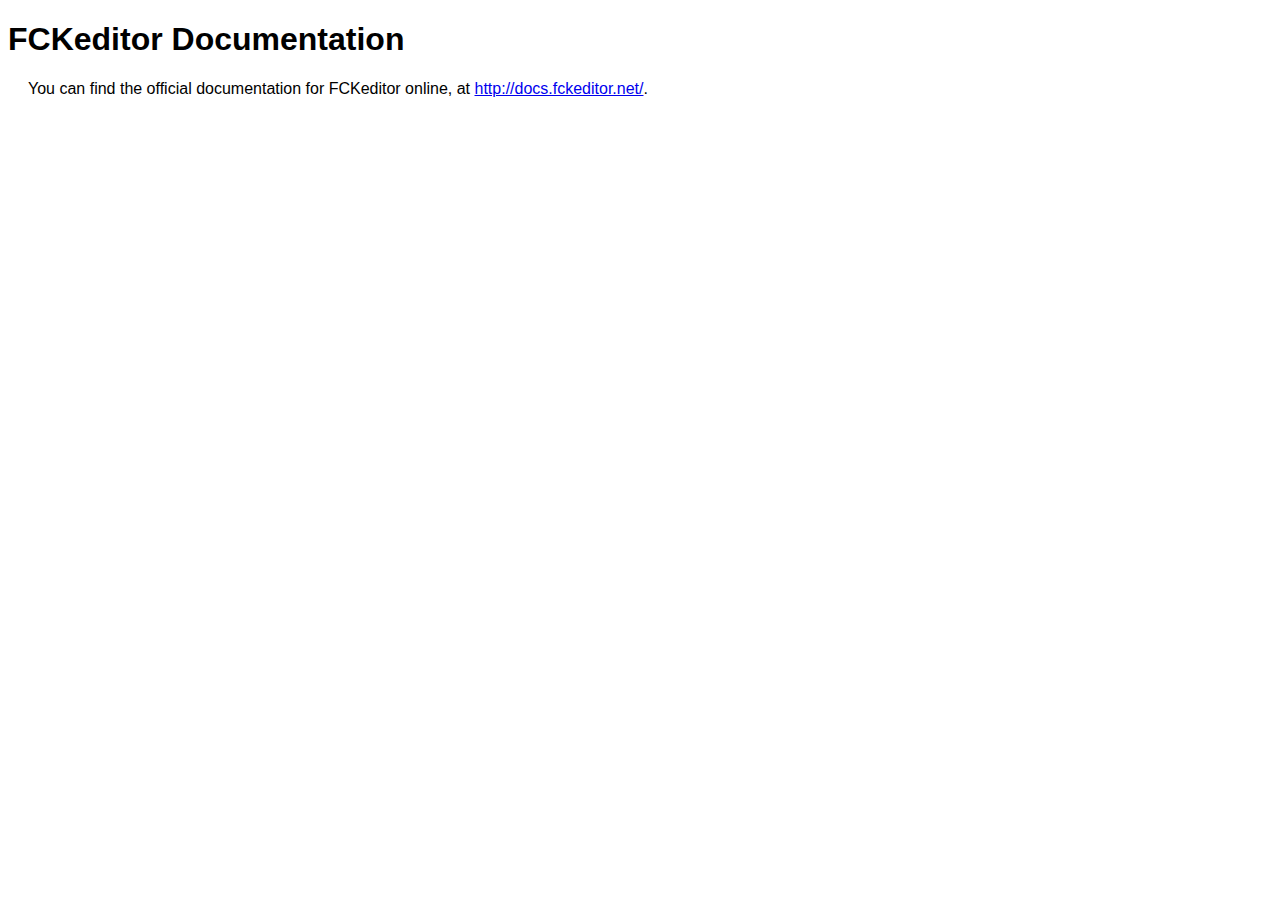
<file: admin/fckeditor/_documentation.html>
<!DOCTYPE html PUBLIC "-//W3C//DTD XHTML 1.0 Transitional//EN" "http://www.w3.org/TR/xhtml1/DTD/xhtml1-transitional.dtd">
<!--
 * FCKeditor - The text editor for Internet - http://www.fckeditor.net
 * Copyright (C) 2003-2008 Frederico Caldeira Knabben
 *
 * == BEGIN LICENSE ==
 *
 * Licensed under the terms of any of the following licenses at your
 * choice:
 *
 *  - GNU General Public License Version 2 or later (the "GPL")
 *    http://www.gnu.org/licenses/gpl.html
 *
 *  - GNU Lesser General Public License Version 2.1 or later (the "LGPL")
 *    http://www.gnu.org/licenses/lgpl.html
 *
 *  - Mozilla Public License Version 1.1 or later (the "MPL")
 *    http://www.mozilla.org/MPL/MPL-1.1.html
 *
 * == END LICENSE ==
-->
<html xmlns="http://www.w3.org/1999/xhtml">
<head>
	<title>FCKeditor - Documentation</title>
	<meta http-equiv="Content-Type" content="text/html; charset=utf-8" />
	<style type="text/css">
		body { font-family: arial, verdana, sans-serif }
		p { margin-left: 20px }
	</style>
</head>
<body>
	<h1>
		FCKeditor Documentation</h1>
	<p>
		You can find the official documentation for FCKeditor online, at <a href="http://docs.fckeditor.net/">
			http://docs.fckeditor.net/</a>.</p>
</body>
</html>
</file>
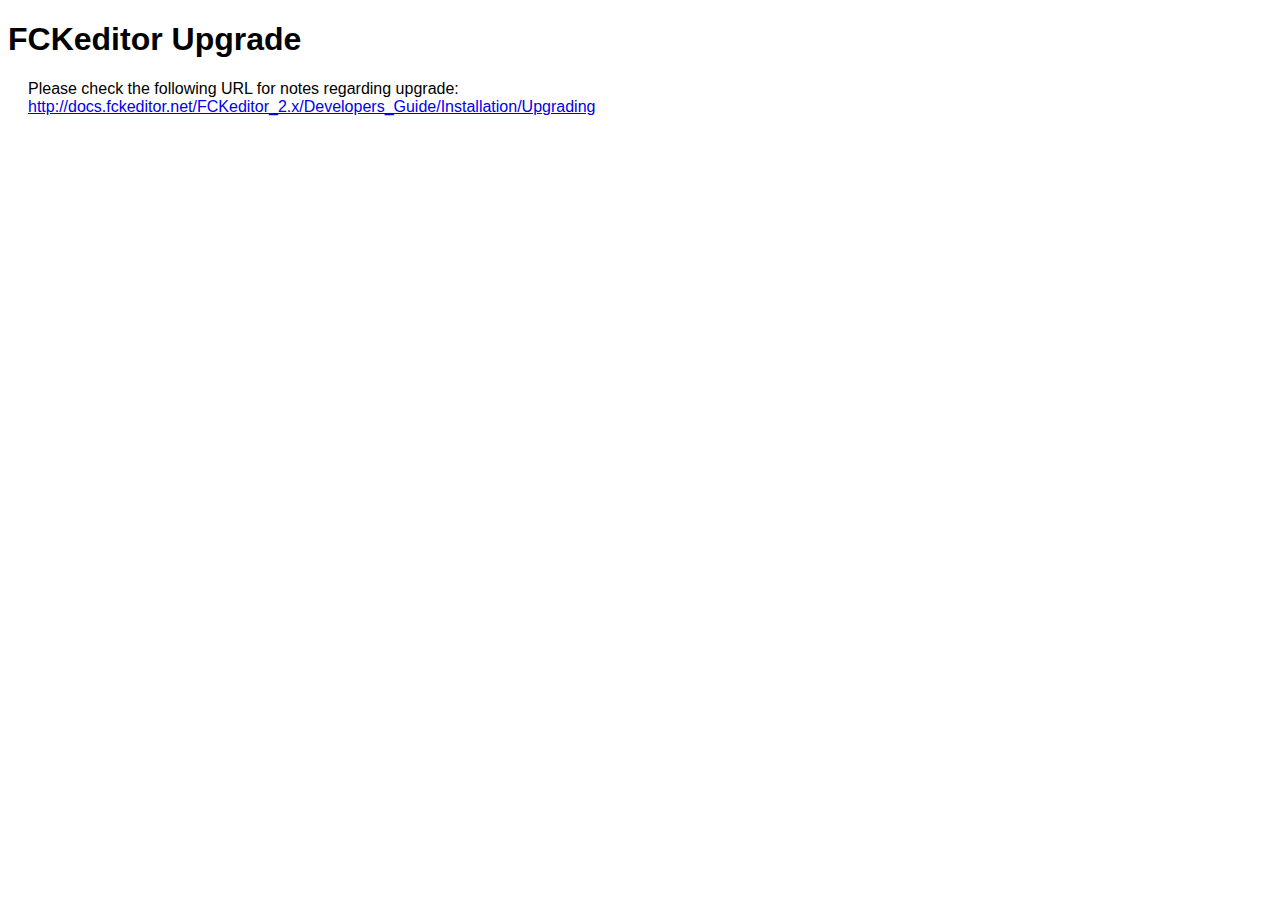
<file: admin/fckeditor/_upgrade.html>
<!DOCTYPE html PUBLIC "-//W3C//DTD XHTML 1.0 Transitional//EN" "http://www.w3.org/TR/xhtml1/DTD/xhtml1-transitional.dtd">
<!--
 * FCKeditor - The text editor for Internet - http://www.fckeditor.net
 * Copyright (C) 2003-2008 Frederico Caldeira Knabben
 *
 * == BEGIN LICENSE ==
 *
 * Licensed under the terms of any of the following licenses at your
 * choice:
 *
 *  - GNU General Public License Version 2 or later (the "GPL")
 *    http://www.gnu.org/licenses/gpl.html
 *
 *  - GNU Lesser General Public License Version 2.1 or later (the "LGPL")
 *    http://www.gnu.org/licenses/lgpl.html
 *
 *  - Mozilla Public License Version 1.1 or later (the "MPL")
 *    http://www.mozilla.org/MPL/MPL-1.1.html
 *
 * == END LICENSE ==
-->
<html xmlns="http://www.w3.org/1999/xhtml">
<head>
	<title>FCKeditor - Upgrade</title>
	<meta http-equiv="Content-Type" content="text/html; charset=utf-8" />
	<style type="text/css">
		body { font-family: arial, verdana, sans-serif }
		p { margin-left: 20px }
	</style>
</head>
<body>
	<h1>
		FCKeditor Upgrade</h1>
	<p>
		Please check the following URL for notes regarding upgrade:<br />
		<a href="http://docs.fckeditor.net/FCKeditor_2.x/Developers_Guide/Installation/Upgrading">
			http://docs.fckeditor.net/FCKeditor_2.x/Developers_Guide/Installation/Upgrading</a></p>
</body>
</html>
</file>
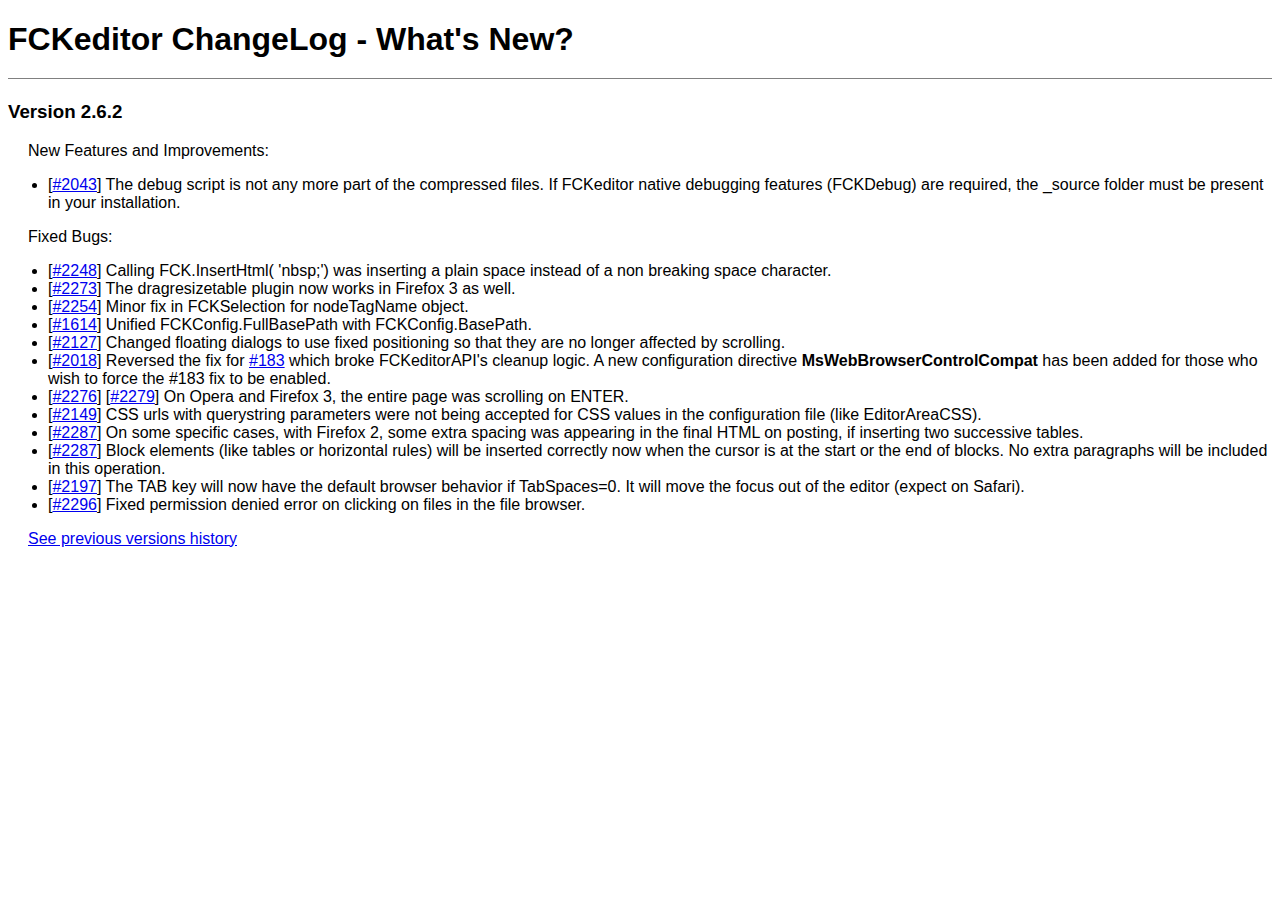
<file: admin/fckeditor/_whatsnew.html>
<!DOCTYPE html PUBLIC "-//W3C//DTD XHTML 1.0 Transitional//EN" "http://www.w3.org/TR/xhtml1/DTD/xhtml1-transitional.dtd">
<!--
 * FCKeditor - The text editor for Internet - http://www.fckeditor.net
 * Copyright (C) 2003-2008 Frederico Caldeira Knabben
 *
 * == BEGIN LICENSE ==
 *
 * Licensed under the terms of any of the following licenses at your
 * choice:
 *
 *  - GNU General Public License Version 2 or later (the "GPL")
 *    http://www.gnu.org/licenses/gpl.html
 *
 *  - GNU Lesser General Public License Version 2.1 or later (the "LGPL")
 *    http://www.gnu.org/licenses/lgpl.html
 *
 *  - Mozilla Public License Version 1.1 or later (the "MPL")
 *    http://www.mozilla.org/MPL/MPL-1.1.html
 *
 * == END LICENSE ==
-->
<html xmlns="http://www.w3.org/1999/xhtml">
<head>
	<title>FCKeditor ChangeLog - What's New?</title>
	<meta http-equiv="Content-Type" content="text/html; charset=utf-8" />
	<style type="text/css">
		body { font-family: arial, verdana, sans-serif }
		p { margin-left: 20px }
		h1 { border-bottom: solid 1px gray; padding-bottom: 20px }
	</style>
</head>
<body>
	<h1>
		FCKeditor ChangeLog - What's New?</h1>
	<h3>
		Version 2.6.2</h3>
	<p>
		New Features and Improvements:</p>
	<ul>
		<li>[<a target="_blank" href="http://dev.fckeditor.net/ticket/2043">#2043</a>] The debug
			script is not any more part of the compressed files. If FCKeditor native debugging
			features (FCKDebug) are required, the _source folder must be present in your installation.</li>
	</ul>
	<p>
		Fixed Bugs:</p>
	<ul>
		<li>[<a target="_blank" href="http://dev.fckeditor.net/ticket/2248">#2248</a>] Calling
			FCK.InsertHtml( 'nbsp;') was inserting a plain space instead of a non breaking space
			character.</li>
		<li>[<a target="_blank" href="http://dev.fckeditor.net/ticket/2273">#2273</a>] The dragresizetable
			plugin now works in Firefox 3 as well.</li>
		<li>[<a target="_blank" href="http://dev.fckeditor.net/ticket/2254">#2254</a>] Minor
			fix in FCKSelection for nodeTagName object.</li>
		<li>[<a target="_blank" href="http://dev.fckeditor.net/ticket/1614">#1614</a>] Unified
			FCKConfig.FullBasePath with FCKConfig.BasePath.</li>
		<li>[<a target="_blank" href="http://dev.fckeditor.net/ticket/2127">#2127</a>] Changed
			floating dialogs to use fixed positioning so that they are no longer affected by
			scrolling.</li>
		<li>[<a target="_blank" href="http://dev.fckeditor.net/ticket/2018">#2018</a>] Reversed
			the fix for <a target="_blank" href="http://dev.fckeditor.net/ticket/183">#183</a>
			which broke FCKeditorAPI's cleanup logic. A new configuration directive <strong>MsWebBrowserControlCompat</strong>
			has been added for those who wish to force the #183 fix to be enabled.</li>
		<li>[<a target="_blank" href="http://dev.fckeditor.net/ticket/2276">#2276</a>] [<a
			target="_blank" href="http://dev.fckeditor.net/ticket/2279">#2279</a>] On Opera
			and Firefox 3, the entire page was scrolling on ENTER.</li>
		<li>[<a target="_blank" href="http://dev.fckeditor.net/ticket/2149">#2149</a>] CSS urls
			with querystring parameters were not being accepted for CSS values in the configuration
			file (like EditorAreaCSS).</li>
		<li>[<a target="_blank" href="http://dev.fckeditor.net/ticket/2287">#2287</a>] On some
			specific cases, with Firefox 2, some extra spacing was appearing in the final HTML
			on posting, if inserting two successive tables.</li>
		<li>[<a target="_blank" href="http://dev.fckeditor.net/ticket/2287">#2287</a>] Block
			elements (like tables or horizontal rules) will be inserted correctly now when the
			cursor is at the start or the end of blocks. No extra paragraphs will be included
			in this operation.</li>
		<li>[<a target="_blank" href="http://dev.fckeditor.net/ticket/2149">#2197</a>] The TAB
			key will now have the default browser behavior if TabSpaces=0. It will move the
			focus out of the editor (expect on Safari).</li>
		<li>[<a target="_blank" href="http://dev.fckeditor.net/ticket/2296">#2296</a>] Fixed
			permission denied error on clicking on files in the file browser.</li>
	</ul>
	<p>
		<a href="_whatsnew_history.html">See previous versions history</a></p>
</body>
</html>
</file>
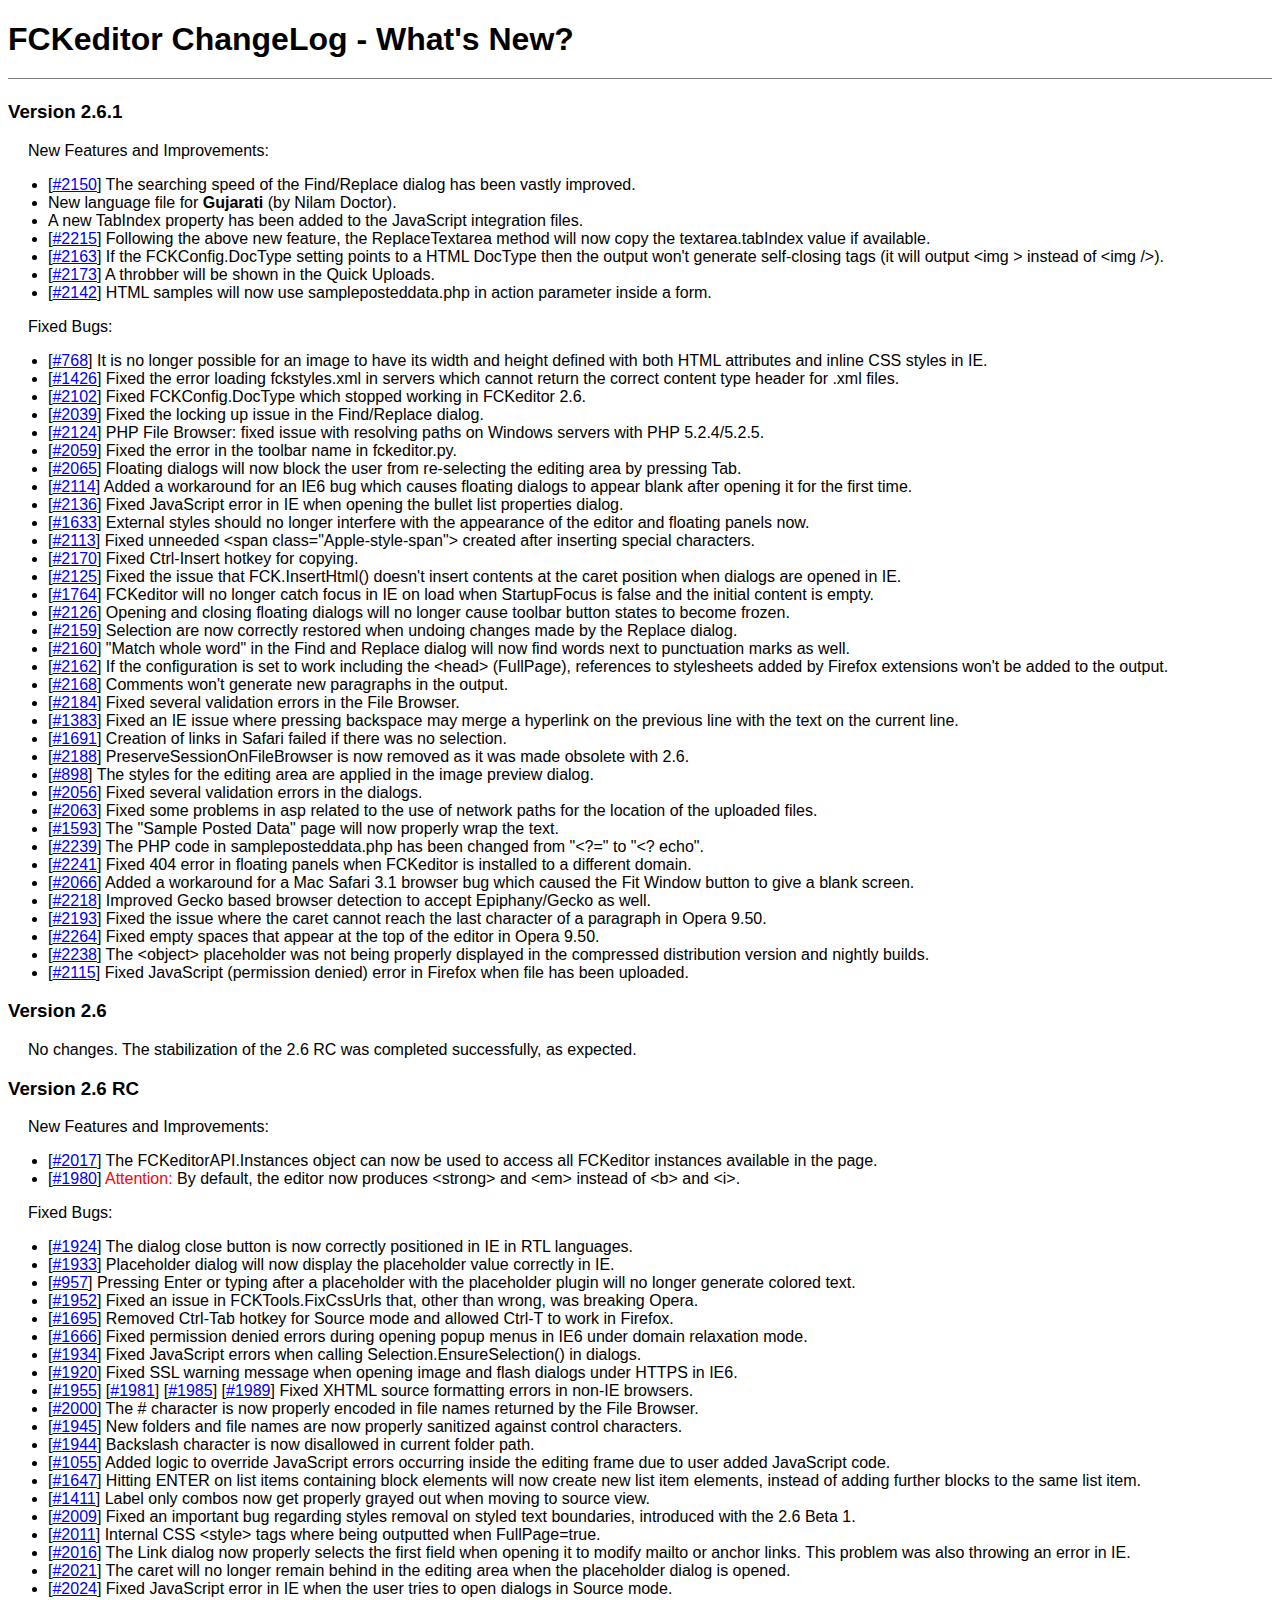
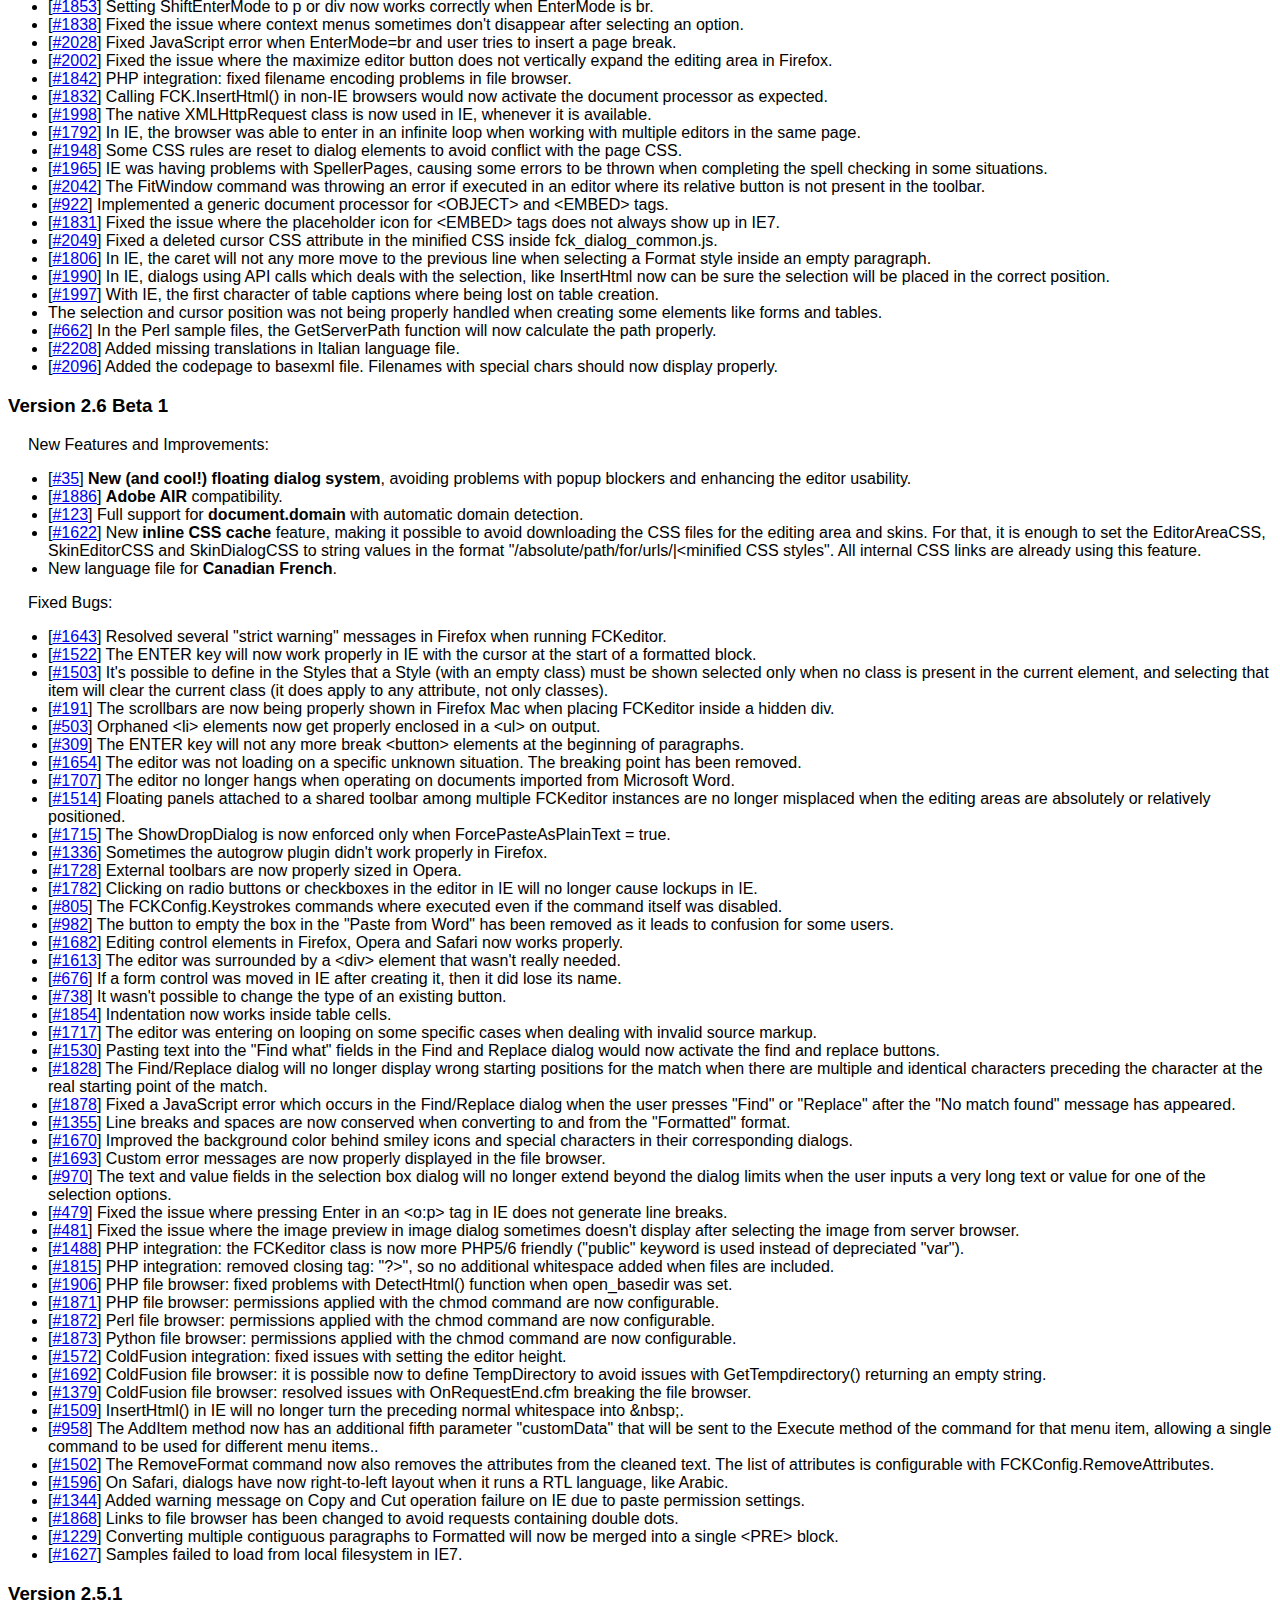
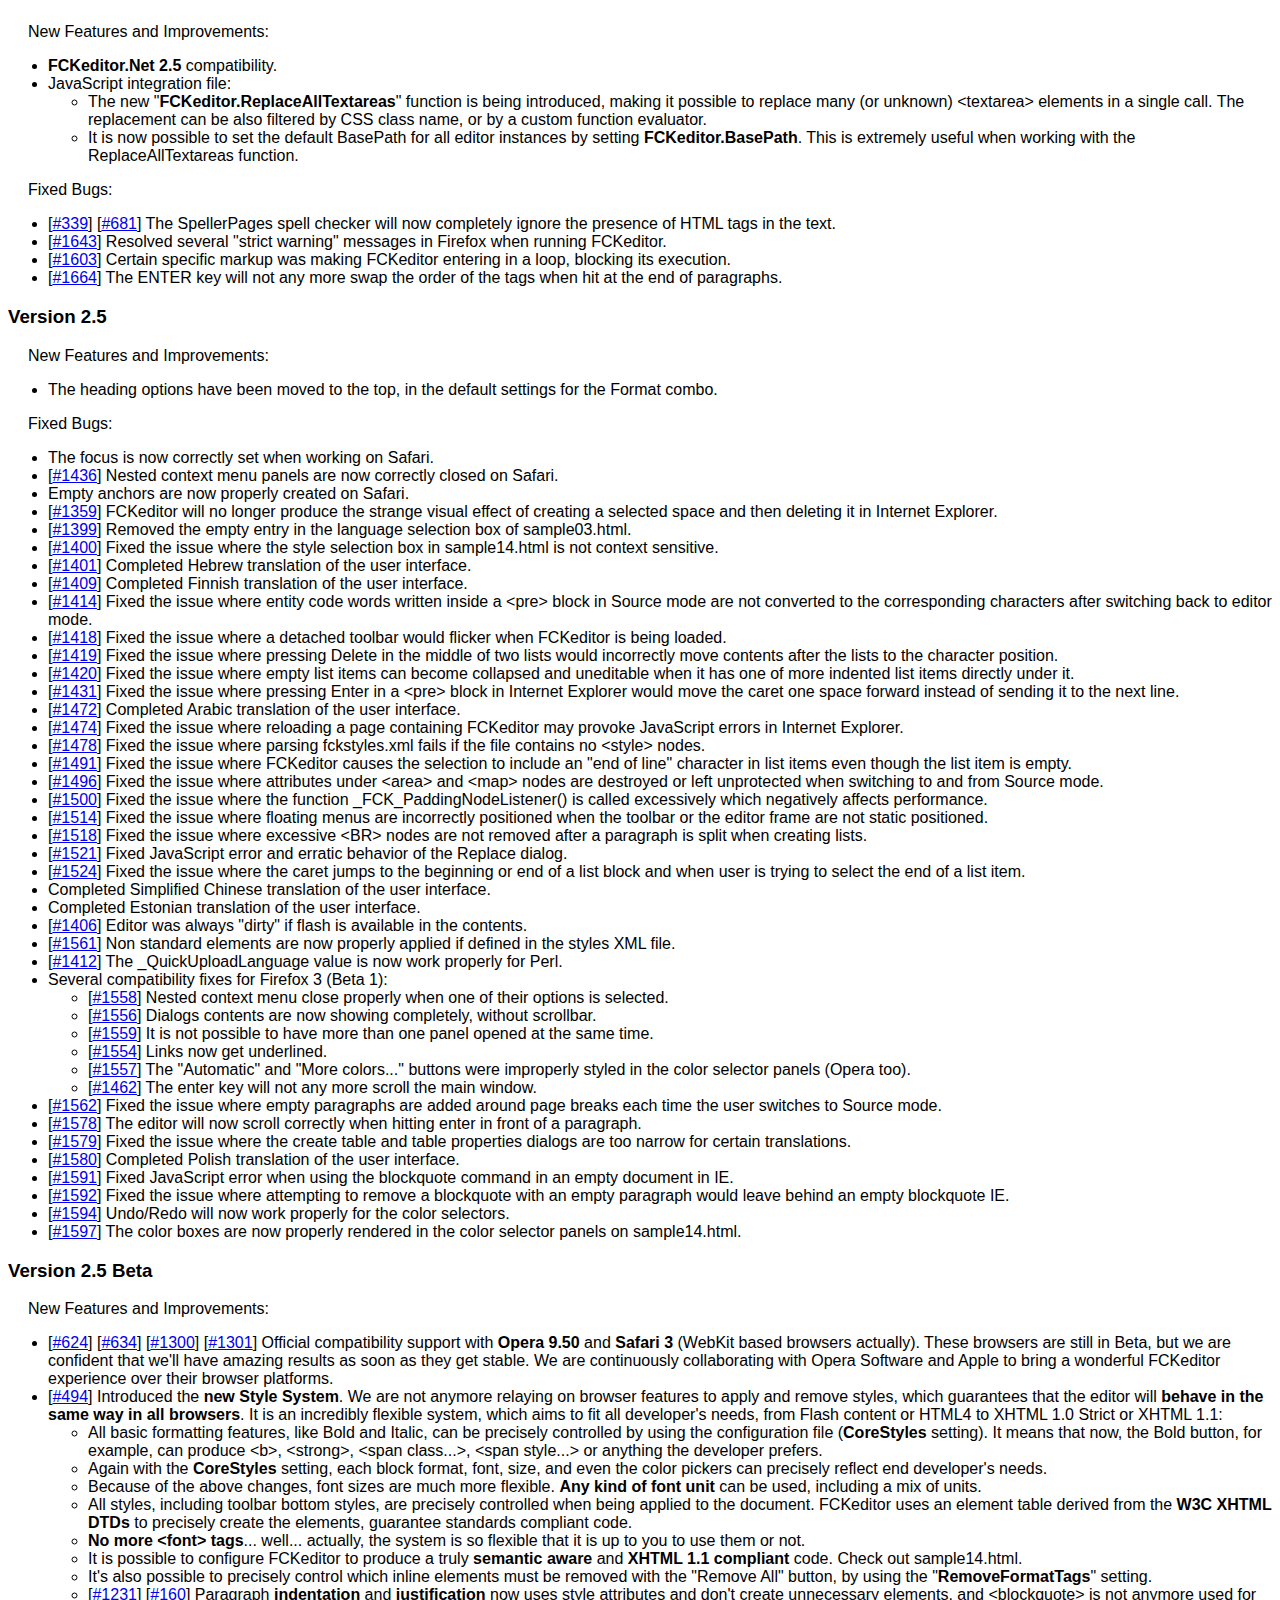
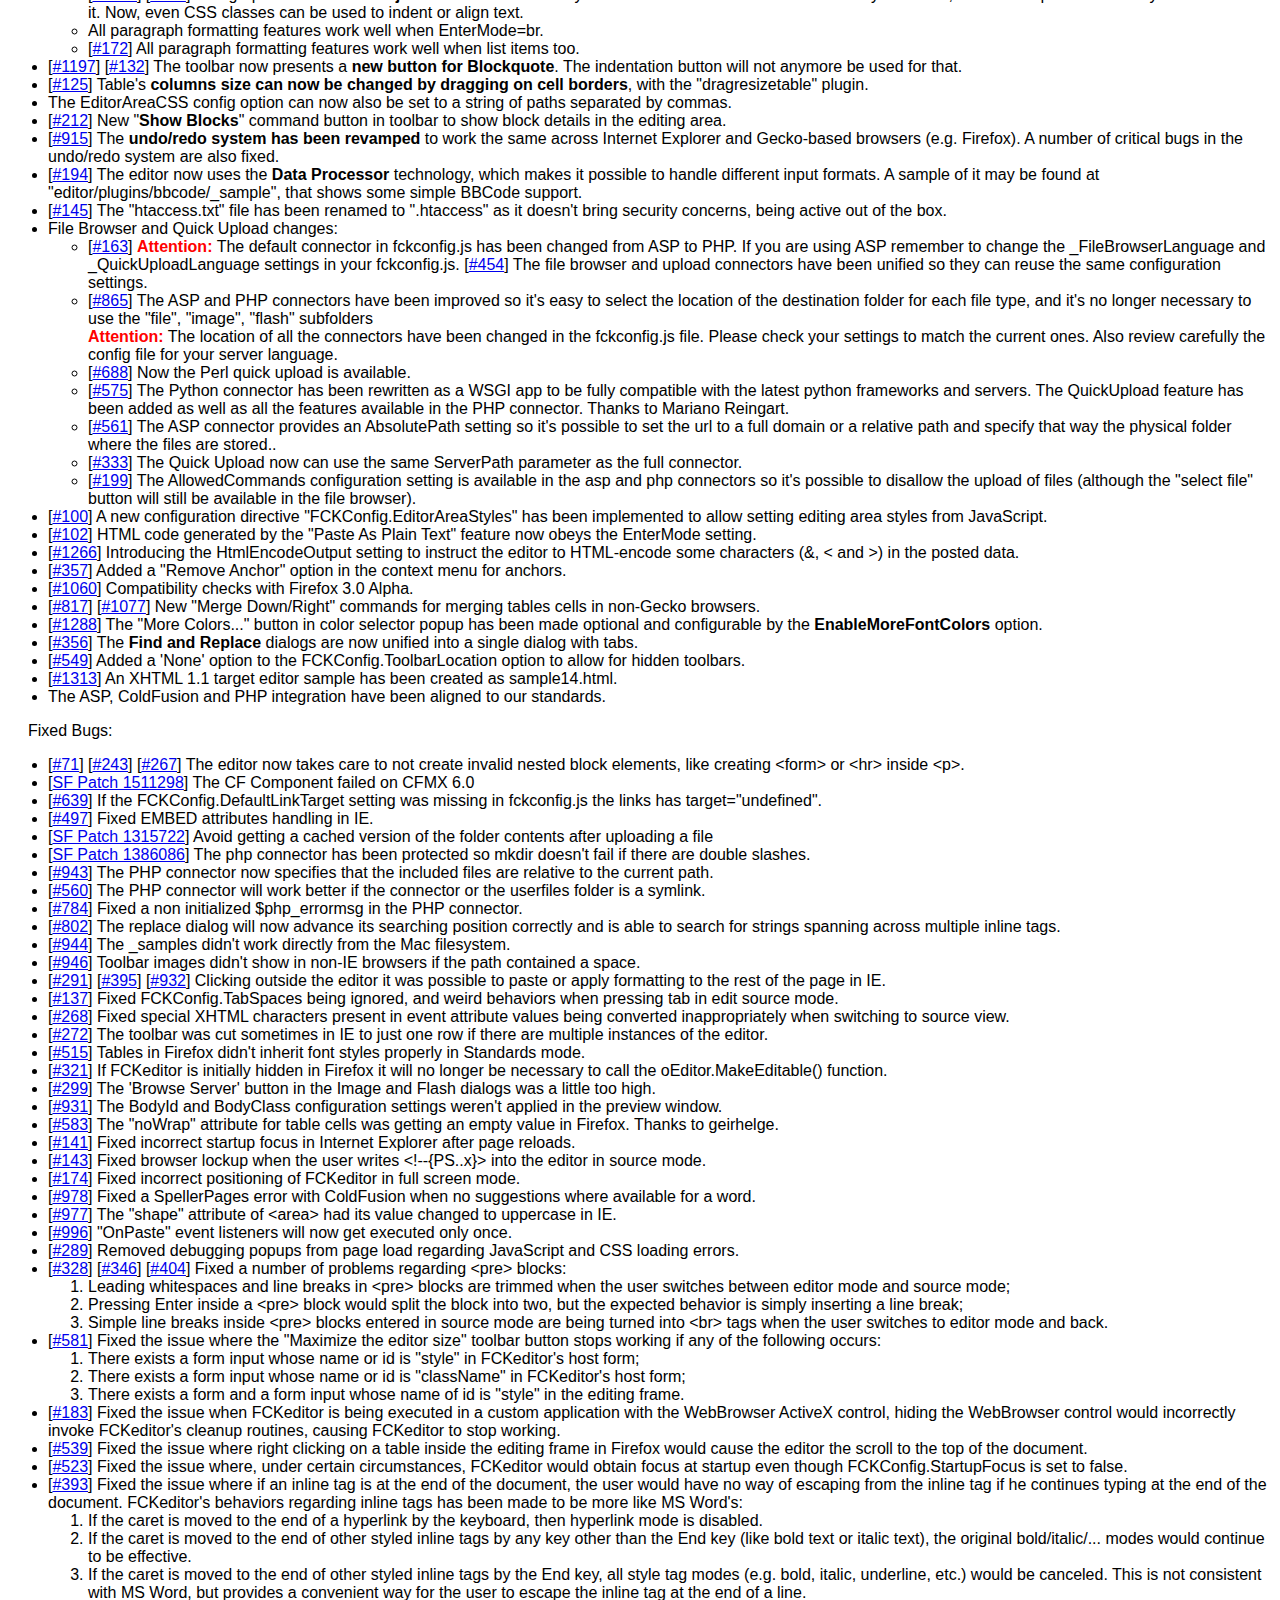
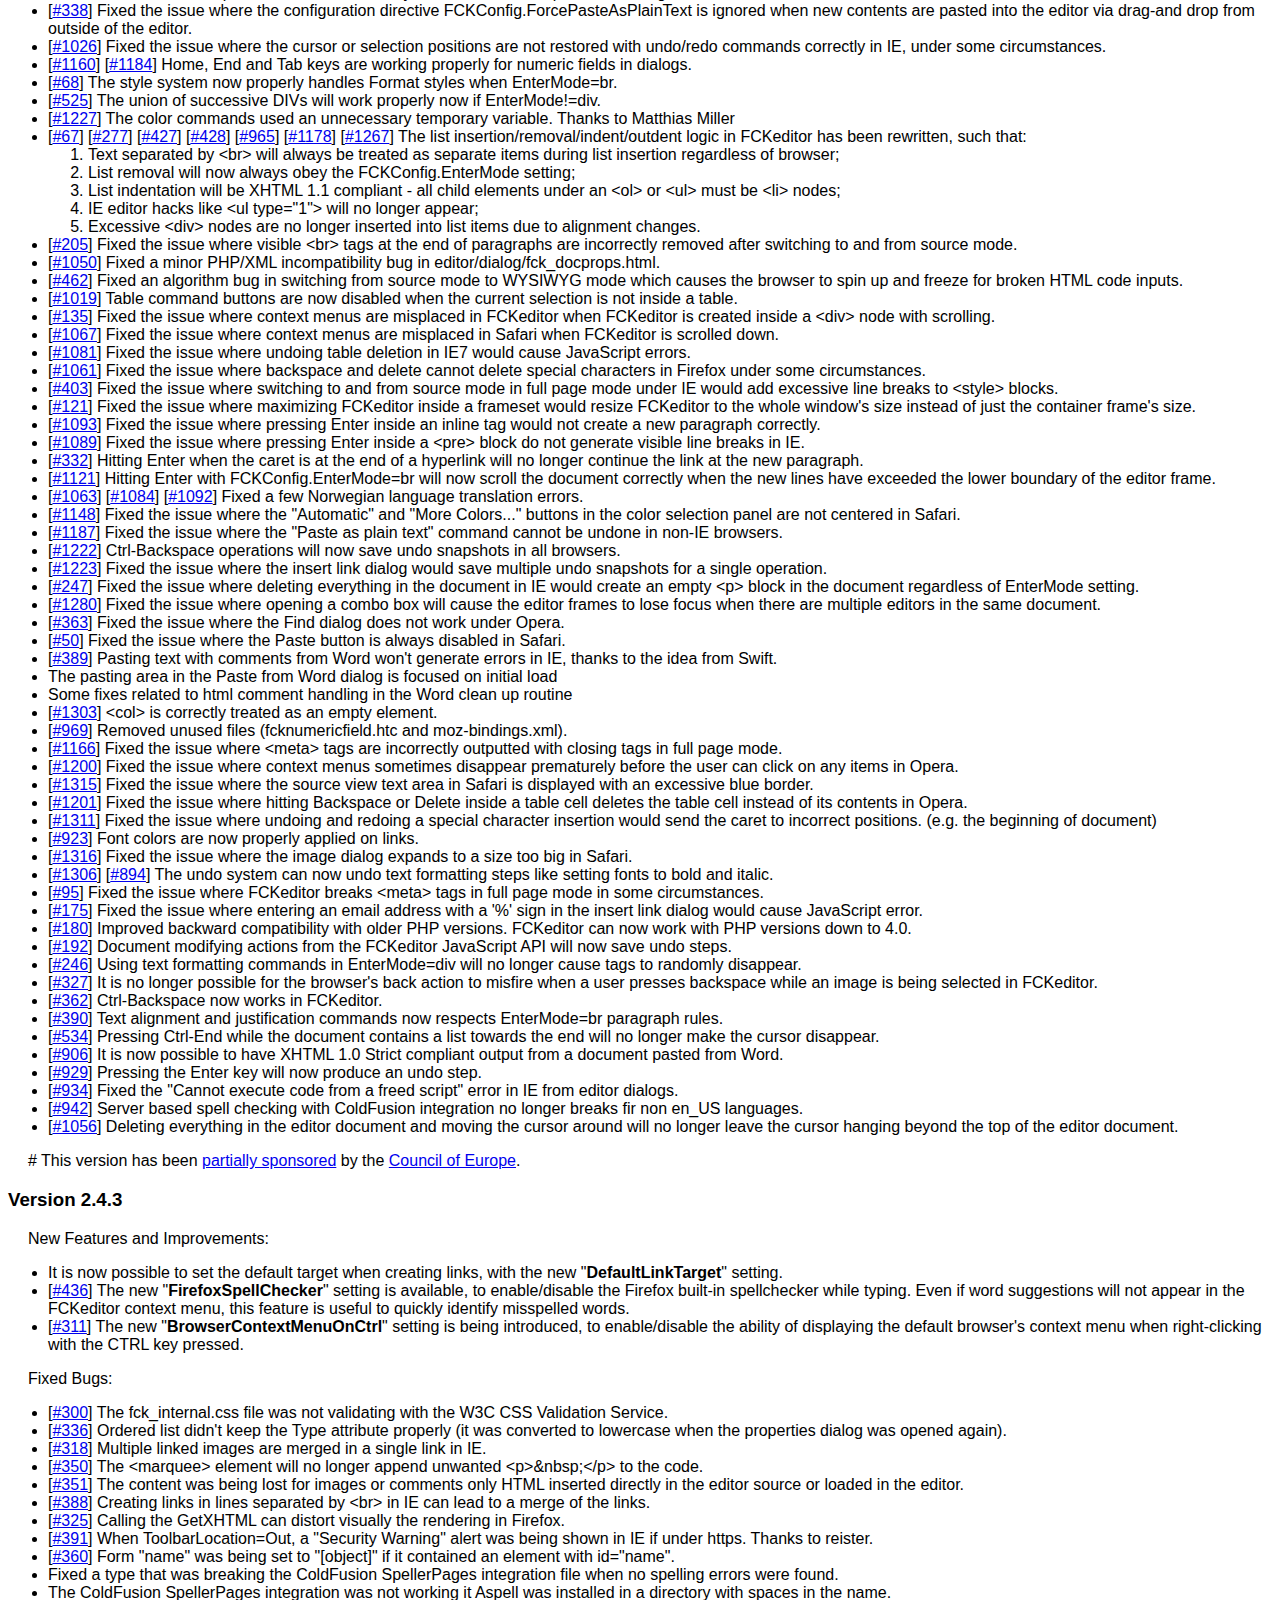
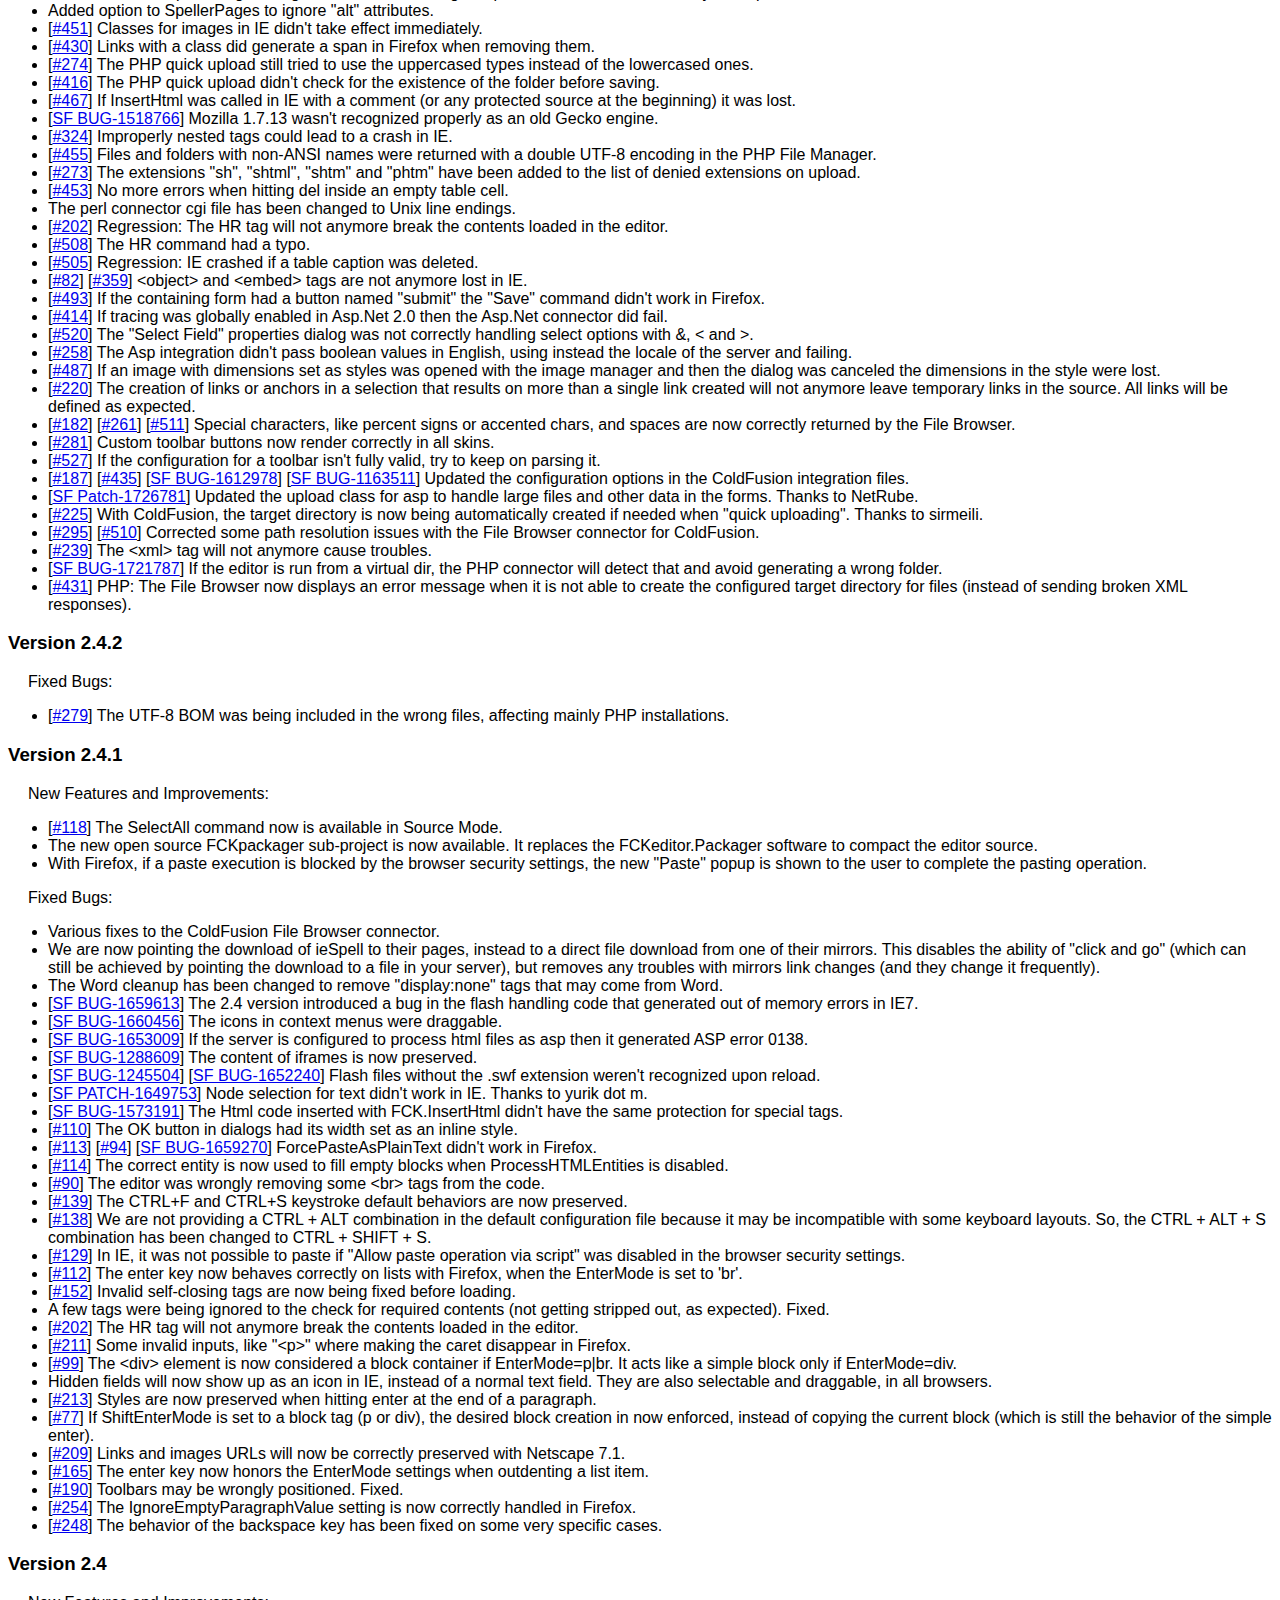
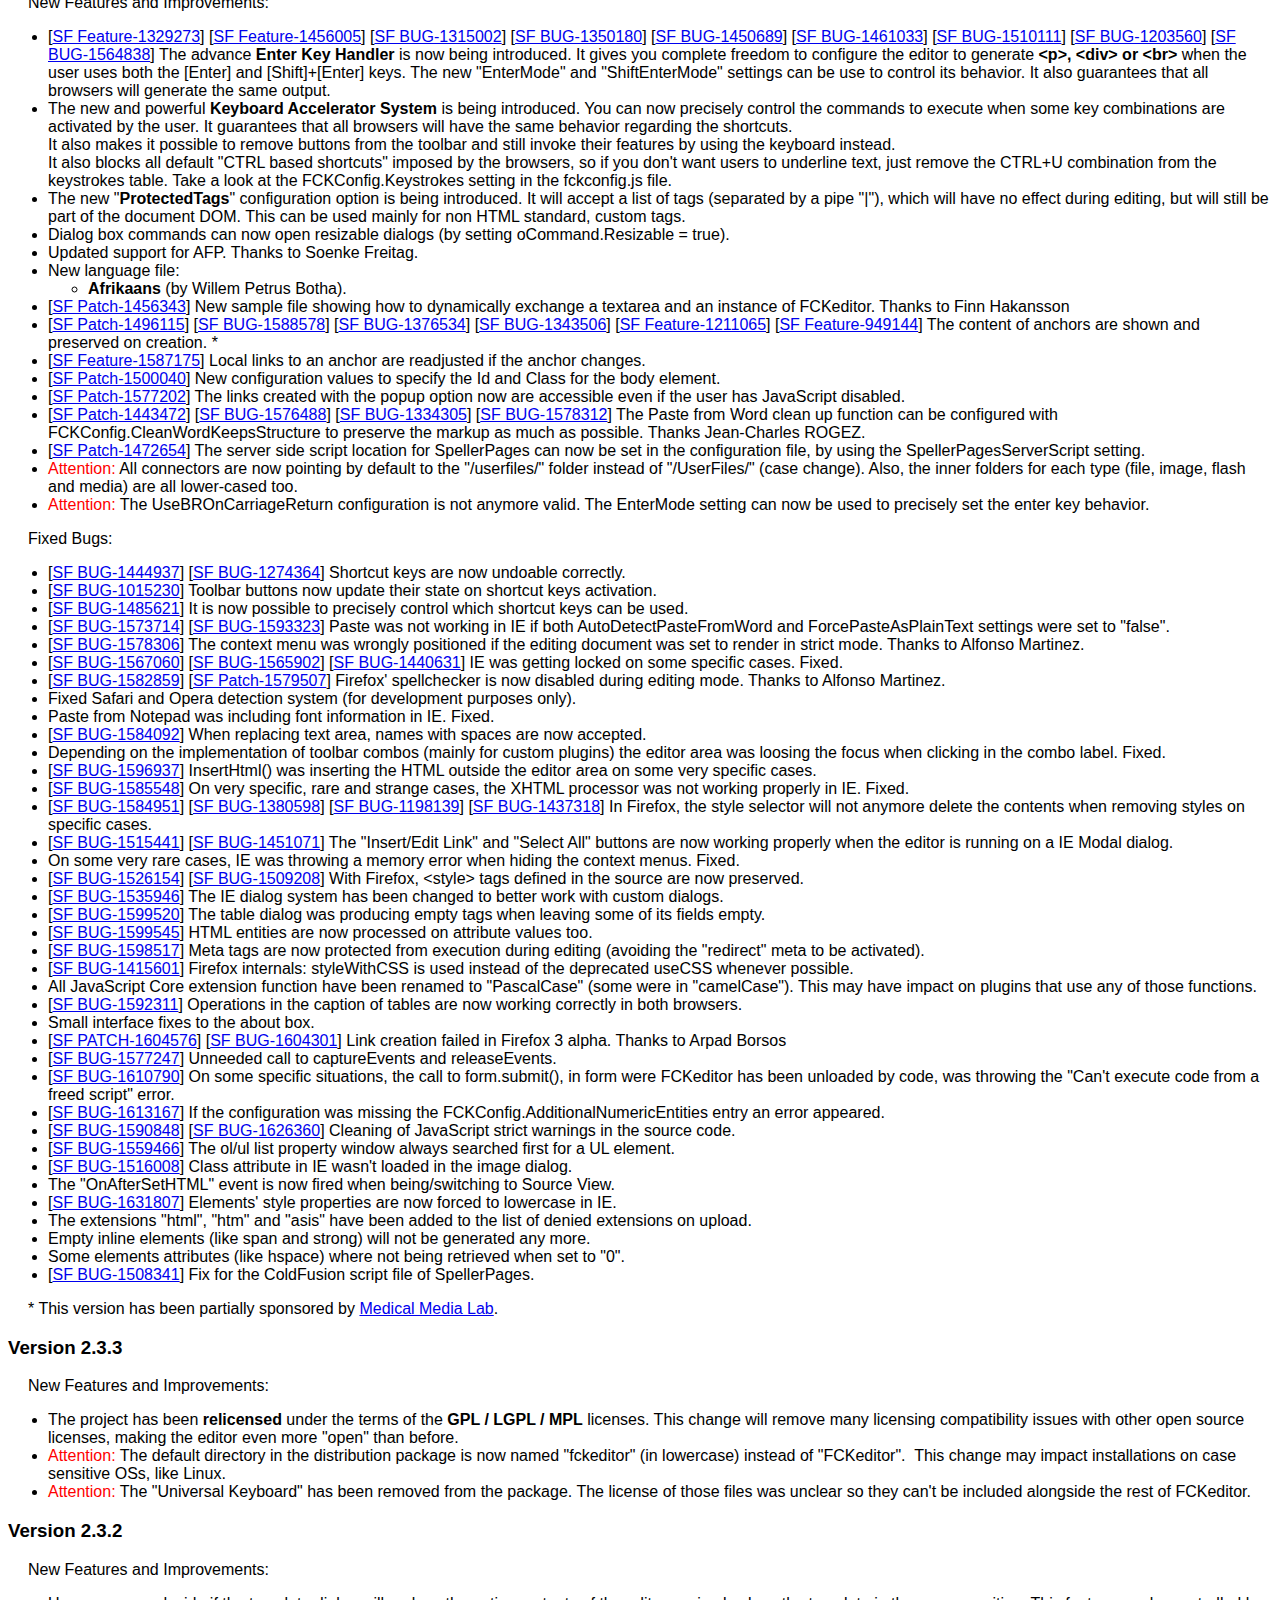
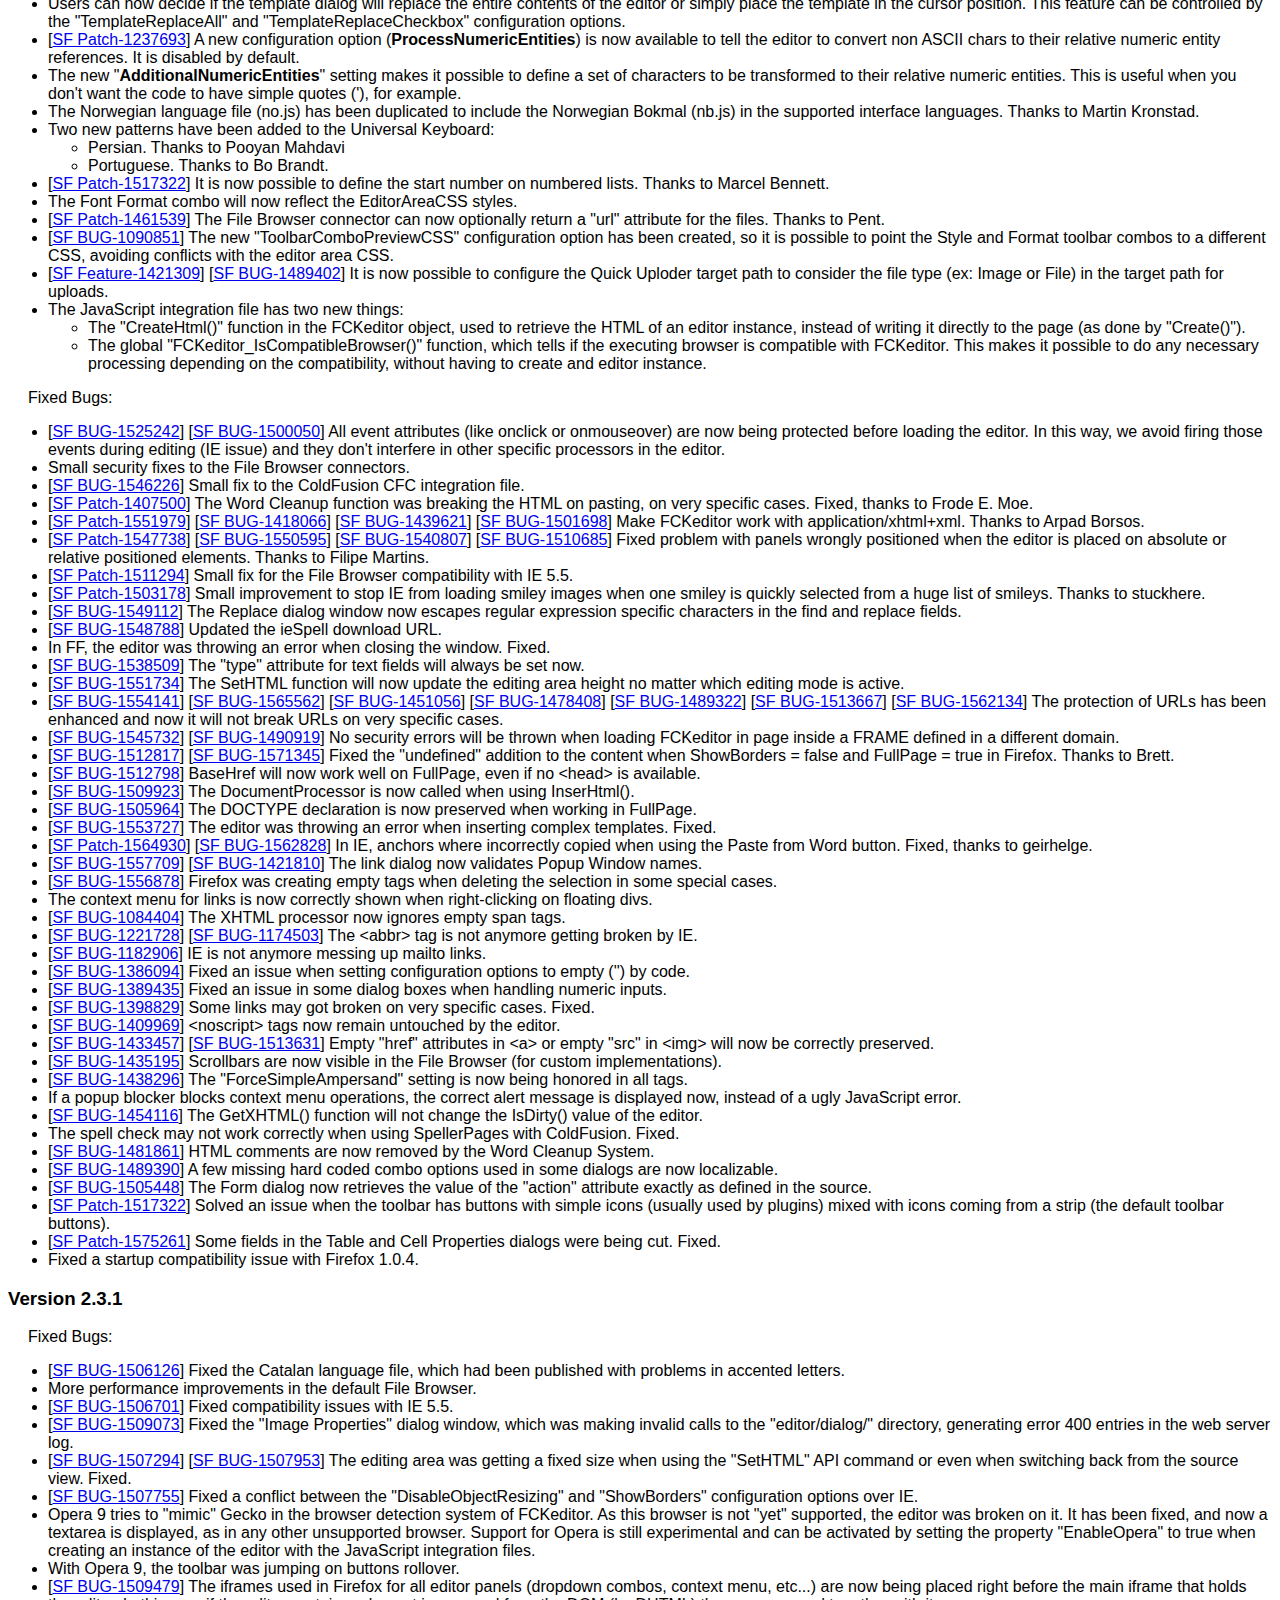
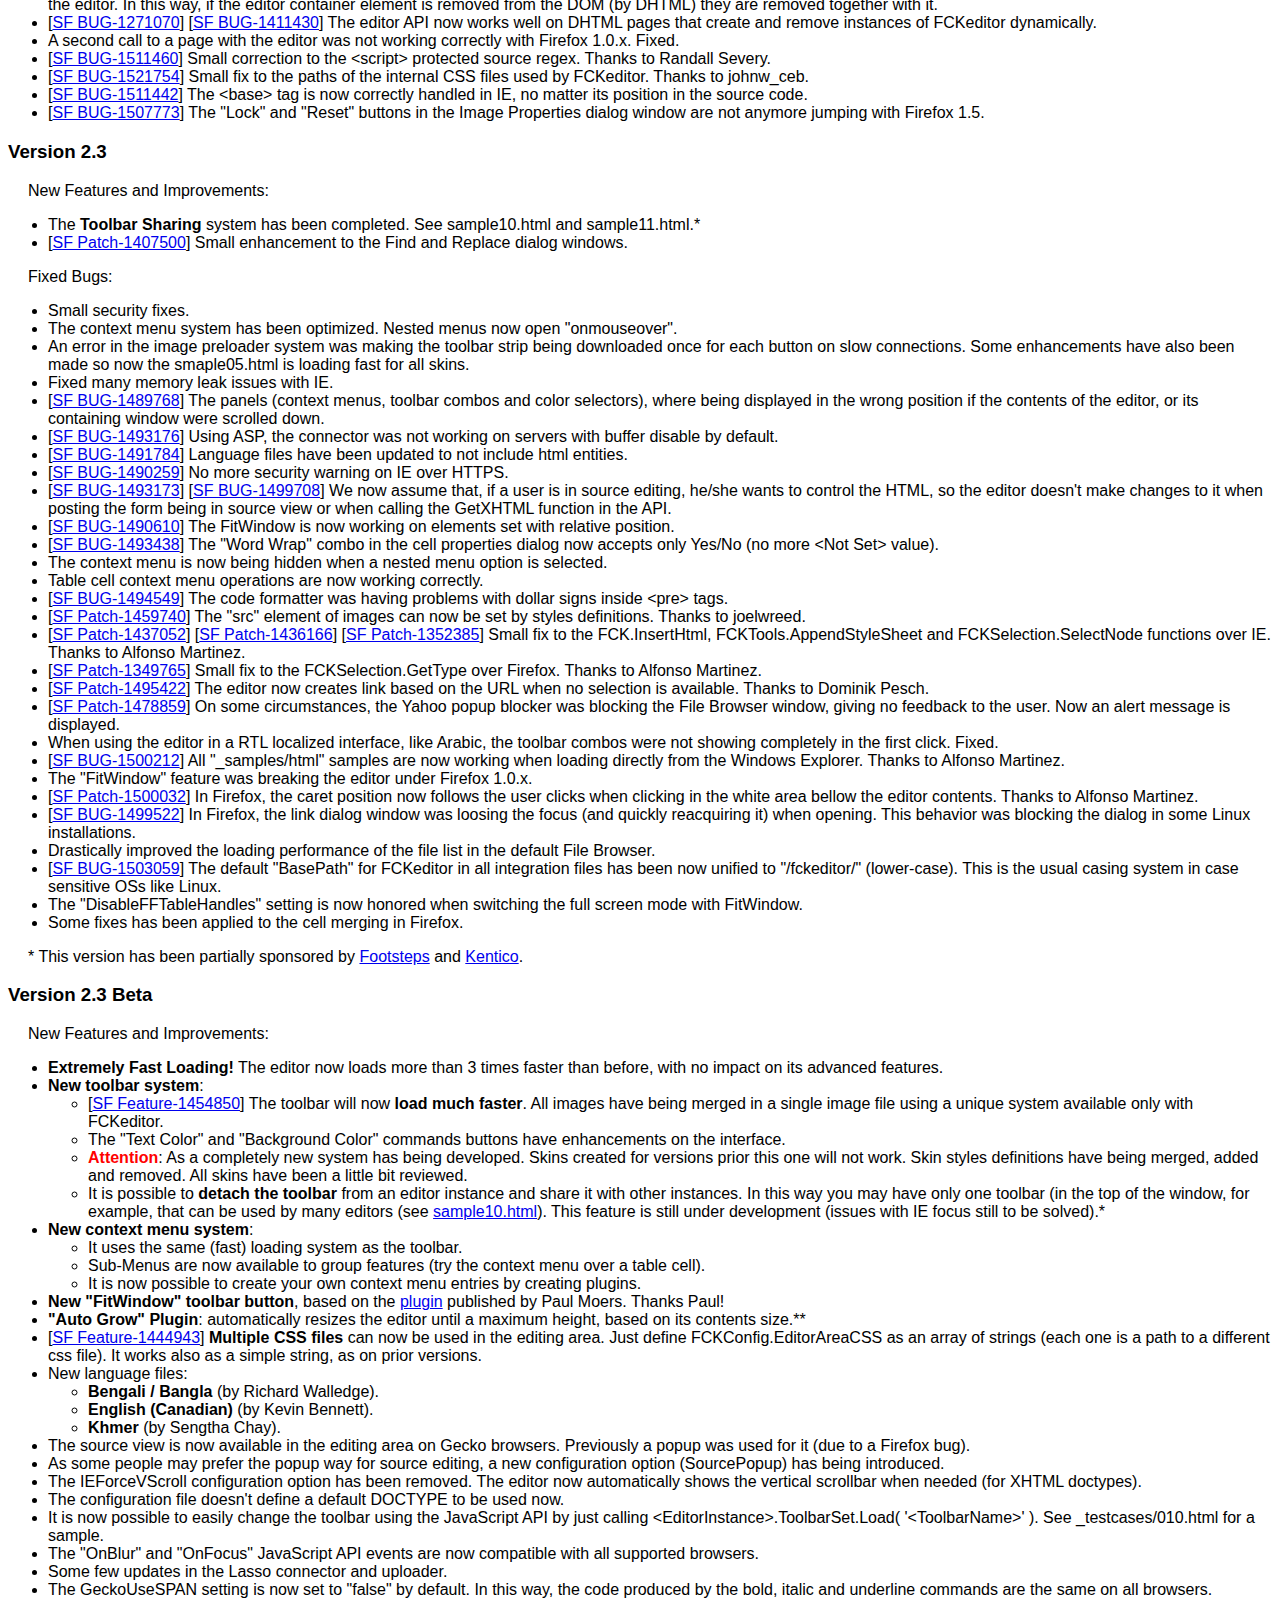
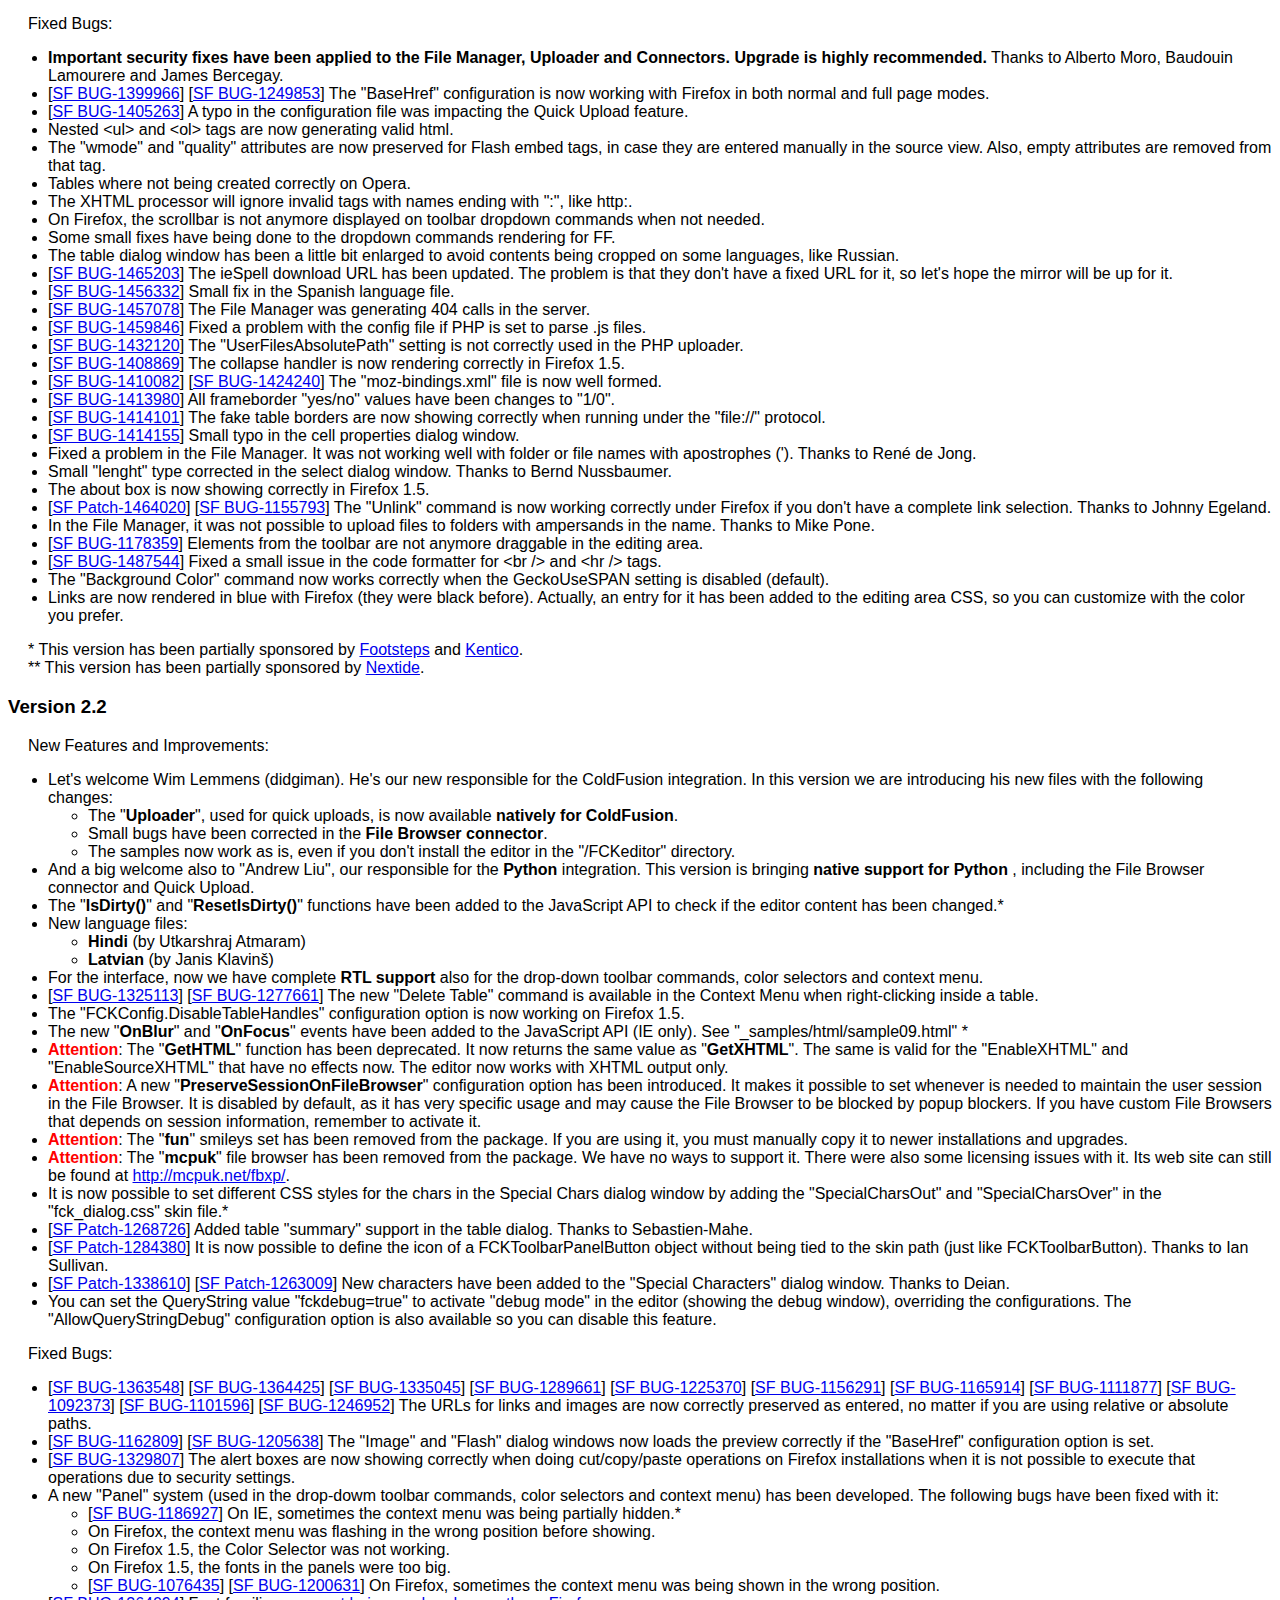
<file: admin/fckeditor/_whatsnew_history.html>
<!DOCTYPE html PUBLIC "-//W3C//DTD XHTML 1.0 Transitional//EN" "http://www.w3.org/TR/xhtml1/DTD/xhtml1-transitional.dtd">
<!--
 * FCKeditor - The text editor for Internet - http://www.fckeditor.net
 * Copyright (C) 2003-2008 Frederico Caldeira Knabben
 *
 * == BEGIN LICENSE ==
 *
 * Licensed under the terms of any of the following licenses at your
 * choice:
 *
 *  - GNU General Public License Version 2 or later (the "GPL")
 *    http://www.gnu.org/licenses/gpl.html
 *
 *  - GNU Lesser General Public License Version 2.1 or later (the "LGPL")
 *    http://www.gnu.org/licenses/lgpl.html
 *
 *  - Mozilla Public License Version 1.1 or later (the "MPL")
 *    http://www.mozilla.org/MPL/MPL-1.1.html
 *
 * == END LICENSE ==
-->
<html xmlns="http://www.w3.org/1999/xhtml">
<head>
	<title>FCKeditor ChangeLog - What's New?</title>
	<meta http-equiv="Content-Type" content="text/html; charset=utf-8" />
	<style type="text/css">
		body { font-family: arial, verdana, sans-serif }
		p { margin-left: 20px }
		h1 { border-bottom: solid 1px gray; padding-bottom: 20px }
	</style>
</head>
<body>
	<h1>
		FCKeditor ChangeLog - What's New?</h1>
	<h3>
		Version 2.6.1</h3>
	<p>
		New Features and Improvements:</p>
	<ul>
		<li>[<a target="_blank" href="http://dev.fckeditor.net/ticket/2150">#2150</a>] The searching
			speed of the Find/Replace dialog has been vastly improved.</li>
		<li>New language file for <strong>Gujarati</strong> (by Nilam Doctor).</li>
		<li>A new TabIndex property has been added to the JavaScript integration files.</li>
		<li>[<a target="_blank" href="http://dev.fckeditor.net/ticket/2215">#2215</a>] Following
			the above new feature, the ReplaceTextarea method will now copy the textarea.tabIndex
			value if available.</li>
		<li>[<a target="_blank" href="http://dev.fckeditor.net/ticket/2163">#2163</a>] If the
			FCKConfig.DocType setting points to a HTML DocType then the output won't generate
			self-closing tags (it will output &lt;img &gt; instead of &lt;img /&gt;).</li>
		<li>[<a target="_blank" href="http://dev.fckeditor.net/ticket/2173">#2173</a>] A throbber
			will be shown in the Quick Uploads.</li>
		<li>[<a target="_blank" href="http://dev.fckeditor.net/ticket/2142">#2142</a>] HTML
			samples will now use sampleposteddata.php in action parameter inside a form.</li>
	</ul>
	<p>
		Fixed Bugs:</p>
	<ul>
		<li>[<a target="_blank" href="http://dev.fckeditor.net/ticket/768">#768</a>] It is no
			longer possible for an image to have its width and height defined with both HTML
			attributes and inline CSS styles in IE.</li>
		<li>[<a target="_blank" href="http://dev.fckeditor.net/ticket/1426">#1426</a>] Fixed
			the error loading fckstyles.xml in servers which cannot return the correct content
			type header for .xml files.</li>
		<li>[<a target="_blank" href="http://dev.fckeditor.net/ticket/2102">#2102</a>] Fixed
			FCKConfig.DocType which stopped working in FCKeditor 2.6.</li>
		<li>[<a target="_blank" href="http://dev.fckeditor.net/ticket/2039">#2039</a>] Fixed
			the locking up issue in the Find/Replace dialog.</li>
		<li>[<a target="_blank" href="http://dev.fckeditor.net/ticket/2124">#2124</a>] PHP File
			Browser: fixed issue with resolving paths on Windows servers with PHP 5.2.4/5.2.5.</li>
		<li>[<a target="_blank" href="http://dev.fckeditor.net/ticket/2059">#2059</a>] Fixed
			the error in the toolbar name in fckeditor.py.</li>
		<li>[<a target="_blank" href="http://dev.fckeditor.net/ticket/2065">#2065</a>] Floating
			dialogs will now block the user from re-selecting the editing area by pressing Tab.</li>
		<li>[<a target="_blank" href="http://dev.fckeditor.net/ticket/2114">#2114</a>] Added
			a workaround for an IE6 bug which causes floating dialogs to appear blank after
			opening it for the first time.</li>
		<li>[<a target="_blank" href="http://dev.fckeditor.net/ticket/2136">#2136</a>] Fixed
			JavaScript error in IE when opening the bullet list properties dialog.</li>
		<li>[<a target="_blank" href="http://dev.fckeditor.net/ticket/1633">#1633</a>] External
			styles should no longer interfere with the appearance of the editor and floating
			panels now.</li>
		<li>[<a target="_blank" href="http://dev.fckeditor.net/ticket/2113">#2113</a>] Fixed
			unneeded &lt;span class=&quot;Apple-style-span&quot;&gt; created after inserting
			special characters.</li>
		<li>[<a target="_blank" href="http://dev.fckeditor.net/ticket/2170">#2170</a>] Fixed
			Ctrl-Insert hotkey for copying.</li>
		<li>[<a target="_blank" href="http://dev.fckeditor.net/ticket/2125">#2125</a>] Fixed
			the issue that FCK.InsertHtml() doesn't insert contents at the caret position when
			dialogs are opened in IE. </li>
		<li>[<a target="_blank" href="http://dev.fckeditor.net/ticket/1764">#1764</a>] FCKeditor
			will no longer catch focus in IE on load when StartupFocus is false and the initial
			content is empty.</li>
		<li>[<a target="_blank" href="http://dev.fckeditor.net/ticket/2126">#2126</a>] Opening
			and closing floating dialogs will no longer cause toolbar button states to become
			frozen.</li>
		<li>[<a target="_blank" href="http://dev.fckeditor.net/ticket/2159">#2159</a>] Selection
			are now correctly restored when undoing changes made by the Replace dialog.</li>
		<li>[<a target="_blank" href="http://dev.fckeditor.net/ticket/2160">#2160</a>] "Match
			whole word" in the Find and Replace dialog will now find words next to punctuation
			marks as well.</li>
		<li>[<a target="_blank" href="http://dev.fckeditor.net/ticket/2162">#2162</a>] If the
			configuration is set to work including the &lt;head&gt; (FullPage), references to
			stylesheets added by Firefox extensions won't be added to the output.</li>
		<li>[<a target="_blank" href="http://dev.fckeditor.net/ticket/2168">#2168</a>] Comments
			won't generate new paragraphs in the output.</li>
		<li>[<a target="_blank" href="http://dev.fckeditor.net/ticket/2184">#2184</a>] Fixed
			several validation errors in the File Browser.</li>
		<li>[<a target="_blank" href="http://dev.fckeditor.net/ticket/1383">#1383</a>] Fixed
			an IE issue where pressing backspace may merge a hyperlink on the previous line
			with the text on the current line.</li>
		<li>[<a target="_blank" href="http://dev.fckeditor.net/ticket/1691">#1691</a>] Creation
			of links in Safari failed if there was no selection.</li>
		<li>[<a target="_blank" href="http://dev.fckeditor.net/ticket/2188">#2188</a>] PreserveSessionOnFileBrowser
			is now removed as it was made obsolete with 2.6.</li>
		<li>[<a target="_blank" href="http://dev.fckeditor.net/ticket/898">#898</a>] The styles
			for the editing area are applied in the image preview dialog.</li>
		<li>[<a target="_blank" href="http://dev.fckeditor.net/ticket/2056">#2056</a>] Fixed
			several validation errors in the dialogs.</li>
		<li>[<a target="_blank" href="http://dev.fckeditor.net/ticket/2063">#2063</a>] Fixed
			some problems in asp related to the use of network paths for the location of the
			uploaded files.</li>
		<li>[<a target="_blank" href="http://dev.fckeditor.net/ticket/1593">#1593</a>] The "Sample
			Posted Data" page will now properly wrap the text.</li>
		<li>[<a target="_blank" href="http://dev.fckeditor.net/ticket/2239">#2239</a>] The PHP
			code in sampleposteddata.php has been changed from "&lt;?=" to "&lt;? echo".</li>
		<li>[<a target="_blank" href="http://dev.fckeditor.net/ticket/2241">#2241</a>] Fixed
			404 error in floating panels when FCKeditor is installed to a different domain.</li>
		<li>[<a target="_blank" href="http://dev.fckeditor.net/ticket/2066">#2066</a>] Added
			a workaround for a Mac Safari 3.1 browser bug which caused the Fit Window button
			to give a blank screen.</li>
		<li>[<a target="_blank" href="http://dev.fckeditor.net/ticket/2218">#2218</a>] Improved
			Gecko based browser detection to accept Epiphany/Gecko as well.</li>
		<li>[<a target="_blank" href="http://dev.fckeditor.net/ticket/2193">#2193</a>] Fixed
			the issue where the caret cannot reach the last character of a paragraph in Opera
			9.50.</li>
		<li>[<a target="_blank" href="http://dev.fckeditor.net/ticket/2264">#2264</a>] Fixed
			empty spaces that appear at the top of the editor in Opera 9.50.</li>
		<li>[<a target="_blank" href="http://dev.fckeditor.net/ticket/2238">#2238</a>] The &lt;object&gt;
			placeholder was not being properly displayed in the compressed distribution version
			and nightly builds.</li>
		<li>[<a target="_blank" href="http://dev.fckeditor.net/ticket/2115">#2115</a>] Fixed
			JavaScript (permission denied) error in Firefox when file has been uploaded.</li>
	</ul>
	<h3>
		Version 2.6</h3>
	<p>
		No changes. The stabilization of the 2.6 RC was completed successfully, as expected.</p>
	<h3>
		Version 2.6 RC</h3>
	<p>
		New Features and Improvements:</p>
	<ul>
		<li>[<a target="_blank" href="http://dev.fckeditor.net/ticket/2017">#2017</a>] The FCKeditorAPI.Instances
			object can now be used to access all FCKeditor instances available in the page.</li>
		<li>[<a target="_blank" href="http://dev.fckeditor.net/ticket/1980">#1980</a>] <span
			style="color: #ff0000">Attention:</span> By default, the editor now produces &lt;strong&gt;
			and &lt;em&gt; instead of &lt;b&gt; and &lt;i&gt;.</li>
	</ul>
	<p>
		Fixed Bugs:</p>
	<ul>
		<li>[<a target="_blank" href="http://dev.fckeditor.net/ticket/1924">#1924</a>] The dialog
			close button is now correctly positioned in IE in RTL languages.</li>
		<li>[<a target="_blank" href="http://dev.fckeditor.net/ticket/1933">#1933</a>] Placeholder
			dialog will now display the placeholder value correctly in IE.</li>
		<li>[<a target="_blank" href="http://dev.fckeditor.net/ticket/957">#957</a>] Pressing
			Enter or typing after a placeholder with the placeholder plugin will no longer generate
			colored text.</li>
		<li>[<a target="_blank" href="http://dev.fckeditor.net/ticket/1952">#1952</a>] Fixed
			an issue in FCKTools.FixCssUrls that, other than wrong, was breaking Opera.</li>
		<li>[<a target="_blank" href="http://dev.fckeditor.net/ticket/1695">#1695</a>] Removed
			Ctrl-Tab hotkey for Source mode and allowed Ctrl-T to work in Firefox.</li>
		<li>[<a target="_blank" href="http://dev.fckeditor.net/ticket/1666">#1666</a>] Fixed
			permission denied errors during opening popup menus in IE6 under domain relaxation
			mode.</li>
		<li>[<a target="_blank" href="http://dev.fckeditor.net/ticket/1934">#1934</a>] Fixed
			JavaScript errors when calling Selection.EnsureSelection() in dialogs.</li>
		<li>[<a target="_blank" href="http://dev.fckeditor.net/ticket/1920">#1920</a>] Fixed
			SSL warning message when opening image and flash dialogs under HTTPS in IE6.</li>
		<li>[<a target="_blank" href="http://dev.fckeditor.net/ticket/1955">#1955</a>] [<a
			target="_blank" href="http://dev.fckeditor.net/ticket/1981">#1981</a>] [<a target="_blank"
				href="http://dev.fckeditor.net/ticket/1985">#1985</a>] [<a target="_blank" href="http://dev.fckeditor.net/ticket/1989">#1989</a>]
			Fixed XHTML source formatting errors in non-IE browsers.</li>
		<li>[<a target="_blank" href="http://dev.fckeditor.net/ticket/2000">#2000</a>] The #
			character is now properly encoded in file names returned by the File Browser.</li>
		<li>[<a target="_blank" href="http://dev.fckeditor.net/ticket/1945">#1945</a>] New folders
			and file names are now properly sanitized against control characters. </li>
		<li>[<a target="_blank" href="http://dev.fckeditor.net/ticket/1944">#1944</a>] Backslash
			character is now disallowed in current folder path.</li>
		<li>[<a target="_blank" href="http://dev.fckeditor.net/ticket/1055">#1055</a>] Added
			logic to override JavaScript errors occurring inside the editing frame due to user
			added JavaScript code.</li>
		<li>[<a target="_blank" href="http://dev.fckeditor.net/ticket/1647">#1647</a>] Hitting
			ENTER on list items containing block elements will now create new list item elements,
			instead of adding further blocks to the same list item.</li>
		<li>[<a target="_blank" href="http://dev.fckeditor.net/ticket/1411">#1411</a>] Label
			only combos now get properly grayed out when moving to source view.</li>
		<li>[<a target="_blank" href="http://dev.fckeditor.net/ticket/2009">#2009</a>] Fixed
			an important bug regarding styles removal on styled text boundaries, introduced
			with the 2.6 Beta 1. </li>
		<li>[<a target="_blank" href="http://dev.fckeditor.net/ticket/2011">#2011</a>] Internal
			CSS &lt;style&gt; tags where being outputted when FullPage=true.</li>
		<li>[<a target="_blank" href="http://dev.fckeditor.net/ticket/2016">#2016</a>] The Link
			dialog now properly selects the first field when opening it to modify mailto or
			anchor links. This problem was also throwing an error in IE.</li>
		<li>[<a target="_blank" href="http://dev.fckeditor.net/ticket/2021">#2021</a>] The caret
			will no longer remain behind in the editing area when the placeholder dialog is
			opened.</li>
		<li>[<a target="_blank" href="http://dev.fckeditor.net/ticket/2024">#2024</a>] Fixed
			JavaScript error in IE when the user tries to open dialogs in Source mode.</li>
		<li>[<a target="_blank" href="http://dev.fckeditor.net/ticket/1853">#1853</a>] Setting
			ShiftEnterMode to p or div now works correctly when EnterMode is br.</li>
		<li>[<a target="_blank" href="http://dev.fckeditor.net/ticket/1838">#1838</a>] Fixed
			the issue where context menus sometimes don't disappear after selecting an option.
		</li>
		<li>[<a target="_blank" href="http://dev.fckeditor.net/ticket/2028">#2028</a>] Fixed
			JavaScript error when EnterMode=br and user tries to insert a page break.</li>
		<li>[<a target="_blank" href="http://dev.fckeditor.net/ticket/2002">#2002</a>] Fixed
			the issue where the maximize editor button does not vertically expand the editing
			area in Firefox.</li>
		<li>[<a target="_blank" href="http://dev.fckeditor.net/ticket/1842">#1842</a>] PHP integration:
			fixed filename encoding problems in file browser.</li>
		<li>[<a target="_blank" href="http://dev.fckeditor.net/ticket/1832">#1832</a>] Calling
			FCK.InsertHtml() in non-IE browsers would now activate the document processor as
			expected.</li>
		<li>[<a target="_blank" href="http://dev.fckeditor.net/ticket/1998">#1998</a>] The native
			XMLHttpRequest class is now used in IE, whenever it is available.</li>
		<li>[<a target="_blank" href="http://dev.fckeditor.net/ticket/1792">#1792</a>] In IE,
			the browser was able to enter in an infinite loop when working with multiple editors
			in the same page. </li>
		<li>[<a target="_blank" href="http://dev.fckeditor.net/ticket/1948">#1948</a>] Some
			CSS rules are reset to dialog elements to avoid conflict with the page CSS.</li>
		<li>[<a target="_blank" href="http://dev.fckeditor.net/ticket/1965">#1965</a>] IE was
			having problems with SpellerPages, causing some errors to be thrown when completing
			the spell checking in some situations.</li>
		<li>[<a target="_blank" href="http://dev.fckeditor.net/ticket/2042">#2042</a>] The FitWindow
			command was throwing an error if executed in an editor where its relative button
			is not present in the toolbar.</li>
		<li>[<a target="_blank" href="http://dev.fckeditor.net/ticket/922">#922</a>] Implemented
			a generic document processor for &lt;OBJECT&gt; and &lt;EMBED&gt; tags.</li>
		<li>[<a target="_blank" href="http://dev.fckeditor.net/ticket/1831">#1831</a>] Fixed
			the issue where the placeholder icon for &lt;EMBED&gt; tags does not always show
			up in IE7.</li>
		<li>[<a target="_blank" href="http://dev.fckeditor.net/ticket/2049">#2049</a>] Fixed
			a deleted cursor CSS attribute in the minified CSS inside fck_dialog_common.js.</li>
		<li>[<a target="_blank" href="http://dev.fckeditor.net/ticket/1806">#1806</a>] In IE,
			the caret will not any more move to the previous line when selecting a Format style
			inside an empty paragraph.</li>
		<li>[<a target="_blank" href="http://dev.fckeditor.net/ticket/1990">#1990</a>] In IE,
			dialogs using API calls which deals with the selection, like InsertHtml now can
			be sure the selection will be placed in the correct position.</li>
		<li>[<a target="_blank" href="http://dev.fckeditor.net/ticket/1997">#1997</a>] With
			IE, the first character of table captions where being lost on table creation.</li>
		<li>The selection and cursor position was not being properly handled when creating some
			elements like forms and tables.</li>
		<li>[<a target="_blank" href="http://dev.fckeditor.net/ticket/662">#662</a>] In the
			Perl sample files, the GetServerPath function will now calculate the path properly.</li>
		<li>[<a target="_blank" href="http://dev.fckeditor.net/ticket/2208">#2208</a>] Added
			missing translations in Italian language file.</li>
		<li>[<a target="_blank" href="http://dev.fckeditor.net/ticket/2096">#2096</a>] Added
			the codepage to basexml file. Filenames with special chars should now display properly.</li>
	</ul>
	<h3>
		Version 2.6 Beta 1</h3>
	<p>
		New Features and Improvements:</p>
	<ul>
		<li>[<a target="_blank" href="http://dev.fckeditor.net/ticket/35">#35</a>] <strong>New
			(and cool!) floating dialog system</strong>, avoiding problems with popup blockers
			and enhancing the editor usability.</li>
		<li>[<a target="_blank" href="http://dev.fckeditor.net/ticket/1886">#1886</a>] <strong>
			Adobe AIR</strong> compatibility.</li>
		<li>[<a target="_blank" href="http://dev.fckeditor.net/ticket/123">#123</a>] Full support
			for <strong>document.domain</strong> with automatic domain detection.</li>
		<li>[<a target="_blank" href="http://dev.fckeditor.net/ticket/1622">#1622</a>] New <strong>
			inline CSS cache</strong> feature, making it possible to avoid downloading the CSS
			files for the editing area and skins. For that, it is enough to set the EditorAreaCSS,
			SkinEditorCSS and SkinDialogCSS to string values in the format "/absolute/path/for/urls/|&lt;minified
			CSS styles". All internal CSS links are already using this feature. </li>
		<li>New language file for <strong>Canadian French</strong>.</li>
	</ul>
	<p>
		Fixed Bugs:</p>
	<ul>
		<li>[<a target="_blank" href="http://dev.fckeditor.net/ticket/1643">#1643</a>] Resolved
			several "strict warning" messages in Firefox when running FCKeditor.</li>
		<li>[<a target="_blank" href="http://dev.fckeditor.net/ticket/1522">#1522</a>] The ENTER
			key will now work properly in IE with the cursor at the start of a formatted block.</li>
		<li>[<a target="_blank" href="http://dev.fckeditor.net/ticket/1503">#1503</a>] It's
			possible to define in the Styles that a Style (with an empty class) must be shown
			selected only when no class is present in the current element, and selecting that
			item will clear the current class (it does apply to any attribute, not only classes).</li>
		<li>[<a target="_blank" href="http://dev.fckeditor.net/ticket/191">#191</a>] The scrollbars
			are now being properly shown in Firefox Mac when placing FCKeditor inside a hidden
			div.</li>
		<li>[<a target="_blank" href="http://dev.fckeditor.net/ticket/503">#503</a>] Orphaned
			&lt;li&gt; elements now get properly enclosed in a &lt;ul&gt; on output.</li>
		<li>[<a target="_blank" href="http://dev.fckeditor.net/ticket/309">#309</a>] The ENTER
			key will not any more break &lt;button&gt; elements at the beginning of paragraphs.</li>
		<li>[<a target="_blank" href="http://dev.fckeditor.net/ticket/1654">#1654</a>] The editor
			was not loading on a specific unknown situation. The breaking point has been removed.</li>
		<li>[<a target="_blank" href="http://dev.fckeditor.net/ticket/1707">#1707</a>] The editor
			no longer hangs when operating on documents imported from Microsoft Word.</li>
		<li>[<a target="_blank" href="http://dev.fckeditor.net/ticket/1514">#1514</a>] Floating
			panels attached to a shared toolbar among multiple FCKeditor instances are no longer
			misplaced when the editing areas are absolutely or relatively positioned.</li>
		<li>[<a target="_blank" href="http://dev.fckeditor.net/ticket/1715">#1715</a>] The ShowDropDialog
			is now enforced only when ForcePasteAsPlainText = true.</li>
		<li>[<a target="_blank" href="http://dev.fckeditor.net/ticket/1336">#1336</a>] Sometimes
			the autogrow plugin didn't work properly in Firefox.</li>
		<li>[<a target="_blank" href="http://dev.fckeditor.net/ticket/1728">#1728</a>] External
			toolbars are now properly sized in Opera.</li>
		<li>[<a target="_blank" href="http://dev.fckeditor.net/ticket/1782">#1782</a>] Clicking
			on radio buttons or checkboxes in the editor in IE will no longer cause lockups
			in IE.</li>
		<li>[<a target="_blank" href="http://dev.fckeditor.net/ticket/805">#805</a>] The FCKConfig.Keystrokes
			commands where executed even if the command itself was disabled.</li>
		<li>[<a target="_blank" href="http://dev.fckeditor.net/ticket/982">#982</a>] The button
			to empty the box in the "Paste from Word" has been removed as it leads to confusion
			for some users.</li>
		<li>[<a target="_blank" href="http://dev.fckeditor.net/ticket/1682">#1682</a>] Editing
			control elements in Firefox, Opera and Safari now works properly.</li>
		<li>[<a target="_blank" href="http://dev.fckeditor.net/ticket/1613">#1613</a>] The editor
			was surrounded by a &lt;div&gt; element that wasn't really needed.</li>
		<li>[<a target="_blank" href="http://dev.fckeditor.net/ticket/676">#676</a>] If a form
			control was moved in IE after creating it, then it did lose its name.</li>
		<li>[<a target="_blank" href="http://dev.fckeditor.net/ticket/738">#738</a>] It wasn't
			possible to change the type of an existing button.</li>
		<li>[<a target="_blank" href="http://dev.fckeditor.net/ticket/1854">#1854</a>] Indentation
			now works inside table cells.</li>
		<li>[<a target="_blank" href="http://dev.fckeditor.net/ticket/1717">#1717</a>] The editor
			was entering on looping on some specific cases when dealing with invalid source
			markup.</li>
		<li>[<a target="_blank" href="http://dev.fckeditor.net/ticket/1530">#1530</a>] Pasting
			text into the "Find what" fields in the Find and Replace dialog would now activate
			the find and replace buttons.</li>
		<li>[<a target="_blank" href="http://dev.fckeditor.net/ticket/1828">#1828</a>] The Find/Replace
			dialog will no longer display wrong starting positions for the match when there
			are multiple and identical characters preceding the character at the real starting
			point of the match.</li>
		<li>[<a target="_blank" href="http://dev.fckeditor.net/ticket/1878">#1878</a>] Fixed
			a JavaScript error which occurs in the Find/Replace dialog when the user presses
			"Find" or "Replace" after the "No match found" message has appeared.</li>
		<li>[<a target="_blank" href="http://dev.fckeditor.net/ticket/1355">#1355</a>] Line
			breaks and spaces are now conserved when converting to and from the "Formatted"
			format.</li>
		<li>[<a target="_blank" href="http://dev.fckeditor.net/ticket/1670">#1670</a>] Improved
			the background color behind smiley icons and special characters in their corresponding
			dialogs.</li>
		<li>[<a target="_blank" href="http://dev.fckeditor.net/ticket/1693">#1693</a>] Custom
			error messages are now properly displayed in the file browser.</li>
		<li>[<a target="_blank" href="http://dev.fckeditor.net/ticket/970">#970</a>] The text
			and value fields in the selection box dialog will no longer extend beyond the dialog
			limits when the user inputs a very long text or value for one of the selection options.</li>
		<li>[<a target="_blank" href="http://dev.fckeditor.net/ticket/479">#479</a>] Fixed the
			issue where pressing Enter in an &lt;o:p&gt; tag in IE does not generate line breaks.</li>
		<li>[<a target="_blank" href="http://dev.fckeditor.net/ticket/481">#481</a>] Fixed the
			issue where the image preview in image dialog sometimes doesn't display after selecting
			the image from server browser.</li>
		<li>[<a target="_blank" href="http://dev.fckeditor.net/ticket/1488">#1488</a>] PHP integration:
			the FCKeditor class is now more PHP5/6 friendly ("public" keyword is used instead
			of depreciated "var").</li>
		<li>[<a target="_blank" href="http://dev.fckeditor.net/ticket/1815">#1815</a>] PHP integration:
			removed closing tag: "?&gt;", so no additional whitespace added when files are included.</li>
		<li>[<a target="_blank" href="http://dev.fckeditor.net/ticket/1906">#1906</a>] PHP file
			browser: fixed problems with DetectHtml() function when open_basedir was set.</li>
		<li>[<a target="_blank" href="http://dev.fckeditor.net/ticket/1871">#1871</a>] PHP file
			browser: permissions applied with the chmod command are now configurable.</li>
		<li>[<a target="_blank" href="http://dev.fckeditor.net/ticket/1872">#1872</a>] Perl
			file browser: permissions applied with the chmod command are now configurable.</li>
		<li>[<a target="_blank" href="http://dev.fckeditor.net/ticket/1873">#1873</a>] Python
			file browser: permissions applied with the chmod command are now configurable.</li>
		<li>[<a target="_blank" href="http://dev.fckeditor.net/ticket/1572">#1572</a>] ColdFusion
			integration: fixed issues with setting the editor height.</li>
		<li>[<a target="_blank" href="http://dev.fckeditor.net/ticket/1692">#1692</a>] ColdFusion
			file browser: it is possible now to define TempDirectory to avoid issues with GetTempdirectory()
			returning an empty string.</li>
		<li>[<a target="_blank" href="http://dev.fckeditor.net/ticket/1379">#1379</a>] ColdFusion
			file browser: resolved issues with OnRequestEnd.cfm breaking the file browser.</li>
		<li>[<a target="_blank" href="http://dev.fckeditor.net/ticket/1509">#1509</a>] InsertHtml()
			in IE will no longer turn the preceding normal whitespace into &amp;nbsp;.</li>
		<li>[<a target="_blank" href="http://dev.fckeditor.net/ticket/958">#958</a>] The AddItem
			method now has an additional fifth parameter "customData" that will be sent to the
			Execute method of the command for that menu item, allowing a single command to be
			used for different menu items..</li>
		<li>[<a target="_blank" href="http://dev.fckeditor.net/ticket/1502">#1502</a>] The RemoveFormat
			command now also removes the attributes from the cleaned text. The list of attributes
			is configurable with FCKConfig.RemoveAttributes.</li>
		<li>[<a target="_blank" href="http://dev.fckeditor.net/ticket/1596">#1596</a>] On Safari,
			dialogs have now right-to-left layout when it runs a RTL language, like Arabic.</li>
		<li>[<a target="_blank" href="http://dev.fckeditor.net/ticket/1344">#1344</a>] Added
			warning message on Copy and Cut operation failure on IE due to paste permission
			settings.</li>
		<li>[<a target="_blank" href="http://dev.fckeditor.net/ticket/1868">#1868</a>] Links
			to file browser has been changed to avoid requests containing double dots.</li>
		<li>[<a target="_blank" href="http://dev.fckeditor.net/ticket/1229">#1229</a>] Converting
			multiple contiguous paragraphs to Formatted will now be merged into a single &lt;PRE&gt;
			block.</li>
		<li>[<a target="_blank" href="http://dev.fckeditor.net/ticket/1627">#1627</a>] Samples
			failed to load from local filesystem in IE7.</li>
	</ul>
	<h3>
		Version 2.5.1</h3>
	<p>
		New Features and Improvements:</p>
	<ul>
		<li><strong>FCKeditor.Net 2.5</strong> compatibility.</li>
		<li>JavaScript integration file:
			<ul>
				<li>The new "<strong>FCKeditor.ReplaceAllTextareas</strong>" function is being introduced,
					making it possible to replace many (or unknown) &lt;textarea&gt; elements in a single
					call. The replacement can be also filtered by CSS class name, or by a custom function
					evaluator. </li>
				<li>It is now possible to set the default BasePath for all editor instances by setting
					<strong>FCKeditor.BasePath</strong>. This is extremely useful when working with
					the ReplaceAllTextareas function. </li>
			</ul>
		</li>
	</ul>
	<p>
		Fixed Bugs:</p>
	<ul>
		<li>[<a href="http://dev.fckeditor.net/ticket/339" target="_blank">#339</a>] [<a
			href="http://dev.fckeditor.net/ticket/681" target="_blank">#681</a>] The SpellerPages
			spell checker will now completely ignore the presence of HTML tags in the text.
		</li>
		<li>[<a href="http://dev.fckeditor.net/ticket/1643" target="_blank">#1643</a>] Resolved
			several "strict warning" messages in Firefox when running FCKeditor. </li>
		<li>[<a href="http://dev.fckeditor.net/ticket/1603" target="_blank">#1603</a>] Certain
			specific markup was making FCKeditor entering in a loop, blocking its execution.
		</li>
		<li>[<a href="http://dev.fckeditor.net/ticket/1664" target="_blank">#1664</a>] The ENTER
			key will not any more swap the order of the tags when hit at the end of paragraphs.
		</li>
	</ul>
	<h3>
		Version 2.5</h3>
	<p>
		New Features and Improvements:</p>
	<ul>
		<li>The heading options have been moved to the top, in the default settings for the
			Format combo.</li>
	</ul>
	<p>
		Fixed Bugs:</p>
	<ul>
		<li>The focus is now correctly set when working on Safari.</li>
		<li>[<a target="_blank" href="http://dev.fckeditor.net/ticket/1436">#1436</a>] Nested
			context menu panels are now correctly closed on Safari.</li>
		<li>Empty anchors are now properly created on Safari.</li>
		<li>[<a target="_blank" href="http://dev.fckeditor.net/ticket/1359">#1359</a>] FCKeditor
			will no longer produce the strange visual effect of creating a selected space and
			then deleting it in Internet Explorer.</li>
		<li>[<a target="_blank" href="http://dev.fckeditor.net/ticket/1399">#1399</a>] Removed
			the empty entry in the language selection box of sample03.html.</li>
		<li>[<a target="_blank" href="http://dev.fckeditor.net/ticket/1400">#1400</a>] Fixed
			the issue where the style selection box in sample14.html is not context sensitive.</li>
		<li>[<a target="_blank" href="http://dev.fckeditor.net/ticket/1401">#1401</a>] Completed
			Hebrew translation of the user interface.</li>
		<li>[<a target="_blank" href="http://dev.fckeditor.net/ticket/1409">#1409</a>] Completed
			Finnish translation of the user interface.</li>
		<li>[<a target="_blank" href="http://dev.fckeditor.net/ticket/1414">#1414</a>] Fixed
			the issue where entity code words written inside a &lt;pre&gt; block in Source mode
			are not converted to the corresponding characters after switching back to editor
			mode.</li>
		<li>[<a target="_blank" href="http://dev.fckeditor.net/ticket/1418">#1418</a>] Fixed
			the issue where a detached toolbar would flicker when FCKeditor is being loaded.</li>
		<li>[<a target="_blank" href="http://dev.fckeditor.net/ticket/1419">#1419</a>] Fixed
			the issue where pressing Delete in the middle of two lists would incorrectly move
			contents after the lists to the character position.</li>
		<li>[<a target="_blank" href="http://dev.fckeditor.net/ticket/1420">#1420</a>] Fixed
			the issue where empty list items can become collapsed and uneditable when it has
			one of more indented list items directly under it. </li>
		<li>[<a target="_blank" href="http://dev.fckeditor.net/ticket/1431">#1431</a>] Fixed
			the issue where pressing Enter in a &lt;pre&gt; block in Internet Explorer would
			move the caret one space forward instead of sending it to the next line.</li>
		<li>[<a target="_blank" href="http://dev.fckeditor.net/ticket/1472">#1472</a>] Completed
			Arabic translation of the user interface.</li>
		<li>[<a target="_blank" href="http://dev.fckeditor.net/ticket/1474">#1474</a>] Fixed
			the issue where reloading a page containing FCKeditor may provoke JavaScript errors
			in Internet Explorer.</li>
		<li>[<a target="_blank" href="http://dev.fckeditor.net/ticket/1478">#1478</a>] Fixed
			the issue where parsing fckstyles.xml fails if the file contains no &lt;style&gt;
			nodes.</li>
		<li>[<a target="_blank" href="http://dev.fckeditor.net/ticket/1491">#1491</a>] Fixed
			the issue where FCKeditor causes the selection to include an "end of line" character
			in list items even though the list item is empty.</li>
		<li>[<a target="_blank" href="http://dev.fckeditor.net/ticket/1496">#1496</a>] Fixed
			the issue where attributes under &lt;area&gt; and &lt;map&gt; nodes are destroyed
			or left unprotected when switching to and from Source mode.</li>
		<li>[<a target="_blank" href="http://dev.fckeditor.net/ticket/1500">#1500</a>] Fixed
			the issue where the function _FCK_PaddingNodeListener() is called excessively which
			negatively affects performance.</li>
		<li>[<a target="_blank" href="http://dev.fckeditor.net/ticket/1514">#1514</a>] Fixed
			the issue where floating menus are incorrectly positioned when the toolbar or the
			editor frame are not static positioned.</li>
		<li>[<a target="_blank" href="http://dev.fckeditor.net/ticket/1518">#1518</a>] Fixed
			the issue where excessive &lt;BR&gt; nodes are not removed after a paragraph is
			split when creating lists.</li>
		<li>[<a target="_blank" href="http://dev.fckeditor.net/ticket/1521">#1521</a>] Fixed
			JavaScript error and erratic behavior of the Replace dialog.</li>
		<li>[<a target="_blank" href="http://dev.fckeditor.net/ticket/1524">#1524</a>] Fixed
			the issue where the caret jumps to the beginning or end of a list block and when
			user is trying to select the end of a list item.</li>
		<li>Completed Simplified Chinese translation of the user interface.</li>
		<li>Completed Estonian translation of the user interface.</li>
		<li>[<a target="_blank" href="http://dev.fckeditor.net/ticket/1406">#1406</a>] Editor
			was always "dirty" if flash is available in the contents.</li>
		<li>[<a target="_blank" href="http://dev.fckeditor.net/ticket/1561">#1561</a>] Non standard
			elements are now properly applied if defined in the styles XML file.</li>
		<li>[<a target="_blank" href="http://dev.fckeditor.net/ticket/1412">#1412</a>] The _QuickUploadLanguage
			value is now work properly for Perl.</li>
		<li>Several compatibility fixes for Firefox 3 (Beta 1):
			<ul>
				<li>[<a target="_blank" href="http://dev.fckeditor.net/ticket/1558">#1558</a>] Nested
					context menu close properly when one of their options is selected.</li>
				<li>[<a target="_blank" href="http://dev.fckeditor.net/ticket/1556">#1556</a>] Dialogs
					contents are now showing completely, without scrollbar.</li>
				<li>[<a target="_blank" href="http://dev.fckeditor.net/ticket/1559">#1559</a>] It is
					not possible to have more than one panel opened at the same time.</li>
				<li>[<a target="_blank" href="http://dev.fckeditor.net/ticket/1554">#1554</a>] Links
					now get underlined.</li>
				<li>[<a target="_blank" href="http://dev.fckeditor.net/ticket/1557">#1557</a>] The "Automatic"
					and "More colors..." buttons were improperly styled in the color selector panels
					(Opera too).</li>
				<li>[<a target="_blank" href="http://dev.fckeditor.net/ticket/1462">#1462</a>] The enter
					key will not any more scroll the main window.</li>
			</ul>
		</li>
		<li>[<a target="_blank" href="http://dev.fckeditor.net/ticket/1562">#1562</a>] Fixed
			the issue where empty paragraphs are added around page breaks each time the user
			switches to Source mode.</li>
		<li>[<a target="_blank" href="http://dev.fckeditor.net/ticket/1578">#1578</a>] The editor
			will now scroll correctly when hitting enter in front of a paragraph.</li>
		<li>[<a target="_blank" href="http://dev.fckeditor.net/ticket/1579">#1579</a>] Fixed
			the issue where the create table and table properties dialogs are too narrow for
			certain translations.</li>
		<li>[<a target="_blank" href="http://dev.fckeditor.net/ticket/1580">#1580</a>] Completed
			Polish translation of the user interface.</li>
		<li>[<a target="_blank" href="http://dev.fckeditor.net/ticket/1591">#1591</a>] Fixed
			JavaScript error when using the blockquote command in an empty document in IE.</li>
		<li>[<a target="_blank" href="http://dev.fckeditor.net/ticket/1592">#1592</a>] Fixed
			the issue where attempting to remove a blockquote with an empty paragraph would
			leave behind an empty blockquote IE.</li>
		<li>[<a target="_blank" href="http://dev.fckeditor.net/ticket/1594">#1594</a>] Undo/Redo
			will now work properly for the color selectors.</li>
		<li>[<a target="_blank" href="http://dev.fckeditor.net/ticket/1597">#1597</a>] The color
			boxes are now properly rendered in the color selector panels on sample14.html.</li>
	</ul>
	<h3>
		Version 2.5 Beta</h3>
	<p>
		New Features and Improvements:</p>
	<ul>
		<li>[<a target="_blank" href="http://dev.fckeditor.net/ticket/624">#624</a>] [<a
			target="_blank" href="http://dev.fckeditor.net/ticket/634">#634</a>] [<a target="_blank"
				href="http://dev.fckeditor.net/ticket/1300">#1300</a>] [<a target="_blank" href="http://dev.fckeditor.net/ticket/1301">#1301</a>]
			Official compatibility support with <strong>Opera 9.50</strong> and <strong>Safari 3</strong>
			(WebKit based browsers actually). These browsers are still in Beta, but we are confident
			that we'll have amazing results as soon as they get stable. We are continuously
			collaborating with Opera Software and Apple to bring a wonderful FCKeditor experience
			over their browser platforms.</li>
		<li>[<a target="_blank" href="http://dev.fckeditor.net/ticket/494">#494</a>] Introduced
			the <strong>new Style System</strong>. We are not anymore relaying on browser features
			to apply and remove styles, which guarantees that the editor will <strong>behave in
				the same way in all browsers</strong>. It is an incredibly flexible system,
			which aims to fit all developer's needs, from Flash content or HTML4 to XHTML 1.0
			Strict or XHTML 1.1:
			<ul>
				<li>All basic formatting features, like Bold and Italic, can be precisely controlled
					by using the configuration file (<b>CoreStyles</b> setting). It means that now,
					the Bold button, for example, can produce &lt;b&gt;, &lt;strong&gt;, &lt;span class...&gt;,
					&lt;span style...&gt; or anything the developer prefers.</li>
				<li>Again with the <b>CoreStyles</b> setting, each block format, font, size, and even
					the color pickers can precisely reflect end developer's needs.</li>
				<li>Because of the above changes, font sizes are much more flexible. <b>Any kind of
					font unit</b> can be used, including a mix of units.</li>
				<li>All styles, including toolbar bottom styles, are precisely controlled when being
					applied to the document. FCKeditor uses an element table derived from the <b>W3C XHTML
						DTDs</b> to precisely create the elements, guarantee standards compliant code.</li>
				<li><b>No more &lt;font&gt; tags</b>... well... actually, the system is so flexible
					that it is up to you to use them or not.</li>
				<li>It is possible to configure FCKeditor to produce a truly <b>semantic aware </b>and<b>
					XHTML 1.1 compliant </b>code. Check out sample14.html.</li>
				<li>It's also possible to precisely control which inline elements must be removed with
					the &quot;Remove All&quot; button, by using the &quot;<b>RemoveFormatTags</b>&quot;
					setting.</li>
				<li>[<a target="_blank" href="http://dev.fckeditor.net/ticket/1231">#1231</a>] [<a
					target="_blank" href="http://dev.fckeditor.net/ticket/160">#160</a>] Paragraph <b>indentation</b>
					and <b>justification</b> now uses style attributes and don't create unnecessary
					elements, and &lt;blockquote&gt; is not anymore used for it. Now, even CSS classes
					can be used to indent or align text.</li>
				<li>All paragraph formatting features work well when EnterMode=br.</li>
				<li>[<a target="_blank" href="http://dev.fckeditor.net/ticket/172">#172</a>] All paragraph
					formatting features work well when list items too.</li>
			</ul>
		</li>
		<li>[<a target="_blank" href="http://dev.fckeditor.net/ticket/1197">#1197</a>] [<a
			target="_blank" href="http://dev.fckeditor.net/ticket/132">#132</a>] The toolbar
			now presents a <strong>new button for Blockquote</strong>. The indentation button
			will not anymore be used for that.</li>
		<li>[<a target="_blank" href="http://dev.fckeditor.net/ticket/125">#125</a>] Table's
			<strong>columns size can now be changed by dragging on cell borders</strong>, with
			the "dragresizetable" plugin. </li>
		<li>The EditorAreaCSS config option can now also be set to a string of paths separated
			by commas.</li>
		<li>[<a target="_blank" href="http://dev.fckeditor.net/ticket/212">#212</a>] New "<strong>Show
			Blocks</strong>" command button in toolbar to show block details in the editing
			area. </li>
		<li>[<a target="_blank" href="http://dev.fckeditor.net/ticket/915">#915</a>] The <strong>
			undo/redo system has been revamped</strong> to work the same across Internet Explorer
			and Gecko-based browsers (e.g. Firefox). A number of critical bugs in the undo/redo
			system are also fixed. </li>
		<li>[<a target="_blank" href="http://dev.fckeditor.net/ticket/194">#194</a>] The editor
			now uses the <strong>Data Processor</strong> technology, which makes it possible
			to handle different input formats. A sample of it may be found at "editor/plugins/bbcode/_sample",
			that shows some simple BBCode support. </li>
		<li>[<a target="_blank" href="http://dev.fckeditor.net/ticket/145">#145</a>] The "htaccess.txt"
			file has been renamed to ".htaccess" as it doesn't bring security concerns, being
			active out of the box.</li>
		<li>File Browser and Quick Upload changes:
			<ul>
				<li>[<a target="_blank" href="http://dev.fckeditor.net/ticket/163">#163</a>] <span
					style="color: #ff0000"><strong>Attention:</strong></span> The default connector
					in fckconfig.js has been changed from ASP to PHP. If you are using ASP remember
					to change the _FileBrowserLanguage and _QuickUploadLanguage settings in your fckconfig.js.
					[<a target="_blank" href="http://dev.fckeditor.net/ticket/454">#454</a>] The file
					browser and upload connectors have been unified so they can reuse the same configuration
					settings.</li>
				<li>[<a target="_blank" href="http://dev.fckeditor.net/ticket/865">#865</a>] The ASP
					and PHP connectors have been improved so it's easy to select the location of the
					destination folder for each file type, and it's no longer necessary to use the "file",
					"image", "flash" subfolders<br />
					<span style="color: #ff0000"><strong>Attention:</strong></span> The location of
					all the connectors have been changed in the fckconfig.js file. Please check your
					settings to match the current ones. Also review carefully the config file for your
					server language. </li>
				<li>[<a target="_blank" href="http://dev.fckeditor.net/ticket/688">#688</a>] Now the
					Perl quick upload is available. </li>
				<li>[<a target="_blank" href="http://dev.fckeditor.net/ticket/575">#575</a>] The Python
					connector has been rewritten as a WSGI app to be fully compatible with the latest
					python frameworks and servers. The QuickUpload feature has been added as well as
					all the features available in the PHP connector. Thanks to Mariano Reingart.</li>
				<li>[<a target="_blank" href="http://dev.fckeditor.net/ticket/561">#561</a>] The ASP
					connector provides an AbsolutePath setting so it's possible to set the url to a
					full domain or a relative path and specify that way the physical folder where the
					files are stored..</li>
				<li>[<a target="_blank" href="http://dev.fckeditor.net/ticket/333">#333</a>] The Quick
					Upload now can use the same ServerPath parameter as the full connector.</li>
				<li>[<a target="_blank" href="http://dev.fckeditor.net/ticket/199">#199</a>] The AllowedCommands
					configuration setting is available in the asp and php connectors so it's possible
					to disallow the upload of files (although the "select file" button will still be
					available in the file browser).</li>
			</ul>
		</li>
		<li>[<a target="_blank" href="http://dev.fckeditor.net/ticket/100">#100</a>] A new configuration
			directive "FCKConfig.EditorAreaStyles" has been implemented to allow setting editing
			area styles from JavaScript. </li>
		<li>[<a target="_blank" href="http://dev.fckeditor.net/ticket/102">#102</a>] HTML code
			generated by the "Paste As Plain Text" feature now obeys the EnterMode setting.</li>
		<li>[<a target="_blank" href="http://dev.fckeditor.net/ticket/1266">#1266</a>] Introducing
			the HtmlEncodeOutput setting to instruct the editor to HTML-encode some characters
			(&amp;, &lt; and &gt;) in the posted data.</li>
		<li>[<a target="_blank" href="http://dev.fckeditor.net/ticket/357">#357</a>] Added a
			"Remove Anchor" option in the context menu for anchors. </li>
		<li>[<a target="_blank" href="http://dev.fckeditor.net/ticket/1060">#1060</a>] Compatibility
			checks with Firefox 3.0 Alpha. </li>
		<li>[<a target="_blank" href="http://dev.fckeditor.net/ticket/817">#817</a>] [<a
			target="_blank" href="http://dev.fckeditor.net/ticket/1077">#1077</a>] New "Merge
			Down/Right" commands for merging tables cells in non-Gecko browsers.</li>
		<li>[<a target="_blank" href="http://dev.fckeditor.net/ticket/1288">#1288</a>] The "More
			Colors..." button in color selector popup has been made optional and configurable
			by the <strong>EnableMoreFontColors</strong> option. </li>
		<li>[<a target="_blank" href="http://dev.fckeditor.net/ticket/356">#356</a>] The <strong>
			Find and Replace</strong> dialogs are now unified into a single dialog with tabs.</li>
		<li>[<a target="_blank" href="http://dev.fckeditor.net/ticket/549">#549</a>] Added a
			'None' option to the FCKConfig.ToolbarLocation option to allow for hidden toolbars.
		</li>
		<li>[<a target="_blank" href="http://dev.fckeditor.net/ticket/1313">#1313</a>] An XHTML
			1.1 target editor sample has been created as sample14.html. </li>
		<li>The ASP, ColdFusion and PHP integration have been aligned to our standards.</li>
	</ul>
	<p>
		Fixed Bugs:</p>
	<ul>
		<li>[<a target="_blank" href="http://dev.fckeditor.net/ticket/71">#71</a>] [<a target="_blank"
			href="http://dev.fckeditor.net/ticket/243">#243</a>] [<a target="_blank" href="http://dev.fckeditor.net/ticket/267">#267</a>]
			The editor now takes care to not create invalid nested block elements, like creating
			&lt;form&gt; or &lt;hr&gt; inside &lt;p&gt;. &nbsp;</li>
		<li>[<a target="_blank" href="https://sourceforge.net/tracker/?func=detail&aid=1511298&group_id=75348&atid=543655">SF
			Patch 1511298</a>] The CF Component failed on CFMX 6.0</li>
		<li>[<a target="_blank" href="http://dev.fckeditor.net/ticket/639">#639</a>] If the
			FCKConfig.DefaultLinkTarget setting was missing in fckconfig.js the links has target="undefined".</li>
		<li>[<a target="_blank" href="http://dev.fckeditor.net/ticket/497">#497</a>] Fixed EMBED
			attributes handling in IE.</li>
		<li>[<a target="_blank" href="https://sourceforge.net/tracker/?func=detail&aid=1315722&group_id=75348&atid=543655">SF
			Patch 1315722</a>] Avoid getting a cached version of the folder contents after uploading
			a file</li>
		<li>[<a target="_blank" href="https://sourceforge.net/tracker/?func=detail&aid=1386086&group_id=75348&atid=543655">SF
			Patch 1386086</a>] The php connector has been protected so mkdir doesn't fail if
			there are double slashes.</li>
		<li>[<a target="_blank" href="http://dev.fckeditor.net/ticket/943">#943</a>] The PHP
			connector now specifies that the included files are relative to the current path.</li>
		<li>[<a target="_blank" href="http://dev.fckeditor.net/ticket/560">#560</a>] The PHP
			connector will work better if the connector or the userfiles folder is a symlink.</li>
		<li>[<a target="_blank" href="http://dev.fckeditor.net/ticket/784">#784</a>] Fixed a
			non initialized $php_errormsg in the PHP connector.</li>
		<li>[<a target="_blank" href="http://dev.fckeditor.net/ticket/802">#802</a>] The replace
			dialog will now advance its searching position correctly and is able to search for
			strings spanning across multiple inline tags.</li>
		<li>[<a target="_blank" href="http://dev.fckeditor.net/ticket/944">#944</a>] The _samples
			didn't work directly from the Mac filesystem.</li>
		<li>[<a target="_blank" href="http://dev.fckeditor.net/ticket/946">#946</a>] Toolbar
			images didn't show in non-IE browsers if the path contained a space.</li>
		<li>[<a target="_blank" href="http://dev.fckeditor.net/ticket/291">#291</a>] [<a
			target="_blank" href="http://dev.fckeditor.net/ticket/395">#395</a>] [<a target="_blank"
				href="http://dev.fckeditor.net/ticket/932">#932</a>] Clicking outside the editor
			it was possible to paste or apply formatting to the rest of the page in IE.</li>
		<li>[<a target="_blank" href="http://dev.fckeditor.net/ticket/137">#137</a>] Fixed FCKConfig.TabSpaces
			being ignored, and weird behaviors when pressing tab in edit source mode.</li>
		<li>[<a target="_blank" href="http://dev.fckeditor.net/ticket/268">#268</a>] Fixed special
			XHTML characters present in event attribute values being converted inappropriately
			when switching to source view.</li>
		<li>[<a target="_blank" href="http://dev.fckeditor.net/ticket/272">#272</a>] The toolbar
			was cut sometimes in IE to just one row if there are multiple instances of the editor.</li>
		<li>[<a target="_blank" href="http://dev.fckeditor.net/ticket/515">#515</a>] Tables
			in Firefox didn't inherit font styles properly in Standards mode.</li>
		<li>[<a target="_blank" href="http://dev.fckeditor.net/ticket/321">#321</a>] If FCKeditor
			is initially hidden in Firefox it will no longer be necessary to call the oEditor.MakeEditable()
			function.</li>
		<li>[<a target="_blank" href="http://dev.fckeditor.net/ticket/299">#299</a>] The 'Browse
			Server' button in the Image and Flash dialogs was a little too high.</li>
		<li>[<a target="_blank" href="http://dev.fckeditor.net/ticket/931">#931</a>] The BodyId
			and BodyClass configuration settings weren't applied in the preview window.</li>
		<li>[<a target="_blank" href="http://dev.fckeditor.net/ticket/583">#583</a>] The "noWrap"
			attribute for table cells was getting an empty value in Firefox. Thanks to geirhelge.</li>
		<li>[<a target="_blank" href="http://dev.fckeditor.net/ticket/141">#141</a>] Fixed incorrect
			startup focus in Internet Explorer after page reloads. </li>
		<li>[<a target="_blank" href="http://dev.fckeditor.net/ticket/143">#143</a>] Fixed browser
			lockup when the user writes &lt;!--{PS..x}&gt; into the editor in source mode. </li>
		<li>[<a target="_blank" href="http://dev.fckeditor.net/ticket/174">#174</a>] Fixed incorrect
			positioning of FCKeditor in full screen mode. </li>
		<li>[<a target="_blank" href="http://dev.fckeditor.net/ticket/978">#978</a>] Fixed a
			SpellerPages error with ColdFusion when no suggestions where available for a word.</li>
		<li>[<a target="_blank" href="http://dev.fckeditor.net/ticket/977">#977</a>] The "shape"
			attribute of &lt;area&gt; had its value changed to uppercase in IE.</li>
		<li>[<a target="_blank" href="http://dev.fckeditor.net/ticket/996">#996</a>] "OnPaste"
			event listeners will now get executed only once.</li>
		<li>[<a target="_blank" href="http://dev.fckeditor.net/ticket/289">#289</a>] Removed
			debugging popups from page load regarding JavaScript and CSS loading errors.</li>
		<li>[<a target="_blank" href="http://dev.fckeditor.net/ticket/328">#328</a>] [<a
			target="_blank" href="http://dev.fckeditor.net/ticket/346">#346</a>] [<a target="_blank"
				href="http://dev.fckeditor.net/ticket/404">#404</a>] Fixed a number of problems
			regarding &lt;pre&gt; blocks:
			<ol>
				<li>Leading whitespaces and line breaks in &lt;pre&gt; blocks are trimmed when the user
					switches between editor mode and source mode;</li>
				<li>Pressing Enter inside a &lt;pre&gt; block would split the block into two, but the
					expected behavior is simply inserting a line break;</li>
				<li>Simple line breaks inside &lt;pre&gt; blocks entered in source mode are being turned
					into &lt;br&gt; tags when the user switches to editor mode and back.</li>
			</ol>
		</li>
		<li>[<a target="_blank" href="http://dev.fckeditor.net/ticket/581">#581</a>] Fixed the
			issue where the "Maximize the editor size" toolbar button stops working if any of
			the following occurs:
			<ol>
				<li>There exists a form input whose name or id is "style" in FCKeditor's host form;</li>
				<li>There exists a form input whose name or id is "className" in FCKeditor's host form;</li>
				<li>There exists a form and a form input whose name of id is "style" in the editing
					frame.</li>
			</ol>
		</li>
		<li>[<a target="_blank" href="http://dev.fckeditor.net/ticket/183">#183</a>] Fixed the
			issue when FCKeditor is being executed in a custom application with the WebBrowser
			ActiveX control, hiding the WebBrowser control would incorrectly invoke FCKeditor's
			cleanup routines, causing FCKeditor to stop working.</li>
		<li>[<a target="_blank" href="http://dev.fckeditor.net/ticket/539">#539</a>] Fixed the
			issue where right clicking on a table inside the editing frame in Firefox would
			cause the editor the scroll to the top of the document.</li>
		<li>[<a target="_blank" href="http://dev.fckeditor.net/ticket/523">#523</a>] Fixed the
			issue where, under certain circumstances, FCKeditor would obtain focus at startup
			even though FCKConfig.StartupFocus is set to false. </li>
		<li>[<a target="_blank" href="http://dev.fckeditor.net/ticket/393">#393</a>] Fixed the
			issue where if an inline tag is at the end of the document, the user would have
			no way of escaping from the inline tag if he continues typing at the end of the
			document. FCKeditor's behaviors regarding inline tags has been made to be more like
			MS Word's:
			<ol>
				<li>If the caret is moved to the end of a hyperlink by the keyboard, then hyperlink
					mode is disabled. </li>
				<li>If the caret is moved to the end of other styled inline tags by any key other than
					the End key (like bold text or italic text), the original bold/italic/... modes
					would continue to be effective. </li>
				<li>If the caret is moved to the end of other styled inline tags by the End key, all
					style tag modes (e.g. bold, italic, underline, etc.) would be canceled. This is
					not consistent with MS Word, but provides a convenient way for the user to escape
					the inline tag at the end of a line.</li>
			</ol>
		</li>
		<li>[<a target="_blank" href="http://dev.fckeditor.net/ticket/338">#338</a>] Fixed the
			issue where the configuration directive FCKConfig.ForcePasteAsPlainText is ignored
			when new contents are pasted into the editor via drag-and drop from outside of the
			editor. </li>
		<li>[<a target="_blank" href="http://dev.fckeditor.net/ticket/1026">#1026</a>] Fixed
			the issue where the cursor or selection positions are not restored with undo/redo
			commands correctly in IE, under some circumstances. </li>
		<li>[<a target="_blank" href="http://dev.fckeditor.net/ticket/1160">#1160</a>] [<a
			target="_blank" href="http://dev.fckeditor.net/ticket/1184">#1184</a>] Home, End
			and Tab keys are working properly for numeric fields in dialogs. </li>
		<li>[<a target="_blank" href="http://dev.fckeditor.net/ticket/68">#68</a>] The style
			system now properly handles Format styles when EnterMode=br.</li>
		<li>[<a target="_blank" href="http://dev.fckeditor.net/ticket/525">#525</a>] The union
			of successive DIVs will work properly now if EnterMode!=div.</li>
		<li>[<a target="_blank" href="http://dev.fckeditor.net/ticket/1227">#1227</a>] The color
			commands used an unnecessary temporary variable. Thanks to Matthias Miller</li>
		<li>[<a target="_blank" href="http://dev.fckeditor.net/ticket/67">#67</a>] [<a target="_blank"
			href="http://dev.fckeditor.net/ticket/277">#277</a>] [<a target="_blank" href="http://dev.fckeditor.net/ticket/427">#427</a>]
			[<a target="_blank" href="http://dev.fckeditor.net/ticket/428">#428</a>] [<a target="_blank"
				href="http://dev.fckeditor.net/ticket/965">#965</a>] [<a target="_blank" href="http://dev.fckeditor.net/ticket/1178">#1178</a>]
			[<a target="_blank" href="http://dev.fckeditor.net/ticket/1267">#1267</a>] The list
			insertion/removal/indent/outdent logic in FCKeditor has been rewritten, such that:
			<ol>
				<li>Text separated by &lt;br&gt; will always be treated as separate items during list
					insertion regardless of browser;</li>
				<li>List removal will now always obey the FCKConfig.EnterMode setting;</li>
				<li>List indentation will be XHTML 1.1 compliant - all child elements under an &lt;ol&gt;
					or &lt;ul&gt; must be &lt;li&gt; nodes;</li>
				<li>IE editor hacks like &lt;ul type=&quot;1&quot;&gt; will no longer appear;</li>
				<li>Excessive &lt;div&gt; nodes are no longer inserted into list items due to alignment
					changes.</li>
			</ol>
		</li>
		<li>[<a target="_blank" href="http://dev.fckeditor.net/ticket/205">#205</a>] Fixed the
			issue where visible &lt;br&gt; tags at the end of paragraphs are incorrectly removed
			after switching to and from source mode.</li>
		<li>[<a target="_blank" href="http://dev.fckeditor.net/ticket/1050">#1050</a>] Fixed
			a minor PHP/XML incompatibility bug in editor/dialog/fck_docprops.html.</li>
		<li>[<a target="_blank" href="http://dev.fckeditor.net/ticket/462">#462</a>] Fixed an
			algorithm bug in switching from source mode to WYSIWYG mode which causes the browser
			to spin up and freeze for broken HTML code inputs.</li>
		<li>[<a target="_blank" href="http://dev.fckeditor.net/ticket/1019">#1019</a>] Table
			command buttons are now disabled when the current selection is not inside a table.</li>
		<li>[<a target="_blank" href="http://dev.fckeditor.net/ticket/135">#135</a>] Fixed the
			issue where context menus are misplaced in FCKeditor when FCKeditor is created inside
			a &lt;div&gt; node with scrolling. </li>
		<li>[<a target="_blank" href="http://dev.fckeditor.net/ticket/1067">#1067</a>] Fixed
			the issue where context menus are misplaced in Safari when FCKeditor is scrolled
			down.</li>
		<li>[<a target="_blank" href="http://dev.fckeditor.net/ticket/1081">#1081</a>] Fixed
			the issue where undoing table deletion in IE7 would cause JavaScript errors.</li>
		<li>[<a target="_blank" href="http://dev.fckeditor.net/ticket/1061">#1061</a>] Fixed
			the issue where backspace and delete cannot delete special characters in Firefox
			under some circumstances.</li>
		<li>[<a target="_blank" href="http://dev.fckeditor.net/ticket/403">#403</a>] Fixed the
			issue where switching to and from source mode in full page mode under IE would add
			excessive line breaks to &lt;style&gt; blocks.</li>
		<li>[<a target="_blank" href="http://dev.fckeditor.net/ticket/121">#121</a>] Fixed the
			issue where maximizing FCKeditor inside a frameset would resize FCKeditor to the
			whole window's size instead of just the container frame's size.</li>
		<li>[<a target="_blank" href="http://dev.fckeditor.net/ticket/1093">#1093</a>] Fixed
			the issue where pressing Enter inside an inline tag would not create a new paragraph
			correctly.</li>
		<li>[<a target="_blank" href="http://dev.fckeditor.net/ticket/1089">#1089</a>] Fixed
			the issue where pressing Enter inside a &lt;pre&gt; block do not generate visible
			line breaks in IE.</li>
		<li>[<a target="_blank" href="http://dev.fckeditor.net/ticket/332">#332</a>] Hitting
			Enter when the caret is at the end of a hyperlink will no longer continue the link
			at the new paragraph.</li>
		<li>[<a target="_blank" href="http://dev.fckeditor.net/ticket/1121">#1121</a>] Hitting
			Enter with FCKConfig.EnterMode=br will now scroll the document correctly when the
			new lines have exceeded the lower boundary of the editor frame.</li>
		<li>[<a target="_blank" href="http://dev.fckeditor.net/ticket/1063">#1063</a>] [<a
			target="_blank" href="http://dev.fckeditor.net/ticket/1084">#1084</a>] [<a target="_blank"
				href="http://dev.fckeditor.net/ticket/1092">#1092</a>] Fixed a few Norwegian
			language translation errors.</li>
		<li>[<a target="_blank" href="http://dev.fckeditor.net/ticket/1148">#1148</a>] Fixed
			the issue where the &quot;Automatic&quot; and &quot;More Colors...&quot; buttons
			in the color selection panel are not centered in Safari.</li>
		<li>[<a target="_blank" href="http://dev.fckeditor.net/ticket/1187">#1187</a>] Fixed
			the issue where the &quot;Paste as plain text&quot; command cannot be undone in
			non-IE browsers.</li>
		<li>[<a target="_blank" href="http://dev.fckeditor.net/ticket/1222">#1222</a>] Ctrl-Backspace
			operations will now save undo snapshots in all browsers.</li>
		<li>[<a target="_blank" href="http://dev.fckeditor.net/ticket/1223">#1223</a>] Fixed
			the issue where the insert link dialog would save multiple undo snapshots for a
			single operation.</li>
		<li>[<a target="_blank" href="http://dev.fckeditor.net/ticket/247">#247</a>] Fixed the
			issue where deleting everything in the document in IE would create an empty &lt;p&gt;
			block in the document regardless of EnterMode setting. </li>
		<li>[<a target="_blank" href="http://dev.fckeditor.net/ticket/1280">#1280</a>] Fixed
			the issue where opening a combo box will cause the editor frames to lose focus when
			there are multiple editors in the same document.</li>
		<li>[<a target="_blank" href="http://dev.fckeditor.net/ticket/363">#363</a>] Fixed the
			issue where the Find dialog does not work under Opera.</li>
		<li>[<a target="_blank" href="http://dev.fckeditor.net/ticket/50">#50</a>] Fixed the
			issue where the Paste button is always disabled in Safari.</li>
		<li>[<a target="_blank" href="http://dev.fckeditor.net/ticket/389">#389</a>] Pasting
			text with comments from Word won't generate errors in IE, thanks to the idea from
			Swift.</li>
		<li>The pasting area in the Paste from Word dialog is focused on initial load</li>
		<li>Some fixes related to html comment handling in the Word clean up routine</li>
		<li>[<a target="_blank" href="http://dev.fckeditor.net/ticket/1303">#1303</a>] &lt;col&gt;
			is correctly treated as an empty element.</li>
		<li>[<a target="_blank" href="http://dev.fckeditor.net/ticket/969">#969</a>] Removed
			unused files (fcknumericfield.htc and moz-bindings.xml).</li>
		<li>[<a target="_blank" href="http://dev.fckeditor.net/ticket/1166">#1166</a>] Fixed
			the issue where &lt;meta&gt; tags are incorrectly outputted with closing tags in
			full page mode.</li>
		<li>[<a target="_blank" href="http://dev.fckeditor.net/ticket/1200">#1200</a>] Fixed
			the issue where context menus sometimes disappear prematurely before the user can
			click on any items in Opera.</li>
		<li>[<a target="_blank" href="http://dev.fckeditor.net/ticket/1315">#1315</a>] Fixed
			the issue where the source view text area in Safari is displayed with an excessive
			blue border.</li>
		<li>[<a target="_blank" href="http://dev.fckeditor.net/ticket/1201">#1201</a>] Fixed
			the issue where hitting Backspace or Delete inside a table cell deletes the table
			cell instead of its contents in Opera.</li>
		<li>[<a target="_blank" href="http://dev.fckeditor.net/ticket/1311">#1311</a>] Fixed
			the issue where undoing and redoing a special character insertion would send the
			caret to incorrect positions. (e.g. the beginning of document)</li>
		<li>[<a target="_blank" href="http://dev.fckeditor.net/ticket/923">#923</a>] Font colors
			are now properly applied on links.</li>
		<li>[<a target="_blank" href="http://dev.fckeditor.net/ticket/1316">#1316</a>] Fixed
			the issue where the image dialog expands to a size too big in Safari.</li>
		<li>[<a target="_blank" href="http://dev.fckeditor.net/ticket/1306">#1306</a>] [<a
			target="_blank" href="http://dev.fckeditor.net/ticket/894">#894</a>] The undo system
			can now undo text formatting steps like setting fonts to bold and italic.</li>
		<li>[<a target="_blank" href="http://dev.fckeditor.net/ticket/95">#95</a>] Fixed the
			issue where FCKeditor breaks &lt;meta&gt; tags in full page mode in some circumstances.</li>
		<li>[<a target="_blank" href="http://dev.fckeditor.net/ticket/175">#175</a>] Fixed the
			issue where entering an email address with a '%' sign in the insert link dialog
			would cause JavaScript error.</li>
		<li>[<a target="_blank" href="http://dev.fckeditor.net/ticket/180">#180</a>] Improved
			backward compatibility with older PHP versions. FCKeditor can now work with PHP
			versions down to 4.0.</li>
		<li>[<a target="_blank" href="http://dev.fckeditor.net/ticket/192">#192</a>] Document
			modifying actions from the FCKeditor JavaScript API will now save undo steps.</li>
		<li>[<a target="_blank" href="http://dev.fckeditor.net/ticket/246">#246</a>] Using text
			formatting commands in EnterMode=div will no longer cause tags to randomly disappear.</li>
		<li>[<a target="_blank" href="http://dev.fckeditor.net/ticket/327">#327</a>] It is no
			longer possible for the browser's back action to misfire when a user presses backspace
			while an image is being selected in FCKeditor.</li>
		<li>[<a target="_blank" href="http://dev.fckeditor.net/ticket/362">#362</a>] Ctrl-Backspace
			now works in FCKeditor.</li>
		<li>[<a target="_blank" href="http://dev.fckeditor.net/ticket/390">#390</a>] Text alignment
			and justification commands now respects EnterMode=br paragraph rules.</li>
		<li>[<a target="_blank" href="http://dev.fckeditor.net/ticket/534">#534</a>] Pressing
			Ctrl-End while the document contains a list towards the end will no longer make
			the cursor disappear.</li>
		<li>[<a target="_blank" href="http://dev.fckeditor.net/ticket/906">#906</a>] It is now
			possible to have XHTML 1.0 Strict compliant output from a document pasted from Word.</li>
		<li>[<a target="_blank" href="http://dev.fckeditor.net/ticket/929">#929</a>] Pressing
			the Enter key will now produce an undo step.</li>
		<li>[<a target="_blank" href="http://dev.fckeditor.net/ticket/934">#934</a>] Fixed the
			"Cannot execute code from a freed script" error in IE from editor dialogs.</li>
		<li>[<a target="_blank" href="http://dev.fckeditor.net/ticket/942">#942</a>] Server
			based spell checking with ColdFusion integration no longer breaks fir non en_US
			languages.</li>
		<li>[<a target="_blank" href="http://dev.fckeditor.net/ticket/942">#1056</a>] Deleting
			everything in the editor document and moving the cursor around will no longer leave
			the cursor hanging beyond the top of the editor document.</li>
	</ul>
	<p>
		# This version has been <a href="http://dev.fckeditor.net/wiki/SD/COE">partially sponsored</a>
		by the <a href="http://www.coe.int/">Council of Europe</a>.
	</p>
	<h3>
		Version 2.4.3</h3>
	<p>
		New Features and Improvements:</p>
	<ul>
		<li>It is now possible to set the default target when creating links, with the new "<strong>DefaultLinkTarget</strong>"
			setting. </li>
		<li>[<a target="_blank" href="http://dev.fckeditor.net/ticket/436">#436</a>] The new
			"<strong>FirefoxSpellChecker</strong>" setting is available, to enable/disable the
			Firefox built-in spellchecker while typing. Even if word suggestions will not appear
			in the FCKeditor context menu, this feature is useful to quickly identify misspelled
			words.</li>
		<li>[<a target="_blank" href="http://dev.fckeditor.net/ticket/311">#311</a>] The new
			"<strong>BrowserContextMenuOnCtrl</strong>" setting is being introduced, to enable/disable
			the ability of displaying the default browser's context menu when right-clicking
			with the CTRL key pressed.</li>
	</ul>
	<p>
		Fixed Bugs:</p>
	<ul>
		<li>[<a target="_blank" href="http://dev.fckeditor.net/ticket/300">#300</a>] The fck_internal.css
			file was not validating with the W3C CSS Validation Service.</li>
		<li>[<a target="_blank" href="http://dev.fckeditor.net/ticket/336">#336</a>] Ordered
			list didn't keep the Type attribute properly (it was converted to lowercase when
			the properties dialog was opened again).</li>
		<li>[<a target="_blank" href="http://dev.fckeditor.net/ticket/318">#318</a>] Multiple
			linked images are merged in a single link in IE.</li>
		<li>[<a target="_blank" href="http://dev.fckeditor.net/ticket/350">#350</a>] The &lt;marquee&gt;
			element will no longer append unwanted &lt;p&gt;&amp;nbsp;&lt;/p&gt; to the code.</li>
		<li>[<a target="_blank" href="http://dev.fckeditor.net/ticket/351">#351</a>] The content
			was being lost for images or comments only HTML inserted directly in the editor
			source or loaded in the editor.</li>
		<li>[<a target="_blank" href="http://dev.fckeditor.net/ticket/388">#388</a>] Creating
			links in lines separated by &lt;br&gt; in IE can lead to a merge of the links.</li>
		<li>[<a target="_blank" href="http://dev.fckeditor.net/ticket/325">#325</a>] Calling
			the GetXHTML can distort visually the rendering in Firefox.</li>
		<li>[<a target="_blank" href="http://dev.fckeditor.net/ticket/391">#391</a>] When ToolbarLocation=Out,
			a "Security Warning" alert was being shown in IE if under https. Thanks to reister.</li>
		<li>[<a target="_blank" href="http://dev.fckeditor.net/ticket/360">#360</a>] Form "name"
			was being set to "[object]" if it contained an element with id="name".</li>
		<li>Fixed a type that was breaking the ColdFusion SpellerPages integration file when
			no spelling errors were found.</li>
		<li>The ColdFusion SpellerPages integration was not working it Aspell was installed
			in a directory with spaces in the name.</li>
		<li>Added option to SpellerPages to ignore "alt" attributes.</li>
		<li>[<a target="_blank" href="http://dev.fckeditor.net/ticket/451">#451</a>] Classes
			for images in IE didn't take effect immediately.</li>
		<li>[<a target="_blank" href="http://dev.fckeditor.net/ticket/430">#430</a>] Links with
			a class did generate a span in Firefox when removing them.</li>
		<li>[<a target="_blank" href="http://dev.fckeditor.net/ticket/274">#274</a>] The PHP
			quick upload still tried to use the uppercased types instead of the lowercased ones.
		</li>
		<li>[<a target="_blank" href="http://dev.fckeditor.net/ticket/416">#416</a>] The PHP
			quick upload didn't check for the existence of the folder before saving.</li>
		<li>[<a target="_blank" href="http://dev.fckeditor.net/ticket/467">#467</a>] If InsertHtml
			was called in IE with a comment (or any protected source at the beginning) it was
			lost.</li>
		<li>[<a target="_blank" href="https://sourceforge.net/tracker/?func=detail&aid=1518766&group_id=75348&atid=543653">SF
			BUG-1518766</a>] Mozilla 1.7.13 wasn't recognized properly as an old Gecko engine.</li>
		<li>[<a target="_blank" href="http://dev.fckeditor.net/ticket/324">#324</a>] Improperly
			nested tags could lead to a crash in IE.</li>
		<li>[<a target="_blank" href="http://dev.fckeditor.net/ticket/455">#455</a>] Files and
			folders with non-ANSI names were returned with a double UTF-8 encoding in the PHP
			File Manager.</li>
		<li>[<a target="_blank" href="http://dev.fckeditor.net/ticket/273">#273</a>] The extensions
			"sh", "shtml", "shtm" and "phtm" have been added to the list of denied extensions
			on upload.</li>
		<li>[<a target="_blank" href="http://dev.fckeditor.net/ticket/453">#453</a>] No more
			errors when hitting del inside an empty table cell.</li>
		<li>The perl connector cgi file has been changed to Unix line endings.</li>
		<li>[<a target="_blank" href="http://dev.fckeditor.net/ticket/202">#202</a>] Regression:
			The HR tag will not anymore break the contents loaded in the editor. </li>
		<li>[<a target="_blank" href="http://dev.fckeditor.net/ticket/508">#508</a>] The HR
			command had a typo.</li>
		<li>[<a target="_blank" href="http://dev.fckeditor.net/ticket/505">#505</a>] Regression:
			IE crashed if a table caption was deleted.</li>
		<li>[<a target="_blank" href="http://dev.fckeditor.net/ticket/82">#82</a>] [<a target="_blank"
			href="http://dev.fckeditor.net/ticket/359">#359</a>] &lt;object&gt; and &lt;embed&gt;
			tags are not anymore lost in IE.</li>
		<li>[<a target="_blank" href="http://dev.fckeditor.net/ticket/493">#493</a>] If the
			containing form had a button named "submit" the "Save" command didn't work in Firefox.</li>
		<li>[<a target="_blank" href="http://dev.fckeditor.net/ticket/414">#414</a>] If tracing
			was globally enabled in Asp.Net 2.0 then the Asp.Net connector did fail.</li>
		<li>[<a target="_blank" href="http://dev.fckeditor.net/ticket/520">#520</a>] The "Select
			Field" properties dialog was not correctly handling select options with &amp;, &lt;
			and &gt;.</li>
		<li>[<a target="_blank" href="http://dev.fckeditor.net/ticket/258">#258</a>] The Asp
			integration didn't pass boolean values in English, using instead the locale of the
			server and failing.</li>
		<li>[<a target="_blank" href="http://dev.fckeditor.net/ticket/487">#487</a>] If an image
			with dimensions set as styles was opened with the image manager and then the dialog
			was canceled the dimensions in the style were lost.</li>
		<li>[<a target="_blank" href="http://dev.fckeditor.net/ticket/220">#220</a>] The creation
			of links or anchors in a selection that results on more than a single link created
			will not anymore leave temporary links in the source. All links will be defined
			as expected.</li>
		<li>[<a target="_blank" href="http://dev.fckeditor.net/ticket/220">#182</a>] [<a
			target="_blank" href="http://dev.fckeditor.net/ticket/220">#261</a>] [<a target="_blank"
				href="http://dev.fckeditor.net/ticket/220">#511</a>] Special characters, like
			percent signs or accented chars, and spaces are now correctly returned by the File
			Browser.</li>
		<li>[<a target="_blank" href="http://dev.fckeditor.net/ticket/281">#281</a>] Custom
			toolbar buttons now render correctly in all skins.</li>
		<li>[<a target="_blank" href="http://dev.fckeditor.net/ticket/527">#527</a>] If the
			configuration for a toolbar isn't fully valid, try to keep on parsing it.</li>
		<li>[<a target="_blank" href="http://dev.fckeditor.net/ticket/187">#187</a>] [<a
			target="_blank" href="http://dev.fckeditor.net/ticket/435">#435</a>] [<a target="_blank"
				href="https://sourceforge.net/tracker/?func=detail&aid=1612978&group_id=75348&atid=543653">SF
				BUG-1612978</a>] [<a target="_blank" href="https://sourceforge.net/tracker/?func=detail&aid=1163511&group_id=75348&atid=543653">SF
					BUG-1163511</a>] Updated the configuration options in the ColdFusion integration
			files.</li>
		<li>[<a target="_blank" href="https://sourceforge.net/tracker/?func=detail&aid=1726781&group_id=75348&atid=543655">SF
			Patch-1726781</a>] Updated the upload class for asp to handle large files and other
			data in the forms. Thanks to NetRube.</li>
		<li>[<a target="_blank" href="http://dev.fckeditor.net/ticket/225">#225</a>] With ColdFusion,
			the target directory is now being automatically created if needed when "quick uploading".
			Thanks to sirmeili.</li>
		<li>[<a target="_blank" href="http://dev.fckeditor.net/ticket/295">#295</a>] [<a
			target="_blank" href="http://dev.fckeditor.net/ticket/510">#510</a>] Corrected some
			path resolution issues with the File Browser connector for ColdFusion.</li>
		<li>[<a target="_blank" href="http://dev.fckeditor.net/ticket/239">#239</a>] The &lt;xml&gt;
			tag will not anymore cause troubles.</li>
		<li>[<a target="_blank" href="https://sourceforge.net/tracker/?func=detail&aid=1721787&group_id=75348&atid=543653">SF
			BUG-1721787</a>] If the editor is run from a virtual dir, the PHP connector will
			detect that and avoid generating a wrong folder.</li>
		<li>[<a target="_blank" href="http://dev.fckeditor.net/ticket/431">#431</a>] PHP: The
			File Browser now displays an error message when it is not able to create the configured
			target directory for files (instead of sending broken XML responses).</li>
	</ul>
	<h3>
		Version 2.4.2</h3>
	<p>
		Fixed Bugs:</p>
	<ul>
		<li>[<a target="_blank" href="http://dev.fckeditor.net/ticket/279">#279</a>] The UTF-8
			BOM was being included in the wrong files, affecting mainly PHP installations.</li>
	</ul>
	<h3>
		Version 2.4.1</h3>
	<p>
		New Features and Improvements:</p>
	<ul>
		<li>[<a target="_blank" href="http://dev.fckeditor.net/ticket/118">#118</a>] The SelectAll
			command now is available in Source Mode.</li>
		<li>The new open source FCKpackager sub-project is now available. It replaces the FCKeditor.Packager
			software to compact the editor source.</li>
		<li>With Firefox, if a paste execution is blocked by the browser security settings,
			the new "Paste" popup is shown to the user to complete the pasting operation. </li>
	</ul>
	<p>
		Fixed Bugs:</p>
	<ul>
		<li>Various fixes to the ColdFusion File Browser connector.</li>
		<li>We are now pointing the download of ieSpell to their pages, instead to a direct
			file download from one of their mirrors. This disables the ability of "click and
			go" (which can still be achieved by pointing the download to a file in your server),
			but removes any troubles with mirrors link changes (and they change it frequently).</li>
		<li>The Word cleanup has been changed to remove "display:none" tags that may come from
			Word.</li>
		<li>[<a target="_blank" href="https://sourceforge.net/tracker/?func=detail&atid=543653&aid=1659613&group_id=75348">SF
			BUG-1659613</a>] The 2.4 version introduced a bug in the flash handling code that
			generated out of memory errors in IE7.</li>
		<li>[<a target="_blank" href="https://sourceforge.net/tracker/?func=detail&atid=543653&aid=1660456&group_id=75348">SF
			BUG-1660456</a>] The icons in context menus were draggable.</li>
		<li>[<a target="_blank" href="https://sourceforge.net/tracker/?func=detail&atid=543653&aid=1653009&group_id=75348">SF
			BUG-1653009</a>] If the server is configured to process html files as asp then it
			generated ASP error 0138.</li>
		<li>[<a target="_blank" href="https://sourceforge.net/tracker/?func=detail&atid=543653&aid=1288609&group_id=75348">SF
			BUG-1288609</a>] The content of iframes is now preserved.</li>
		<li>[<a target="_blank" href="https://sourceforge.net/tracker/?func=detail&atid=543653&aid=1245504&group_id=75348">SF
			BUG-1245504</a>] [<a target="_blank" href="https://sourceforge.net/tracker/?func=detail&atid=543653&aid=1652240&group_id=75348">SF
				BUG-1652240</a>] Flash files without the .swf extension weren't recognized upon
			reload.</li>
		<li>[<a target="_blank" href="https://sourceforge.net/tracker/?func=detail&aid=1649753&group_id=75348&atid=543655">SF
			PATCH-1649753</a>] Node selection for text didn't work in IE. Thanks to yurik dot
			m.</li>
		<li>[<a target="_blank" href="https://sourceforge.net/tracker/?func=detail&aid=1573191&group_id=75348&atid=543653">SF
			BUG-1573191</a>] The Html code inserted with FCK.InsertHtml didn't have the same
			protection for special tags.</li>
		<li>[<a target="_blank" href="http://dev.fckeditor.net/ticket/110">#110</a>] The OK
			button in dialogs had its width set as an inline style.</li>
		<li>[<a target="_blank" href="http://dev.fckeditor.net/ticket/113">#113</a>] [<a
			target="_blank" href="http://dev.fckeditor.net/ticket/94">#94</a>] [<a target="_blank"
				href="https://sourceforge.net/tracker/?func=detail&aid=1659270&group_id=75348&atid=543653">SF
				BUG-1659270</a>] ForcePasteAsPlainText didn't work in Firefox.</li>
		<li>[<a target="_blank" href="http://dev.fckeditor.net/ticket/114">#114</a>] The correct
			entity is now used to fill empty blocks when ProcessHTMLEntities is disabled.</li>
		<li>[<a target="_blank" href="http://dev.fckeditor.net/ticket/90">#90</a>] The editor
			was wrongly removing some &lt;br&gt; tags from the code.</li>
		<li>[<a target="_blank" href="http://dev.fckeditor.net/ticket/139">#139</a>] The CTRL+F
			and CTRL+S keystroke default behaviors are now preserved.</li>
		<li>[<a target="_blank" href="http://dev.fckeditor.net/ticket/138">#138</a>] We are
			not providing a CTRL + ALT combination in the default configuration file because
			it may be incompatible with some keyboard layouts. So, the CTRL + ALT + S combination
			has been changed to CTRL + SHIFT + S.</li>
		<li>[<a target="_blank" href="http://dev.fckeditor.net/ticket/129">#129</a>] In IE,
			it was not possible to paste if "Allow paste operation via script" was disabled
			in the browser security settings.</li>
		<li>[<a target="_blank" href="http://dev.fckeditor.net/ticket/112">#112</a>] The enter
			key now behaves correctly on lists with Firefox, when the EnterMode is set to 'br'.</li>
		<li>[<a target="_blank" href="http://dev.fckeditor.net/ticket/152">#152</a>] Invalid
			self-closing tags are now being fixed before loading. </li>
		<li>A few tags were being ignored to the check for required contents (not getting stripped
			out, as expected). Fixed.</li>
		<li>[<a target="_blank" href="http://dev.fckeditor.net/ticket/202">#202</a>] The HR
			tag will not anymore break the contents loaded in the editor.</li>
		<li>[<a target="_blank" href="http://dev.fckeditor.net/ticket/211">#211</a>] Some invalid
			inputs, like "&lt;p&gt;" where making the caret disappear in Firefox.</li>
		<li>[<a target="_blank" href="http://dev.fckeditor.net/ticket/99">#99</a>] The &lt;div&gt;
			element is now considered a block container if EnterMode=p|br. It acts like a simple
			block only if EnterMode=div.</li>
		<li>Hidden fields will now show up as an icon in IE, instead of a normal text field.
			They are also selectable and draggable, in all browsers.</li>
		<li>[<a target="_blank" href="http://dev.fckeditor.net/ticket/213">#213</a>] Styles
			are now preserved when hitting enter at the end of a paragraph.</li>
		<li>[<a target="_blank" href="http://dev.fckeditor.net/ticket/77">#77</a>] If ShiftEnterMode
			is set to a block tag (p or div), the desired block creation in now enforced, instead
			of copying the current block (which is still the behavior of the simple enter).</li>
		<li>[<a target="_blank" href="http://dev.fckeditor.net/ticket/209">#209</a>] Links and
			images URLs will now be correctly preserved with Netscape 7.1.</li>
		<li>[<a target="_blank" href="http://dev.fckeditor.net/ticket/165">#165</a>] The enter
			key now honors the EnterMode settings when outdenting a list item.</li>
		<li>[<a target="_blank" href="http://dev.fckeditor.net/ticket/190">#190</a>] Toolbars
			may be wrongly positioned. Fixed.</li>
		<li>[<a target="_blank" href="http://dev.fckeditor.net/ticket/254">#254</a>] The IgnoreEmptyParagraphValue
			setting is now correctly handled in Firefox.</li>
		<li>[<a target="_blank" href="http://dev.fckeditor.net/ticket/254">#248</a>] The behavior
			of the backspace key has been fixed on some very specific cases.</li>
	</ul>
	<h3>
		Version 2.4</h3>
	<p>
		New Features and Improvements:</p>
	<ul>
		<li>[<a target="_blank" href="https://sourceforge.net/tracker/?func=detail&aid=1329273&group_id=75348&atid=543656">SF
			Feature-1329273</a>] [<a target="_blank" href="https://sourceforge.net/tracker/?func=detail&aid=1456005&group_id=75348&atid=543656">SF
				Feature-1456005</a>] [<a target="_blank" href="https://sourceforge.net/tracker/?func=detail&aid=1315002&group_id=75348&atid=543653">SF
					BUG-1315002</a>] [<a target="_blank" href="https://sourceforge.net/tracker/?func=detail&aid=1350180&group_id=75348&atid=543653">SF
						BUG-1350180</a>] [<a target="_blank" href="https://sourceforge.net/tracker/?func=detail&aid=1450689&group_id=75348&atid=543653">SF
							BUG-1450689</a>] [<a target="_blank" href="https://sourceforge.net/tracker/?func=detail&aid=1461033&group_id=75348&atid=543653">SF
								BUG-1461033</a>] [<a target="_blank" href="https://sourceforge.net/tracker/?func=detail&aid=1510111&group_id=75348&atid=543653">SF
									BUG-1510111</a>] [<a target="_blank" href="https://sourceforge.net/tracker/?func=detail&aid=1203560&group_id=75348&atid=543653">SF
										BUG-1203560</a>] [<a target="_blank" href="https://sourceforge.net/tracker/?func=detail&aid=1564838&group_id=75348&atid=543653">SF
											BUG-1564838</a>] The advance <strong>Enter Key Handler</strong>
			is now being introduced. It gives you complete freedom to configure the editor to
			generate <strong>&lt;p&gt;, &lt;div&gt; or &lt;br&gt;</strong> when the user uses
			both the [Enter] and [Shift]+[Enter] keys. The new "EnterMode" and "ShiftEnterMode"
			settings can be use to control its behavior. It also guarantees that all browsers
			will generate the same output. </li>
		<li>The new and powerful <strong>Keyboard Accelerator System</strong> is being introduced.
			You can now precisely control the commands to execute when some key combinations
			are activated by the user. It guarantees that all browsers will have the same behavior
			regarding the shortcuts.<br />
			It also makes it possible to remove buttons from the toolbar and still invoke their
			features by using the keyboard instead.
			<br />
			It also blocks all default "CTRL based shortcuts" imposed by the browsers, so if
			you don't want users to underline text, just remove the CTRL+U combination from
			the keystrokes table. Take a look at the FCKConfig.Keystrokes setting in the fckconfig.js
			file. </li>
		<li>The new "<strong>ProtectedTags</strong>" configuration option is being introduced.
			It will accept a list of tags (separated by a pipe "|"), which will have no effect
			during editing, but will still be part of the document DOM. This can be used mainly
			for non HTML standard, custom tags.</li>
		<li>Dialog box commands can now open resizable dialogs (by setting oCommand.Resizable
			= true).</li>
		<li>Updated support for AFP. Thanks to Soenke Freitag.</li>
		<li>New language file:<ul>
			<li><strong>Afrikaans</strong> (by Willem Petrus Botha). </li>
		</ul>
		</li>
		<li>[<a target="_blank" href="https://sourceforge.net/tracker/?func=detail&aid=1456343&group_id=75348&atid=543655">SF
			Patch-1456343</a>] New sample file showing how to dynamically exchange a textarea
			and an instance of FCKeditor. Thanks to Finn Hakansson</li>
		<li>[<a target="_blank" href="https://sourceforge.net/tracker/?func=detail&aid=1496115&group_id=75348&atid=543655">SF
			Patch-1496115</a>] [<a target="_blank" href="https://sourceforge.net/tracker/?func=detail&aid=1588578&group_id=75348&atid=543653">SF
				BUG-1588578</a>] [<a target="_blank" href="https://sourceforge.net/tracker/?func=detail&aid=1376534&group_id=75348&atid=543653">SF
					BUG-1376534</a>] [<a target="_blank" href="https://sourceforge.net/tracker/?func=detail&aid=1343506&group_id=75348&atid=543653">SF
						BUG-1343506</a>] [<a target="_blank" href="https://sourceforge.net/tracker/?func=detail&aid=1211065&group_id=75348&atid=543656">SF
							Feature-1211065</a>] [<a target="_blank" href="https://sourceforge.net/tracker/?func=detail&aid=949144&group_id=75348&atid=543656">SF
								Feature-949144</a>] The content of anchors are shown and preserved
			on creation. * </li>
		<li>[<a target="_blank" href="https://sourceforge.net/tracker/?func=detail&aid=1587175&group_id=75348&atid=543656">SF
			Feature-1587175</a>] Local links to an anchor are readjusted if the anchor changes.</li>
		<li>[<a target="_blank" href="https://sourceforge.net/tracker/?func=detail&aid=1500040&group_id=75348&atid=543655">SF
			Patch-1500040</a>] New configuration values to specify the Id and Class for the
			body element.</li>
		<li>[<a target="_blank" href="https://sourceforge.net/tracker/?func=detail&aid=1577202&group_id=75348&atid=543655">SF
			Patch-1577202</a>] The links created with the popup option now are accessible even
			if the user has JavaScript disabled.</li>
		<li>[<a target="_blank" href="https://sourceforge.net/tracker/?func=detail&aid=1443472&group_id=75348&atid=543655">SF
			Patch-1443472</a>] [<a target="_blank" href="https://sourceforge.net/tracker/?func=detail&aid=1576488&group_id=75348&atid=543653">SF
				BUG-1576488</a>] [<a target="_blank" href="https://sourceforge.net/tracker/?func=detail&aid=1334305&group_id=75348&atid=543653">SF
					BUG-1334305</a>] [<a target="_blank" href="https://sourceforge.net/tracker/?func=detail&aid=1578312&group_id=75348&atid=543653">SF
						BUG-1578312</a>] The Paste from Word clean up function can be configured
			with FCKConfig.CleanWordKeepsStructure to preserve the markup as much as possible.
			Thanks Jean-Charles ROGEZ. </li>
		<li>[<a target="_blank" href="https://sourceforge.net/tracker/?func=detail&aid=1472654&group_id=75348&atid=543655">SF
			Patch-1472654</a>] The server side script location for SpellerPages can now be set
			in the configuration file, by using the SpellerPagesServerScript setting.</li>
		<li><span style="color: #ff0000">Attention:</span> All connectors are now pointing by
			default to the "/userfiles/" folder instead of "/UserFiles/" (case change). Also,
			the inner folders for each type (file, image, flash and media) are all lower-cased
			too.</li>
		<li><span style="color: #ff0000">Attention:</span> The UseBROnCarriageReturn configuration
			is not anymore valid. The EnterMode setting can now be used to precisely set the
			enter key behavior.</li>
	</ul>
	<p>
		Fixed Bugs:</p>
	<ul>
		<li>[<a target="_blank" href="https://sourceforge.net/tracker/?func=detail&atid=543653&aid=1444937&group_id=75348">SF
			BUG-1444937</a>] [<a target="_blank" href="https://sourceforge.net/tracker/?func=detail&atid=543653&aid=1274364&group_id=75348">SF
				BUG-1274364</a>] Shortcut keys are now undoable correctly.</li>
		<li>[<a target="_blank" href="https://sourceforge.net/tracker/?func=detail&atid=543653&aid=1015230&group_id=75348">SF
			BUG-1015230</a>] Toolbar buttons now update their state on shortcut keys activation.</li>
		<li>[<a target="_blank" href="https://sourceforge.net/tracker/?func=detail&atid=543653&aid=1485621&group_id=75348">SF
			BUG-1485621</a>] It is now possible to precisely control which shortcut keys can
			be used.</li>
		<li>[<a target="_blank" href="https://sourceforge.net/tracker/?func=detail&atid=543653&aid=1573714&group_id=75348">SF
			BUG-1573714</a>] [<a target="_blank" href="https://sourceforge.net/tracker/?func=detail&atid=543653&aid=1593323&group_id=75348">SF
				BUG-1593323</a>] Paste was not working in IE if both AutoDetectPasteFromWord
			and ForcePasteAsPlainText settings were set to "false". </li>
		<li>[<a target="_blank" href="https://sourceforge.net/tracker/?func=detail&atid=543653&aid=1578306&group_id=75348">SF
			BUG-1578306</a>] The context menu was wrongly positioned if the editing document
			was set to render in strict mode. Thanks to Alfonso Martinez.</li>
		<li>[<a target="_blank" href="https://sourceforge.net/tracker/?func=detail&atid=543653&aid=1567060&group_id=75348">SF
			BUG-1567060</a>] [<a target="_blank" href="https://sourceforge.net/tracker/?func=detail&atid=543653&aid=1565902&group_id=75348">SF
				BUG-1565902</a>] [<a target="_blank" href="https://sourceforge.net/tracker/?func=detail&atid=543653&aid=1440631&group_id=75348">SF
					BUG-1440631</a>] IE was getting locked on some specific cases. Fixed.</li>
		<li>[<a target="_blank" href="https://sourceforge.net/tracker/?func=detail&atid=543653&aid=1582859&group_id=75348">SF
			BUG-1582859</a>] [<a target="_blank" href="http://sourceforge.net/tracker/index.php?func=detail&aid=1579507&group_id=75348&atid=543655">SF
				Patch-1579507</a>] Firefox' spellchecker is now disabled during editing mode.
			Thanks to Alfonso Martinez.</li>
		<li>Fixed Safari and Opera detection system (for development purposes only).</li>
		<li>Paste from Notepad was including font information in IE. Fixed.</li>
		<li>[<a target="_blank" href="https://sourceforge.net/tracker/?func=detail&atid=543653&aid=1584092&group_id=75348">SF
			BUG-1584092</a>] When replacing text area, names with spaces are now accepted.</li>
		<li>Depending on the implementation of toolbar combos (mainly for custom plugins) the
			editor area was loosing the focus when clicking in the combo label. Fixed.</li>
		<li>[<a target="_blank" href="https://sourceforge.net/tracker/?func=detail&aid=1596937&group_id=75348&atid=543653">SF
			BUG-1596937</a>] InsertHtml() was inserting the HTML outside the editor area on
			some very specific cases.</li>
		<li>[<a target="_blank" href="https://sourceforge.net/tracker/?func=detail&atid=543653&aid=1585548&group_id=75348">SF
			BUG-1585548</a>] On very specific, rare and strange cases, the XHTML processor was
			not working properly in IE. Fixed.</li>
		<li>[<a target="_blank" href="https://sourceforge.net/tracker/?func=detail&atid=543653&aid=1584951&group_id=75348">SF
			BUG-1584951</a>] [<a target="_blank" href="https://sourceforge.net/tracker/?func=detail&atid=543653&aid=1380598&group_id=75348">SF
				BUG-1380598</a>] [<a target="_blank" href="https://sourceforge.net/tracker/?func=detail&atid=543653&aid=1198139&group_id=75348">SF
					BUG-1198139</a>] [<a target="_blank" href="https://sourceforge.net/tracker/?func=detail&atid=543653&aid=1437318&group_id=75348">SF
						BUG-1437318</a>] In Firefox, the style selector will not anymore delete
			the contents when removing styles on specific cases.</li>
		<li>[<a target="_blank" href="https://sourceforge.net/tracker/?func=detail&atid=543653&aid=1515441&group_id=75348">SF
			BUG-1515441</a>] [<a target="_blank" href="https://sourceforge.net/tracker/?func=detail&atid=543653&aid=1451071&group_id=75348">SF
				BUG-1451071</a>] The "Insert/Edit Link" and "Select All" buttons are now working
			properly when the editor is running on a IE Modal dialog.</li>
		<li>On some very rare cases, IE was throwing a memory error when hiding the context
			menus. Fixed.</li>
		<li>[<a target="_blank" href="https://sourceforge.net/tracker/?func=detail&atid=543653&aid=1526154&group_id=75348">SF
			BUG-1526154</a>] [<a target="_blank" href="https://sourceforge.net/tracker/?func=detail&aid=1509208&group_id=75348&atid=543653">SF
				BUG-1509208</a>] With Firefox, &lt;style&gt; tags defined in the source are
			now preserved.</li>
		<li>[<a target="_blank" href="https://sourceforge.net/tracker/?func=detail&atid=543653&aid=1535946&group_id=75348">SF
			BUG-1535946</a>] The IE dialog system has been changed to better work with custom
			dialogs.</li>
		<li>[<a target="_blank" href="https://sourceforge.net/tracker/?func=detail&atid=543653&aid=1599520&group_id=75348">SF
			BUG-1599520</a>] The table dialog was producing empty tags when leaving some of
			its fields empty.</li>
		<li>[<a target="_blank" href="https://sourceforge.net/tracker/?func=detail&atid=543653&aid=1599545&group_id=75348">SF
			BUG-1599545</a>] HTML entities are now processed on attribute values too.</li>
		<li>[<a target="_blank" href="https://sourceforge.net/tracker/?func=detail&atid=543653&aid=1598517&group_id=75348">SF
			BUG-1598517</a>] Meta tags are now protected from execution during editing (avoiding
			the "redirect" meta to be activated).</li>
		<li>[<a target="_blank" href="https://sourceforge.net/tracker/?func=detail&atid=543653&aid=1415601&group_id=75348">SF
			BUG-1415601</a>] Firefox internals: styleWithCSS is used instead of the deprecated
			useCSS whenever possible.</li>
		<li>All JavaScript Core extension function have been renamed to "PascalCase" (some were
			in "camelCase"). This may have impact on plugins that use any of those functions.</li>
		<li>[<a target="_blank" href="https://sourceforge.net/tracker/?func=detail&atid=543653&aid=1592311&group_id=75348">SF
			BUG-1592311</a>] Operations in the caption of tables are now working correctly in
			both browsers.</li>
		<li>Small interface fixes to the about box.</li>
		<li>[<a target="_blank" href="https://sourceforge.net/tracker/?func=detail&aid=1604576&group_id=75348&atid=543655">SF
			PATCH-1604576</a>] [<a target="_blank" href="https://sourceforge.net/tracker/?func=detail&atid=543653&aid=1604301&group_id=75348">SF
				BUG-1604301</a>] Link creation failed in Firefox 3 alpha. Thanks to Arpad Borsos</li>
		<li>[<a target="_blank" href="https://sourceforge.net/tracker/?func=detail&aid=1577247&group_id=75348&atid=543653">SF
			BUG-1577247</a>] Unneeded call to captureEvents and releaseEvents.</li>
		<li>[<a target="_blank" href="https://sourceforge.net/tracker/?func=detail&atid=543653&aid=1610790&group_id=75348">SF
			BUG-1610790</a>] On some specific situations, the call to form.submit(), in form
			were FCKeditor has been unloaded by code, was throwing the "Can't execute code from
			a freed script" error.</li>
		<li>[<a target="_blank" href="https://sourceforge.net/tracker/?func=detail&aid=1613167&group_id=75348&atid=543653">SF
			BUG-1613167</a>] If the configuration was missing the FCKConfig.AdditionalNumericEntities
			entry an error appeared.</li>
		<li>[<a target="_blank" href="https://sourceforge.net/tracker/?func=detail&aid=1590848&group_id=75348&atid=543653">SF
			BUG-1590848</a>] [<a target="_blank" href="https://sourceforge.net/tracker/?func=detail&aid=1626360&group_id=75348&atid=543653">SF
				BUG-1626360</a>] Cleaning of JavaScript strict warnings in the source code.</li>
		<li>[<a target="_blank" href="https://sourceforge.net/tracker/?func=detail&aid=1559466&group_id=75348&atid=543653">SF
			BUG-1559466</a>] The ol/ul list property window always searched first for a UL element.</li>
		<li>[<a target="_blank" href="https://sourceforge.net/tracker/?func=detail&aid=1516008&group_id=75348&atid=543653">SF
			BUG-1516008</a>] Class attribute in IE wasn't loaded in the image dialog.</li>
		<li>The "OnAfterSetHTML" event is now fired when being/switching to Source View.</li>
		<li>[<a target="_blank" href="https://sourceforge.net/tracker/?func=detail&aid=1631807&group_id=75348&atid=543653">SF
			BUG-1631807</a>] Elements' style properties are now forced to lowercase in IE.</li>
		<li>The extensions "html", "htm" and "asis" have been added to the list of denied extensions
			on upload.</li>
		<li>Empty inline elements (like span and strong) will not be generated any more.</li>
		<li>Some elements attributes (like hspace) where not being retrieved when set to "0".</li>
		<li>[<a target="_blank" href="https://sourceforge.net/tracker/?func=detail&aid=1508341&group_id=75348&atid=543653">SF
			BUG-1508341</a>] Fix for the ColdFusion script file of SpellerPages.</li>
	</ul>
	<p>
		* This version has been partially sponsored by <a href="http://www.imedi.org/">Medical
			Media Lab</a>.</p>
	<h3>
		Version 2.3.3</h3>
	<p>
		New Features and Improvements:</p>
	<ul>
		<li>The project has been <strong>relicensed</strong> under the terms of the <strong>
			GPL / LGPL / MPL</strong> licenses. This change will remove many licensing compatibility
			issues with other open source licenses, making the editor even more "open" than
			before. </li>
		<li><font color="#ff0000">Attention:</font> The default directory in the distribution
			package is now named "fckeditor" (in lowercase) instead of "FCKeditor".&nbsp; This
			change may impact installations on case sensitive OSs, like Linux. </li>
		<li><font color="#ff0000">Attention:</font> The "Universal Keyboard" has been removed
			from the package. The license of those files was unclear so they can't be included
			alongside the rest of FCKeditor.</li>
	</ul>
	<h3>
		Version 2.3.2</h3>
	<p>
		New Features and Improvements:</p>
	<ul>
		<li>Users can now decide if the template dialog will replace the entire contents of
			the editor or simply place the template in the cursor position. This feature can
			be controlled by the "TemplateReplaceAll" and "TemplateReplaceCheckbox" configuration
			options.</li>
		<li>[<a target="_blank" href="http://sourceforge.net/tracker/index.php?func=detail&aid=1237693&group_id=75348&atid=543655">SF
			Patch-1237693</a>] A new configuration option (<strong>ProcessNumericEntities</strong>)
			is now available to tell the editor to convert non ASCII chars to their relative
			numeric entity references. It is disabled by default.</li>
		<li>The new "<strong>AdditionalNumericEntities</strong>" setting makes it possible to
			define a set of characters to be transformed to their relative numeric entities.
			This is useful when you don't want the code to have simple quotes ('), for example.</li>
		<li>The Norwegian language file (no.js) has been duplicated to include the Norwegian
			Bokmal (nb.js) in the supported interface languages. Thanks to Martin Kronstad.
		</li>
		<li>Two new patterns have been added to the Universal Keyboard:
			<ul>
				<li>Persian. Thanks to Pooyan Mahdavi</li>
				<li>Portuguese. Thanks to Bo Brandt.</li>
			</ul>
		</li>
		<li>[<a target="_blank" href="http://sourceforge.net/tracker/index.php?func=detail&aid=1517322&group_id=75348&atid=543655">SF
			Patch-1517322</a>] It is now possible to define the start number on numbered lists.
			Thanks to Marcel Bennett.</li>
		<li>The Font Format combo will now reflect the EditorAreaCSS styles.</li>
		<li>[<a target="_blank" href="https://sourceforge.net/tracker/index.php?func=detail&aid=1461539&group_id=75348&atid=543655">SF
			Patch-1461539</a>] The File Browser connector can now optionally return a "url"
			attribute for the files. Thanks to Pent.</li>
		<li>[<a target="_blank" href="https://sourceforge.net/tracker/?func=detail&atid=543653&aid=1090851&group_id=75348">SF
			BUG-1090851</a>] The new "ToolbarComboPreviewCSS" configuration option has been
			created, so it is possible to point the Style and Format toolbar combos to a different
			CSS, avoiding conflicts with the editor area CSS.</li>
		<li>[<a target="_blank" href="https://sourceforge.net/tracker/index.php?func=detail&amp;aid=1421309&amp;group_id=75348&amp;atid=543656">SF
			Feature-1421309</a>] [<a target="_blank" href="https://sourceforge.net/tracker/?func=detail&atid=543653&aid=1489402&group_id=75348">SF
				BUG-1489402</a>] It is now possible to configure the Quick Uploder target path
			to consider the file type (ex: Image or File) in the target path for uploads.</li>
		<li>The JavaScript integration file has two new things:
			<ul>
				<li>The "CreateHtml()" function in the FCKeditor object, used to retrieve the HTML of
					an editor instance, instead of writing it directly to the page (as done by "Create()").</li>
				<li>The global "FCKeditor_IsCompatibleBrowser()" function, which tells if the executing
					browser is compatible with FCKeditor. This makes it possible to do any necessary
					processing depending on the compatibility, without having to create and editor instance.</li>
			</ul>
		</li>
	</ul>
	<p>
		Fixed Bugs:</p>
	<ul>
		<li>[<a target="_blank" href="https://sourceforge.net/tracker/?func=detail&atid=543653&aid=1525242&group_id=75348">SF
			BUG-1525242</a>] [<a target="_blank" href="https://sourceforge.net/tracker/?func=detail&atid=543653&aid=1500050&group_id=75348">SF
				BUG-1500050</a>] All event attributes (like onclick or onmouseover) are now
			being protected before loading the editor. In this way, we avoid firing those events
			during editing (IE issue) and they don't interfere in other specific processors
			in the editor.</li>
		<li>Small security fixes to the File Browser connectors. </li>
		<li>[<a target="_blank" href="https://sourceforge.net/tracker/?func=detail&atid=543653&aid=1546226&group_id=75348">SF
			BUG-1546226</a>] Small fix to the ColdFusion CFC integration file.</li>
		<li>[<a target="_blank" href="http://sourceforge.net/tracker/index.php?func=detail&atid=543655&aid=1547768&group_id=75348">SF
			Patch-1407500</a>] The Word Cleanup function was breaking the HTML on pasting, on
			very specific cases. Fixed, thanks to Frode E. Moe.</li>
		<li>[<a target="_blank" href="http://sourceforge.net/tracker/index.php?func=detail&aid=1551979&group_id=75348&atid=543655">SF
			Patch-1551979</a>] [<a target="_blank" href="https://sourceforge.net/tracker/?func=detail&atid=543653&aid=1418066&group_id=75348">SF
				BUG-1418066</a>] [<a target="_blank" href="https://sourceforge.net/tracker/?func=detail&atid=543653&aid=1439621&group_id=75348">SF
					BUG-1439621</a>] [<a target="_blank" href="http://sourceforge.net/tracker/index.php?func=detail&aid=1501698&group_id=75348&atid=543653">SF
						BUG-1501698</a>] Make FCKeditor work with application/xhtml+xml. Thanks
			to Arpad Borsos.</li>
		<li>[<a target="_blank" href="http://sourceforge.net/tracker/index.php?func=detail&aid=1547738&group_id=75348&atid=543655">SF
			Patch-1547738</a>] [<a target="_blank" href="http://sourceforge.net/tracker/index.php?func=detail&aid=1550595&group_id=75348&atid=543653">SF
				BUG-1550595</a>] [<a target="_blank" href="http://sourceforge.net/tracker/index.php?func=detail&aid=1540807&group_id=75348&atid=543653">SF
					BUG-1540807</a>] [<a target="_blank" href="http://sourceforge.net/tracker/index.php?func=detail&aid=1510685&group_id=75348&atid=543653">SF
						BUG-1510685</a>] Fixed problem with panels wrongly positioned when the
			editor is placed on absolute or relative positioned elements. Thanks to Filipe Martins.</li>
		<li>[<a target="_blank" href="http://sourceforge.net/tracker/index.php?func=detail&aid=1511294&group_id=75348&atid=543655">SF
			Patch-1511294</a>] Small fix for the File Browser compatibility with IE 5.5.</li>
		<li>[<a target="_blank" href="http://sourceforge.net/tracker/index.php?func=detail&aid=1503178&group_id=75348&atid=543655">SF
			Patch-1503178</a>] Small improvement to stop IE from loading smiley images when
			one smiley is quickly selected from a huge list of smileys. Thanks to stuckhere.</li>
		<li>[<a target="_blank" href="http://sourceforge.net/tracker/index.php?func=detail&aid=1549112&group_id=75348&atid=543653">SF
			BUG-1549112</a>] The Replace dialog window now escapes regular expression specific
			characters in the find and replace fields.</li>
		<li>[<a target="_blank" href="http://sourceforge.net/tracker/index.php?func=detail&aid=1548788&group_id=75348&atid=543653">SF
			BUG-1548788</a>] Updated the ieSpell download URL.</li>
		<li>In FF, the editor was throwing an error when closing the window. Fixed.</li>
		<li>[<a target="_blank" href="http://sourceforge.net/tracker/index.php?func=detail&aid=1538509&group_id=75348&atid=543653">SF
			BUG-1538509</a>] The "type" attribute for text fields will always be set now.</li>
		<li>[<a target="_blank" href="http://sourceforge.net/tracker/index.php?func=detail&aid=1551734&group_id=75348&atid=543653">SF
			BUG-1551734</a>] The SetHTML function will now update the editing area height no
			matter which editing mode is active.</li>
		<li>[<a target="_blank" href="http://sourceforge.net/tracker/index.php?func=detail&aid=1554141&group_id=75348&atid=543653">SF
			BUG-1554141</a>] [<a target="_blank" href="http://sourceforge.net/tracker/index.php?func=detail&aid=1565562&group_id=75348&atid=543653">SF
				BUG-1565562</a>] [<a target="_blank" href="http://sourceforge.net/tracker/index.php?func=detail&aid=1451056&group_id=75348&atid=543653">SF
					BUG-1451056</a>] [<a target="_blank" href="http://sourceforge.net/tracker/index.php?func=detail&aid=1478408&group_id=75348&atid=543653">SF
						BUG-1478408</a>] [<a target="_blank" href="http://sourceforge.net/tracker/index.php?func=detail&aid=1489322&group_id=75348&atid=543653">SF
							BUG-1489322</a>] [<a target="_blank" href="http://sourceforge.net/tracker/index.php?func=detail&aid=1513667&group_id=75348&atid=543653">SF
								BUG-1513667</a>] [<a target="_blank" href="http://sourceforge.net/tracker/index.php?func=detail&aid=1562134&group_id=75348&atid=543653">SF
									BUG-1562134</a>] The protection of URLs has been enhanced
			and now it will not break URLs on very specific cases.</li>
		<li>[<a target="_blank" href="http://sourceforge.net/tracker/index.php?func=detail&aid=1545732&group_id=75348&atid=543653">SF
			BUG-1545732</a>] [<a target="_blank" href="http://sourceforge.net/tracker/index.php?func=detail&aid=1490919&group_id=75348&atid=543653">SF
				BUG-1490919</a>] No security errors will be thrown when loading FCKeditor in
			page inside a FRAME defined in a different domain.</li>
		<li>[<a target="_blank" href="http://sourceforge.net/tracker/index.php?func=detail&aid=1512817&group_id=75348&atid=543653">SF
			BUG-1512817</a>] [<a target="_blank" href="http://sourceforge.net/tracker/index.php?func=detail&aid=1571345&group_id=75348&atid=543653">SF
				BUG-1571345</a>] Fixed the "undefined" addition to the content when ShowBorders
			= false and FullPage = true in Firefox. Thanks to Brett.</li>
		<li>[<a target="_blank" href="http://sourceforge.net/tracker/index.php?func=detail&aid=1512798&group_id=75348&atid=543653">SF
			BUG-1512798</a>] BaseHref will now work well on FullPage, even if no &lt;head&gt;
			is available.</li>
		<li>[<a target="_blank" href="http://sourceforge.net/tracker/index.php?func=detail&aid=1509923&group_id=75348&atid=543653">SF
			BUG-1509923</a>] The DocumentProcessor is now called when using InserHtml().</li>
		<li>[<a target="_blank" href="http://sourceforge.net/tracker/index.php?func=detail&aid=1505964&group_id=75348&atid=543653">SF
			BUG-1505964</a>] The DOCTYPE declaration is now preserved when working in FullPage.</li>
		<li>[<a target="_blank" href="http://sourceforge.net/tracker/index.php?func=detail&aid=1553727&group_id=75348&atid=543653">SF
			BUG-1553727</a>] The editor was throwing an error when inserting complex templates.
			Fixed.</li>
		<li>[<a target="_blank" href="http://sourceforge.net/tracker/index.php?func=detail&aid=1564930&group_id=75348&atid=543655">SF
			Patch-1564930</a>] [<a target="_blank" href="https://sourceforge.net/tracker/?func=detail&atid=543653&aid=1562828&group_id=75348">SF
				BUG-1562828</a>] In IE, anchors where incorrectly copied when using the Paste
			from Word button. Fixed, thanks to geirhelge.</li>
		<li>[<a target="_blank" href="http://sourceforge.net/tracker/index.php?func=detail&aid=1557709&group_id=75348&atid=543653">SF
			BUG-1557709</a>] [<a target="_blank" href="http://sourceforge.net/tracker/index.php?func=detail&aid=1421810&group_id=75348&atid=543653">SF
				BUG-1421810</a>] The link dialog now validates Popup Window names.</li>
		<li>[<a target="_blank" href="http://sourceforge.net/tracker/index.php?func=detail&aid=1556878&group_id=75348&atid=543653">SF
			BUG-1556878</a>] Firefox was creating empty tags when deleting the selection in
			some special cases.</li>
		<li>The context menu for links is now correctly shown when right-clicking on floating
			divs.</li>
		<li>[<a target="_blank" href="http://sourceforge.net/tracker/index.php?func=detail&aid=1084404&group_id=75348&atid=543653">SF
			BUG-1084404</a>] The XHTML processor now ignores empty span tags.</li>
		<li>[<a target="_blank" href="http://sourceforge.net/tracker/index.php?func=detail&aid=1221728&group_id=75348&atid=543653">SF
			BUG-1221728</a>] [<a target="_blank" href="http://sourceforge.net/tracker/index.php?func=detail&aid=1174503&group_id=75348&atid=543653">SF
				BUG-1174503</a>] The &lt;abbr&gt; tag is not anymore getting broken by IE.</li>
		<li>[<a target="_blank" href="http://sourceforge.net/tracker/index.php?func=detail&aid=1182906&group_id=75348&atid=543653">SF
			BUG-1182906</a>] IE is not anymore messing up mailto links.</li>
		<li>[<a target="_blank" href="http://sourceforge.net/tracker/index.php?func=detail&aid=1386094&group_id=75348&atid=543653">SF
			BUG-1386094</a>] Fixed an issue when setting configuration options to empty ('')
			by code.</li>
		<li>[<a target="_blank" href="http://sourceforge.net/tracker/index.php?func=detail&aid=1389435&group_id=75348&atid=543653">SF
			BUG-1389435</a>] Fixed an issue in some dialog boxes when handling numeric inputs.</li>
		<li>[<a target="_blank" href="http://sourceforge.net/tracker/index.php?func=detail&aid=1398829&group_id=75348&atid=543653">SF
			BUG-1398829</a>] Some links may got broken on very specific cases. Fixed.</li>
		<li>[<a target="_blank" href="http://sourceforge.net/tracker/index.php?func=detail&aid=1409969&group_id=75348&atid=543653">SF
			BUG-1409969</a>] &lt;noscript&gt; tags now remain untouched by the editor.</li>
		<li>[<a target="_blank" href="http://sourceforge.net/tracker/index.php?func=detail&aid=1433457&group_id=75348&atid=543653">SF
			BUG-1433457</a>] [<a target="_blank" href="http://sourceforge.net/tracker/index.php?func=detail&aid=1513631&group_id=75348&atid=543653">SF
				BUG-1513631</a>] Empty "href" attributes in &lt;a&gt; or empty "src" in &lt;img&gt;
			will now be correctly preserved.</li>
		<li>[<a target="_blank" href="http://sourceforge.net/tracker/index.php?func=detail&aid=1435195&group_id=75348&atid=543653">SF
			BUG-1435195</a>] Scrollbars are now visible in the File Browser (for custom implementations).</li>
		<li>[<a target="_blank" href="http://sourceforge.net/tracker/index.php?func=detail&aid=1438296&group_id=75348&atid=543653">SF
			BUG-1438296</a>] The "ForceSimpleAmpersand" setting is now being honored in all
			tags.</li>
		<li>If a popup blocker blocks context menu operations, the correct alert message is
			displayed now, instead of a ugly JavaScript error.</li>
		<li>[<a target="_blank" href="http://sourceforge.net/tracker/index.php?func=detail&aid=1454116&group_id=75348&atid=543653">SF
			BUG-1454116</a>] The GetXHTML() function will not change the IsDirty() value of
			the editor.</li>
		<li>The spell check may not work correctly when using SpellerPages with ColdFusion.
			Fixed.</li>
		<li>[<a target="_blank" href="http://sourceforge.net/tracker/index.php?func=detail&aid=1481861&group_id=75348&atid=543653">SF
			BUG-1481861</a>] HTML comments are now removed by the Word Cleanup System.</li>
		<li>[<a target="_blank" href="http://sourceforge.net/tracker/index.php?func=detail&aid=1489390&group_id=75348&atid=543653">SF
			BUG-1489390</a>] A few missing hard coded combo options used in some dialogs are
			now localizable.</li>
		<li>[<a target="_blank" href="http://sourceforge.net/tracker/index.php?func=detail&aid=1505448&group_id=75348&atid=543653">SF
			BUG-1505448</a>] The Form dialog now retrieves the value of the "action" attribute
			exactly as defined in the source.</li>
		<li>[<a target="_blank" href="http://sourceforge.net/tracker/index.php?func=detail&aid=1517322&group_id=75348&atid=543655">SF
			Patch-1517322</a>] Solved an issue when the toolbar has buttons with simple icons
			(usually used by plugins) mixed with icons coming from a strip (the default toolbar
			buttons).</li>
		<li>[<a target="_blank" href="http://sourceforge.net/tracker/index.php?func=detail&aid=1575261&group_id=75348&atid=543655">SF
			Patch-1575261</a>] Some fields in the Table and Cell Properties dialogs were being
			cut. Fixed.</li>
		<li>Fixed a startup compatibility issue with Firefox 1.0.4.</li>
	</ul>
	<h3>
		Version 2.3.1</h3>
	<p>
		Fixed Bugs:</p>
	<ul>
		<li>[<a target="_blank" href="https://sourceforge.net/support/tracker.php?aid=1506126">SF
			BUG-1506126</a>] Fixed the Catalan language file, which had been published with
			problems in accented letters. </li>
		<li>More performance improvements in the default File Browser.</li>
		<li>[<a target="_blank" href="https://sourceforge.net/tracker/index.php?func=detail&aid=1506701&group_id=75348&atid=543653">SF
			BUG-1506701</a>] Fixed compatibility issues with IE 5.5.</li>
		<li>[<a target="_blank" href="https://sourceforge.net/tracker/index.php?func=detail&aid=1509073&group_id=75348&atid=543653">SF
			BUG-1509073</a>] Fixed the "Image Properties" dialog window, which was making invalid
			calls to the "editor/dialog/" directory, generating error 400 entries in the web
			server log.</li>
		<li>[<a target="_blank" href="https://sourceforge.net/tracker/index.php?func=detail&aid=1507294&group_id=75348&atid=543653">SF
			BUG-1507294</a>] [<a target="_blank" href="https://sourceforge.net/tracker/index.php?func=detail&aid=1507953&group_id=75348&atid=543653">SF
				BUG-1507953</a>] The editing area was getting a fixed size when using the "SetHTML"
			API command or even when switching back from the source view. Fixed.</li>
		<li>[<a target="_blank" href="https://sourceforge.net/tracker/?func=detail&atid=543653&aid=1507755&group_id=75348">SF
			BUG-1507755</a>] Fixed a conflict between the "DisableObjectResizing" and "ShowBorders"
			configuration options over IE.</li>
		<li>Opera 9 tries to "mimic" Gecko in the browser detection system of FCKeditor. As
			this browser is not "yet" supported, the editor was broken on it. It has been fixed,
			and now a textarea is displayed, as in any other unsupported browser. Support for
			Opera is still experimental and can be activated by setting the property "EnableOpera"
			to true when creating an instance of the editor with the JavaScript integration
			files.</li>
		<li>With Opera 9, the toolbar was jumping on buttons rollover. </li>
		<li>[<a target="_blank" href="https://sourceforge.net/tracker/index.php?func=detail&aid=1509479&group_id=75348&atid=543656">SF
			BUG-1509479</a>] The iframes used in Firefox for all editor panels (dropdown combos,
			context menu, etc...) are now being placed right before the main iframe that holds
			the editor. In this way, if the editor container element is removed from the DOM
			(by DHTML) they are removed together with it.</li>
		<li>[<a target="_blank" href="https://sourceforge.net/tracker/index.php?func=detail&aid=1271070&group_id=75348&atid=543653">SF
			BUG-1271070</a>] [<a target="_blank" href="https://sourceforge.net/tracker/index.php?func=detail&aid=1411430&group_id=75348&atid=543653">SF
				BUG-1411430</a>] The editor API now works well on DHTML pages that create and
			remove instances of FCKeditor dynamically. </li>
		<li>A second call to a page with the editor was not working correctly with Firefox 1.0.x.
			Fixed.</li>
		<li>[<a target="_blank" href="https://sourceforge.net/tracker/index.php?func=detail&aid=1511460&group_id=75348&atid=543653">SF
			BUG-1511460</a>] Small correction to the &lt;script&gt; protected source regex.
			Thanks to Randall Severy.</li>
		<li>[<a target="_blank" href="https://sourceforge.net/tracker/?func=detail&atid=543653&aid=1521754&group_id=75348">SF
			BUG-1521754</a>] Small fix to the paths of the internal CSS files used by FCKeditor.
			Thanks to johnw_ceb.</li>
		<li>[<a target="_blank" href="https://sourceforge.net/tracker/index.php?func=detail&aid=1511442&group_id=75348&atid=543653">SF
			BUG-1511442</a>] The &lt;base&gt; tag is now correctly handled in IE, no matter
			its position in the source code.</li>
		<li>[<a target="_blank" href="https://sourceforge.net/tracker/index.php?func=detail&aid=1507773&group_id=75348&atid=543653">SF
			BUG-1507773</a>] The "Lock" and "Reset" buttons in the Image Properties dialog window
			are not anymore jumping with Firefox 1.5.</li>
	</ul>
	<h3>
		Version 2.3</h3>
	<p>
		New Features and Improvements:</p>
	<ul>
		<li>The <strong>Toolbar Sharing</strong> system has been completed. See sample10.html
			and sample11.html.*</li>
		<li>[<a target="_blank" href="https://sourceforge.net/tracker/index.php?func=detail&aid=1407500&group_id=75348&atid=543655">SF
			Patch-1407500</a>] Small enhancement to the Find and Replace dialog windows.</li>
	</ul>
	<p>
		Fixed Bugs:</p>
	<ul>
		<li>Small security fixes.</li>
		<li>The context menu system has been optimized. Nested menus now open "onmouseover".
		</li>
		<li>An error in the image preloader system was making the toolbar strip being downloaded
			once for each button on slow connections. Some enhancements have also been made
			so now the smaple05.html is loading fast for all skins.</li>
		<li>Fixed many memory leak issues with IE.</li>
		<li>[<a target="_blank" href="https://sourceforge.net/tracker/index.php?func=detail&aid=1489768&group_id=75348&atid=543653">SF
			BUG-1489768</a>] The panels (context menus, toolbar combos and color selectors),
			where being displayed in the wrong position if the contents of the editor, or its
			containing window were scrolled down. </li>
		<li>[<a target="_blank" href="https://sourceforge.net/tracker/?func=detail&atid=543653&aid=1493176&group_id=75348">SF
			BUG-1493176</a>] Using ASP, the connector was not working on servers with buffer
			disable by default.</li>
		<li>[<a target="_blank" href="https://sourceforge.net/tracker/index.php?func=detail&aid=1491784&group_id=75348&atid=543653">SF
			BUG-1491784</a>] Language files have been updated to not include html entities.</li>
		<li>[<a target="_blank" href="https://sourceforge.net/tracker/index.php?func=detail&aid=1490259&group_id=75348&atid=543653">SF
			BUG-1490259</a>] No more security warning on IE over HTTPS.</li>
		<li>[<a target="_blank" href="https://sourceforge.net/tracker/index.php?func=detail&aid=1493173&group_id=75348&atid=543653">SF
			BUG-1493173</a>] [<a target="_blank" href="https://sourceforge.net/tracker/?func=detail&atid=543653&aid=1499708&group_id=75348">SF
				BUG-1499708</a>] We now assume that, if a user is in source editing, he/she
			wants to control the HTML, so the editor doesn't make changes to it when posting
			the form being in source view or when calling the GetXHTML function in the API.
		</li>
		<li>[<a target="_blank" href="https://sourceforge.net/tracker/index.php?func=detail&aid=1490610&group_id=75348&atid=543653">SF
			BUG-1490610</a>] The FitWindow is now working on elements set with relative position.</li>
		<li>[<a target="_blank" href="https://sourceforge.net/tracker/index.php?func=detail&aid=1493438&group_id=75348&atid=543653">SF
			BUG-1493438</a>] The "Word Wrap" combo in the cell properties dialog now accepts
			only Yes/No (no more &lt;Not Set&gt; value).</li>
		<li>The context menu is now being hidden when a nested menu option is selected.</li>
		<li>Table cell context menu operations are now working correctly.</li>
		<li>[<a target="_blank" href="https://sourceforge.net/tracker/index.php?func=detail&aid=1494549&group_id=75348&atid=543653">SF
			BUG-1494549</a>] The code formatter was having problems with dollar signs inside
			&lt;pre&gt; tags.</li>
		<li>[<a target="_blank" href="https://sourceforge.net/tracker/index.php?func=detail&aid=1459740&group_id=75348&atid=543655">SF
			Patch-1459740</a>] The "src" element of images can now be set by styles definitions.
			Thanks to joelwreed.</li>
		<li>[<a target="_blank" href="https://sourceforge.net/tracker/index.php?func=detail&aid=1437052&group_id=75348&atid=543655">SF
			Patch-1437052</a>] [<a target="_blank" href="https://sourceforge.net/tracker/index.php?func=detail&aid=1436166&group_id=75348&atid=543655">SF
				Patch-1436166</a>] [<a target="_blank" href="https://sourceforge.net/tracker/index.php?func=detail&aid=1352385&group_id=75348&atid=543655">SF
					Patch-1352385</a>] Small fix to the FCK.InsertHtml, FCKTools.AppendStyleSheet
			and FCKSelection.SelectNode functions over IE. Thanks to Alfonso Martinez.</li>
		<li>[<a target="_blank" href="https://sourceforge.net/tracker/index.php?func=detail&aid=1349765&group_id=75348&atid=543655">SF
			Patch-1349765</a>] Small fix to the FCKSelection.GetType over Firefox. Thanks to
			Alfonso Martinez.</li>
		<li>[<a target="_blank" href="https://sourceforge.net/tracker/?func=detail&atid=543655&aid=1495422&group_id=75348">SF
			Patch-1495422</a>] The editor now creates link based on the URL when no selection
			is available. Thanks to Dominik Pesch.</li>
		<li>[<a target="_blank" href="https://sourceforge.net/tracker/?func=detail&atid=543655&aid=1478859&group_id=75348">SF
			Patch-1478859</a>] On some circumstances, the Yahoo popup blocker was blocking the
			File Browser window, giving no feedback to the user. Now an alert message is displayed.</li>
		<li>When using the editor in a RTL localized interface, like Arabic, the toolbar combos
			were not showing completely in the first click. Fixed.</li>
		<li>[<a target="_blank" href="https://sourceforge.net/tracker/?func=detail&atid=543653&aid=1500212&group_id=75348">SF
			BUG-1500212</a>] All "_samples/html" samples are now working when loading directly
			from the Windows Explorer. Thanks to Alfonso Martinez.</li>
		<li>The "FitWindow" feature was breaking the editor under Firefox 1.0.x.</li>
		<li>[<a target="_blank" href="https://sourceforge.net/tracker/index.php?func=detail&aid=1500032&group_id=75348&atid=543655">SF
			Patch-1500032</a>] In Firefox, the caret position now follows the user clicks when
			clicking in the white area bellow the editor contents. Thanks to Alfonso Martinez.</li>
		<li>[<a target="_blank" href="https://sourceforge.net/tracker/?func=detail&atid=543653&aid=1499522&group_id=75348">SF
			BUG-1499522</a>] In Firefox, the link dialog window was loosing the focus (and quickly
			reacquiring it) when opening. This behavior was blocking the dialog in some Linux
			installations. </li>
		<li>Drastically improved the loading performance of the file list in the default File
			Browser.</li>
		<li>[<a target="_blank" href="https://sourceforge.net/tracker/?func=detail&atid=543653&aid=1503059&group_id=75348">SF
			BUG-1503059</a>] The default "BasePath" for FCKeditor in all integration files has
			been now unified to "/fckeditor/" (lower-case). This is the usual casing system
			in case sensitive OSs like Linux.</li>
		<li>The "DisableFFTableHandles" setting is now honored when switching the full screen
			mode with FitWindow.</li>
		<li>Some fixes has been applied to the cell merging in Firefox.</li>
	</ul>
	<p>
		* This version has been partially sponsored by <a href="http://www.footsteps.nl/">Footsteps</a>
		and <a href="http://www.kentico.com/">Kentico</a>.</p>
	<h3>
		Version 2.3 Beta</h3>
	<p>
		New Features and Improvements:</p>
	<ul>
		<li><span><strong>Extremely Fast Loading!</strong> The editor now loads more than 3
			times faster than before, with no impact on its advanced features.</span> </li>
		<li><span><strong>New toolbar system</strong>:</span>
			<ul>
				<li>[<a target="_blank" href="https://sourceforge.net/tracker/index.php?func=detail&amp;aid=1454850&amp;group_id=75348&amp;atid=543656">SF
					Feature-1454850</a>] The toolbar will now <strong>load much faster</strong>. All
					images have being merged in a single image file using a unique system available
					only with FCKeditor. </li>
				<li>The &quot;Text Color&quot; and &quot;Background Color&quot; commands buttons have
					enhancements on the interface.</li>
				<li><strong><span style="color: #ff0000">Attention</span></strong>: As a completely
					new system has being developed. Skins created for versions prior this one will not
					work. Skin styles definitions have being merged, added and removed. All skins have
					been a little bit reviewed. </li>
				<li>It is possible to <strong>detach the toolbar</strong> from an editor instance and
					share it with other instances. In this way you may have only one toolbar (in the
					top of the window, for example, that can be used by many editors (see <a href="_samples/html/sample10.html">
						sample10.html</a>). This feature is still under development (issues with IE
					focus still to be solved).* </li>
			</ul>
		</li>
		<li><strong><span>New context menu system</span></strong>:
			<ul>
				<li>It uses the same (fast) loading system as the toolbar. </li>
				<li>Sub-Menus are now available to group features (try the context menu over a table
					cell). </li>
				<li>It is now possible to create your own context menu entries by creating plugins.
				</li>
			</ul>
		</li>
		<li><strong>New "FitWindow" toolbar button</strong>, based on the <a href="https://sourceforge.net/tracker/index.php?func=detail&aid=1431638&group_id=75348&atid=737639">
			plugin</a> published by Paul Moers. Thanks Paul!</li>
		<li><strong>&quot;Auto Grow&quot; Plugin</strong>: automatically resizes the editor
			until a maximum height, based on its contents size.** </li>
		<li>[<a target="_blank" href="https://sourceforge.net/tracker/index.php?func=detail&amp;aid=1444943&amp;group_id=75348&amp;atid=543656">SF
			Feature-1444943</a>] <strong>Multiple CSS files</strong> can now be used in the
			editing area. Just define FCKConfig.EditorAreaCSS as an array of strings (each one
			is a path to a different css file). It works also as a simple string, as on prior
			versions. </li>
		<li>New language files:<ul>
			<li><strong>Bengali / Bangla</strong> (by Richard Walledge).</li>
			<li><strong>English (Canadian)</strong> (by Kevin Bennett). </li>
			<li><strong>Khmer</strong> (by Sengtha Chay).</li>
		</ul>
		</li>
		<li>The source view is now available in the editing area on Gecko browsers. Previously
			a popup was used for it (due to a Firefox bug). </li>
		<li><span>As some people may prefer the popup way for source editing, a new configuration
			option (SourcePopup) has being introduced.</span> </li>
		<li>The IEForceVScroll configuration option has been removed. The editor now automatically
			shows the vertical scrollbar when needed (for XHTML doctypes). </li>
		<li>The configuration file doesn't define a default DOCTYPE to be used now. </li>
		<li>It is now possible to easily change the toolbar using the JavaScript API by just
			calling &lt;EditorInstance&gt;.ToolbarSet.Load( '&lt;ToolbarName&gt;' ). See _testcases/010.html
			for a sample. </li>
		<li>The &quot;OnBlur&quot; and &quot;OnFocus&quot; JavaScript API events are now compatible
			with all supported browsers. </li>
		<li>Some few updates in the Lasso connector and uploader. </li>
		<li>The GeckoUseSPAN setting is now set to "false" by default. In this way, the code
			produced by the bold, italic and underline commands are the same on all browsers.</li>
	</ul>
	<p>
		Fixed Bugs:</p>
	<ul>
		<li><strong>Important security fixes have been applied to the File Manager, Uploader
			and Connectors. Upgrade is highly recommended.</strong> Thanks to Alberto Moro,
			Baudouin Lamourere and James Bercegay.</li>
		<li>[<a target="_blank" href="https://sourceforge.net/tracker/index.php?func=detail&amp;aid=1399966&amp;group_id=75348&amp;atid=543653">SF
			BUG-1399966</a>] [<a target="_blank" href="https://sourceforge.net/tracker/index.php?func=detail&amp;aid=1249853&amp;group_id=75348&amp;atid=543653">SF
				BUG-1249853</a>] The &quot;BaseHref&quot; configuration is now working with
			Firefox in both normal and full page modes.</li>
		<li>[<a target="_blank" href="https://sourceforge.net/tracker/index.php?func=detail&amp;aid=1405263&amp;group_id=75348&amp;atid=543653">SF
			BUG-1405263</a>] A typo in the configuration file was impacting the Quick Upload
			feature. </li>
		<li>Nested &lt;ul&gt; and &lt;ol&gt; tags are now generating valid html.</li>
		<li>The &quot;wmode&quot; and &quot;quality&quot; attributes are now preserved for Flash
			embed tags, in case they are entered manually in the source view. Also, empty attributes
			are removed from that tag. </li>
		<li>Tables where not being created correctly on Opera. </li>
		<li>The XHTML processor will ignore invalid tags with names ending with &quot;:&quot;,
			like http:. </li>
		<li><span>On Firefox, the scrollbar is not anymore displayed on toolbar dropdown commands
			when not needed.</span> </li>
		<li><span>Some small fixes have being done to the dropdown commands rendering for FF</span>.
		</li>
		<li>The table dialog window has been a little bit enlarged to avoid contents being cropped
			on some languages, like Russian. </li>
		<li>[<a target="_blank" href="https://sourceforge.net/tracker/index.php?func=detail&amp;aid=1465203&amp;group_id=75348&amp;atid=543653">SF
			BUG-1465203</a>] The ieSpell download URL has been updated. The problem is that
			they don't have a fixed URL for it, so let's hope the mirror will be up for it.
		</li>
		<li>[<a target="_blank" href="https://sourceforge.net/tracker/index.php?func=detail&amp;aid=1456332&amp;group_id=75348&amp;atid=543653">SF
			BUG-1456332</a>] Small fix in the Spanish language file. </li>
		<li>[<a target="_blank" href="https://sourceforge.net/tracker/index.php?func=detail&amp;aid=1457078&amp;group_id=75348&amp;atid=543653">SF
			BUG-1457078</a>] The File Manager was generating 404 calls in the server. </li>
		<li>[<a target="_blank" href="https://sourceforge.net/tracker/index.php?func=detail&amp;aid=1459846&amp;group_id=75348&amp;atid=543653">SF
			BUG-1459846</a>] Fixed a problem with the config file if PHP is set to parse .js
			files. </li>
		<li>[<a target="_blank" href="https://sourceforge.net/tracker/index.php?func=detail&amp;aid=1432120&amp;group_id=75348&amp;atid=543653">SF
			BUG-1432120</a>] The &quot;UserFilesAbsolutePath&quot; setting is not correctly
			used in the PHP uploader. </li>
		<li>[<a target="_blank" href="https://sourceforge.net/tracker/index.php?func=detail&amp;aid=1432120&amp;group_id=75348&amp;atid=543653">SF
			BUG-1408869</a>] The collapse handler is now rendering correctly in Firefox 1.5.
		</li>
		<li>[<a target="_blank" href="https://sourceforge.net/tracker/index.php?func=detail&amp;aid=1410082&amp;group_id=75348&amp;atid=543653">SF
			BUG-1410082</a>] [<a target="_blank" href="https://sourceforge.net/tracker/index.php?func=detail&amp;aid=1424240&amp;group_id=75348&amp;atid=543653">SF
				BUG-1424240</a>] The &quot;moz-bindings.xml&quot; file is now well formed. </li>
		<li>[<a target="_blank" href="https://sourceforge.net/tracker/index.php?func=detail&amp;aid=1413980&amp;group_id=75348&amp;atid=543653">SF
			BUG-1413980</a>] All frameborder &quot;yes/no&quot; values have been changes to
			&quot;1/0&quot;. </li>
		<li>[<a target="_blank" href="https://sourceforge.net/tracker/index.php?func=detail&amp;aid=1414101&amp;group_id=75348&amp;atid=543653">SF
			BUG-1414101</a>] The fake table borders are now showing correctly when running under
			the &quot;file://&quot; protocol. </li>
		<li>[<a target="_blank" href="https://sourceforge.net/tracker/index.php?func=detail&amp;aid=1414155&amp;group_id=75348&amp;atid=543653">SF
			BUG-1414155</a>] Small typo in the cell properties dialog window.</li>
		<li>Fixed a problem in the File Manager. It was not working well with folder or file
			names with apostrophes ('). Thanks to René de Jong.</li>
		<li>Small "lenght" type corrected in the select dialog window. Thanks to Bernd Nussbaumer.</li>
		<li>The about box is now showing correctly in Firefox 1.5.</li>
		<li>[<a target="_blank" href="https://sourceforge.net/tracker/index.php?func=detail&aid=1464020&group_id=75348&atid=543655">SF
			Patch-1464020</a>] [<a target="_blank" href="http://sourceforge.net/tracker/index.php?func=detail&aid=1155793&group_id=75348&atid=543653">SF
				BUG-1155793</a>] The "Unlink" command is now working correctly under Firefox
			if you don't have a complete link selection. Thanks to Johnny Egeland.</li>
		<li>In the File Manager, it was not possible to upload files to folders with ampersands
			in the name. Thanks to Mike Pone.</li>
		<li>[<a target="_blank" href="https://sourceforge.net/tracker/index.php?func=detail&aid=1178359&group_id=75348&atid=543653">SF
			BUG-1178359</a>] Elements from the toolbar are not anymore draggable in the editing
			area.</li>
		<li>[<a target="_blank" href="http://sourceforge.net/tracker/index.php?func=detail&aid=1487544&group_id=75348&atid=543653">SF
			BUG-1487544</a>] Fixed a small issue in the code formatter for &lt;br /&gt; and
			&lt;hr /&gt; tags.</li>
		<li>The "Background Color" command now works correctly when the GeckoUseSPAN setting
			is disabled (default).</li>
		<li>Links are now rendered in blue with Firefox (they were black before). Actually,
			an entry for it has been added to the editing area CSS, so you can customize with
			the color you prefer. </li>
	</ul>
	<p>
		* This version has been partially sponsored by <a href="http://www.footsteps.nl/">Footsteps</a>
		and <a href="http://www.kentico.com/">Kentico</a>.
		<br />
		** This version has been partially sponsored by <a href="http://www.nextide.ca/">Nextide</a>.</p>
	<h3>
		Version 2.2</h3>
	<p>
		New Features and Improvements:</p>
	<ul>
		<li>Let's welcome Wim Lemmens (didgiman). He's our new responsible for the ColdFusion
			integration. In this version we are introducing his new files with the following
			changes:
			<ul>
				<li>The &quot;<strong>Uploader</strong>&quot;, used for quick uploads,&nbsp;is now available
					<strong>natively for ColdFusion</strong>. </li>
				<li>Small bugs have been corrected in the <strong>File Browser connector</strong>. </li>
				<li>The samples now work as is, even if you don't install the editor in the &quot;/FCKeditor&quot;
					directory.</li>
			</ul>
		</li>
		<li>And a big welcome also to &quot;Andrew Liu&quot;, our responsible for the <strong>
			Python</strong> integration. This version is bringing <strong>native support for Python</strong>
			, including the File Browser connector and Quick Upload. </li>
		<li>The &quot;<strong>IsDirty()</strong>&quot; and &quot;<strong>ResetIsDirty()</strong>&quot;
			functions have been&nbsp;added to the&nbsp;JavaScript API&nbsp;to check if the editor
			content has been changed.* </li>
		<li>New language files:
			<ul>
				<li><strong>Hindi</strong> (by Utkarshraj Atmaram) </li>
				<li><strong>Latvian </strong>(by Janis Klavin&scaron;)</li>
			</ul>
		</li>
		<li>For&nbsp;the interface, now we have complete <strong>RTL support</strong> also for
			the drop-down toolbar commands, color selectors and context menu. </li>
		<li>[<a target="_blank" href="https://sourceforge.net/tracker/index.php?func=detail&amp;aid=1325113&amp;group_id=75348&amp;atid=543653">SF
			BUG-1325113</a>] [<a target="_blank" href="https://sourceforge.net/tracker/index.php?func=detail&amp;aid=1277661&amp;group_id=75348&amp;atid=543653">SF
				BUG-1277661</a>] The new &quot;Delete Table&quot; command is available in the
			Context Menu when right-clicking inside a table. </li>
		<li>The &quot;FCKConfig.DisableTableHandles&quot; configuration option is now working
			on Firefox 1.5. </li>
		<li>The new &quot;<strong>OnBlur</strong>&quot; and &quot;<strong>OnFocus</strong>&quot;
			events have been added to the JavaScript API (IE only). See&nbsp;&quot;_samples/html/sample09.html&quot;&nbsp;*
		</li>
		<li><strong><font color="#ff0000">Attention</font></strong>: The &quot;<strong>GetHTML</strong>&quot;
			function has been deprecated. It now returns the same value as &quot;<strong>GetXHTML</strong>&quot;.
			The same is valid for the &quot;EnableXHTML&quot; and &quot;EnableSourceXHTML&quot;
			that have no effects now. The editor now works with XHTML output only. </li>
		<li><strong><font color="#ff0000">Attention</font></strong>: A new &quot;<strong>PreserveSessionOnFileBrowser</strong>&quot;
			configuration option has been introduced. It makes it possible to set whenever is
			needed to maintain the user session in the File Browser. It is disabled by default,
			as it has very specific usage and may cause the File Browser to be blocked by popup
			blockers. If you have custom File Browsers that depends on session information,
			remember to activate it. </li>
		<li><strong><font color="#ff0000">Attention</font></strong>: The &quot;<strong>fun</strong>&quot;
			smileys set has been removed from the package. If you are using it, you must manually
			copy it to newer installations and upgrades. </li>
		<li><strong><font color="#ff0000">Attention</font></strong>: The &quot;<strong>mcpuk</strong>&quot;
			file browser has been removed from the package. We have no ways to support it. There
			were also some licensing issues with it. Its web site can still be found at <a href="http://mcpuk.net/fbxp/">
				http://mcpuk.net/fbxp/</a>. </li>
		<li>It is now possible to set different CSS styles for the chars in the Special Chars
			dialog window by adding the &quot;SpecialCharsOut&quot; and &quot;SpecialCharsOver&quot;
			in the &quot;fck_dialog.css&quot; skin file.* </li>
		<li>[<a target="_blank" href="https://sourceforge.net/tracker/index.php?func=detail&amp;aid=1268726&amp;group_id=75348&amp;atid=543655">SF
			Patch-1268726</a>] Added table &quot;summary&quot; support in the table dialog.
			Thanks to Sebastien-Mahe. </li>
		<li>[<a target="_blank" href="https://sourceforge.net/tracker/index.php?func=detail&amp;aid=1284380&amp;group_id=75348&amp;atid=543655">SF
			Patch-1284380</a>] It is now possible to define the icon of a FCKToolbarPanelButton
			object without being tied to the skin path (just like FCKToolbarButton). Thanks
			to Ian Sullivan. </li>
		<li>[<a target="_blank" href="https://sourceforge.net/tracker/index.php?func=detail&amp;aid=1338610&amp;group_id=75348&amp;atid=543655">SF
			Patch-1338610</a>] [<a target="_blank" href="https://sourceforge.net/tracker/index.php?func=detail&amp;aid=1263009&amp;group_id=75348&amp;atid=543656">SF
				Patch-1263009</a>] New characters have been added to the &quot;Special Characters&quot;
			dialog window. Thanks to Deian. </li>
		<li>You can set the QueryString value &quot;fckdebug=true&quot; to activate &quot;debug
			mode&quot; in the editor (showing the debug window), overriding the configurations.
			The &quot;AllowQueryStringDebug&quot; configuration option is also available so
			you can disable this feature.</li>
	</ul>
	<p>
		Fixed Bugs:</p>
	<ul>
		<li>[<a target="_blank" href="https://sourceforge.net/tracker/index.php?func=detail&amp;aid=1363548&amp;group_id=75348&amp;atid=543653">SF
			BUG-1363548</a>] [<a target="_blank" href="https://sourceforge.net/tracker/index.php?func=detail&amp;aid=1364425&amp;group_id=75348&amp;atid=543653">SF
				BUG-1364425</a>] [<a target="_blank" href="https://sourceforge.net/tracker/index.php?func=detail&amp;aid=1335045&amp;group_id=75348&amp;atid=543653">SF
					BUG-1335045</a>] [<a target="_blank" href="https://sourceforge.net/tracker/index.php?func=detail&amp;aid=1289661&amp;group_id=75348&amp;atid=543653">SF
						BUG-1289661</a>] [<a target="_blank" href="https://sourceforge.net/tracker/index.php?func=detail&amp;aid=1225370&amp;group_id=75348&amp;atid=543653">SF
							BUG-1225370</a>] [<a target="_blank" href="https://sourceforge.net/tracker/index.php?func=detail&amp;aid=1156291&amp;group_id=75348&amp;atid=543653">SF
								BUG-1156291</a>] [<a target="_blank" href="https://sourceforge.net/tracker/index.php?func=detail&amp;aid=1165914&amp;group_id=75348&amp;atid=543653">SF
									BUG-1165914</a>] [<a target="_blank" href="https://sourceforge.net/tracker/index.php?func=detail&amp;aid=1111877&amp;group_id=75348&amp;atid=543653">SF
										BUG-1111877</a>] [<a target="_blank" href="https://sourceforge.net/tracker/index.php?func=detail&amp;aid=1092373&amp;group_id=75348&amp;atid=543653">SF
											BUG-1092373</a>] [<a target="_blank" href="https://sourceforge.net/tracker/index.php?func=detail&amp;aid=1101596&amp;group_id=75348&amp;atid=543653">SF
												BUG-1101596</a>] [<a target="_blank" href="https://sourceforge.net/tracker/index.php?func=detail&amp;aid=1246952&amp;group_id=75348&amp;atid=543653">SF
													BUG-1246952</a>] The URLs for links and
			images are now correctly preserved as entered, no matter if you are using relative
			or absolute paths. </li>
		<li>[<a target="_blank" href="https://sourceforge.net/tracker/index.php?func=detail&amp;aid=1162809&amp;group_id=75348&amp;atid=543653">SF
			BUG-1162809</a>] [<a target="_blank" href="https://sourceforge.net/tracker/index.php?func=detail&amp;aid=1205638&amp;group_id=75348&amp;atid=543653">SF
				BUG-1205638</a>] The &quot;Image&quot; and &quot;Flash&quot;&nbsp;dialog windows
			now loads the preview correctly if the &quot;BaseHref&quot; configuration option
			is set. </li>
		<li>[<a target="_blank" href="https://sourceforge.net/tracker/index.php?func=detail&amp;aid=1329807&amp;group_id=75348&amp;atid=543653">SF
			BUG-1329807</a>] The alert boxes are now showing correctly when doing cut/copy/paste
			operations on Firefox installations when it is not possible to execute that operations
			due to security settings. </li>
		<li>A new &quot;Panel&quot; system (used in the drop-dowm toolbar commands, color selectors
			and context menu) has been developed. The following bugs have been fixed with it:
			<ul>
				<li>[<a target="_blank" href="https://sourceforge.net/tracker/index.php?func=detail&amp;aid=1186927&amp;group_id=75348&amp;atid=543653">SF
					BUG-1186927</a>] On IE, sometimes the context menu was being partially hidden.*
				</li>
				<li>On Firefox, the context menu was flashing in the wrong position before showing.
				</li>
				<li>On Firefox 1.5, the Color Selector was not working. </li>
				<li>On Firefox 1.5, the fonts in the panels were too big. </li>
				<li>[<a target="_blank" href="https://sourceforge.net/tracker/index.php?func=detail&amp;aid=1076435&amp;group_id=75348&amp;atid=543653">SF
					BUG-1076435</a>] [<a target="_blank" href="https://sourceforge.net/tracker/index.php?func=detail&amp;aid=1200631&amp;group_id=75348&amp;atid=543653">SF
						BUG-1200631</a>] On Firefox, sometimes the context menu was being shown in the
					wrong position.</li>
			</ul>
		</li>
		<li>[<a target="_blank" href="https://sourceforge.net/tracker/?func=detail&amp;atid=543653&amp;aid=1364094&amp;group_id=75348">SF
			BUG-1364094</a>] Font families were <a target="_blank" href="https://bugzilla.mozilla.org/show_bug.cgi?id=317572">
				not being rendered correctly on Firefox</a> . </li>
		<li>[<a target="_blank" href="https://sourceforge.net/tracker/?func=detail&amp;atid=543653&amp;aid=1315954&amp;group_id=75348">SF
			BUG-1315954</a>] No error is thrown when pasting some case specific code from editor
			to editor. </li>
		<li>[<a target="_blank" href="https://sourceforge.net/tracker/index.php?func=detail&amp;aid=1341553&amp;group_id=75348&amp;atid=543653">SF
			BUG-1341553</a>] A small fix for a security alert in the File&nbsp;Browser has been
			applied. </li>
		<li>[<a target="_blank" href="https://sourceforge.net/tracker/index.php?func=detail&amp;aid=1370953&amp;group_id=75348&amp;atid=543653">SF
			BUG-1370953</a>] [<a target="_blank" href="https://sourceforge.net/tracker/index.php?func=detail&amp;aid=1339898&amp;group_id=75348&amp;atid=543653">SF
				BUG-1339898</a>] [<a target="_blank" href="https://sourceforge.net/tracker/index.php?func=detail&amp;aid=1323319&amp;group_id=75348&amp;atid=543653">SF
					BUG-1323319</a>] A message will be shown to the user (instead of a JS error)&nbsp;if
			a &quot;popup blocker&quot; blocks the &quot;Browser Server&quot; button. Thanks
			to Erwin Verdonk. </li>
		<li>[<a target="_blank" href="https://sourceforge.net/tracker/index.php?func=detail&amp;aid=1370355&amp;group_id=75348&amp;atid=543653">SF
			BUG-1370355</a>] Anchor links that points to a single character anchor, like &quot;#A&quot;,
			are now correctly detected in the Link dialog window. Thanks to Ricky Casey. </li>
		<li>[<a target="_blank" href="https://sourceforge.net/tracker/index.php?func=detail&amp;aid=1368998&amp;group_id=75348&amp;atid=543653">SF
			BUG-1368998</a>] Custom error processing has been added to the file upload on the
			File Browser. </li>
		<li>[<a target="_blank" href="https://sourceforge.net/tracker/index.php?func=detail&amp;aid=1367802&amp;group_id=75348&amp;atid=543653">SF
			BUG-1367802</a>] [<a target="_blank" href="https://sourceforge.net/tracker/index.php?func=detail&amp;aid=1207740&amp;group_id=75348&amp;atid=543653">SF
				BUG-1207740</a>] A message is shown to the user if a dialog box is blocked by
			a popup blocker in Firefox. </li>
		<li>[<a target="_blank" href="https://sourceforge.net/tracker/index.php?func=detail&amp;aid=1358891&amp;group_id=75348&amp;atid=543653">SF
			BUG-1358891</a>] [<a target="_blank" href="https://sourceforge.net/tracker/index.php?func=detail&amp;aid=1340960&amp;group_id=75348&amp;atid=543653">SF
				BUG-1340960</a>] The editor not works locally (without a web server) on directories
			where the path contains spaces. </li>
		<li>[<a target="_blank" href="https://sourceforge.net/tracker/index.php?func=detail&amp;aid=1357247&amp;group_id=75348&amp;atid=543653">SF
			BUG-1357247</a>] The editor now intercepts SHIFT + INS keystrokes when needed. </li>
		<li>[<a target="_blank" href="https://sourceforge.net/tracker/index.php?func=detail&amp;aid=1328488&amp;group_id=75348&amp;atid=543653">SF
			BUG-1328488</a>] <strong><font color="#ff0000">Attention</font></strong>: The Page
			Break command now produces different tags&nbsp;to avoid&nbsp;XHTML compatibility
			issues. Any Page Break previously applied to content produced with previous versions
			of FCKeditor will not me rendered now, even if&nbsp;they will still be working correctly.
		</li>
		<li>It is now possible to allow cut/copy/past operations on Firefox using the <a
			href="http://kb.mozillazine.org/Granting_JavaScript_access_to_the_clipboard"
			target="_blank">user.js</a> file. </li>
		<li>[<a target="_blank" href="https://sourceforge.net/tracker/index.php?func=detail&amp;aid=1336792&amp;group_id=75348&amp;atid=543653">SF
			BUG-1336792</a>] A fix has been applied to the XHTML processor to allow tag names
			with the &quot;minus&quot; char (-). </li>
		<li>[<a target="_blank" href="https://sourceforge.net/tracker/index.php?func=detail&amp;aid=1339560&amp;group_id=75348&amp;atid=543653">SF
			BUG-1339560</a>] The editor now correctly removes the &quot;selected&quot; option
			for checkboxes and radio buttons. </li>
		<li>The Table dialog box now selects the table correctly when right-clicking on objects
			(like images) placed inside the table. </li>
		<li><strong><font color="#ff0000">Attention</font></strong>: A few changes have been
			made in the skins. If you have a custom skin, it is recommended you to make a diff
			of the fck_contextmenu.css file of the default skin with your implementation. </li>
		<li>Mouse select (marking&nbsp;things in blue, like selecting text) has been disabled
			on panels (drop-down menu commands, color selector and context menu) and toolbar,
			for both IE and Firefox. </li>
		<li>On Gecko, fake borders will not be applied to tables with the border attribute set
			to more than 0, but placed inside tables with border set to 0. </li>
		<li>[<a target="_blank" href="https://sourceforge.net/tracker/index.php?func=detail&amp;aid=1360717&amp;group_id=75348&amp;atid=543653">SF
			BUG-1360717</a>] A wrapping issue in the &quot;Silver&quot; skin has been corrected.
			Thanks to Ricky Casey. </li>
		<li>[<a target="_blank" href="https://sourceforge.net/tracker/index.php?func=detail&amp;aid=1251145&amp;group_id=75348&amp;atid=543653">SF
			BUG-1251145</a>] In IE, the focus is now maintained in the text when clicking in
			the empty area&nbsp;following it. </li>
		<li>[<a target="_blank" href="https://sourceforge.net/tracker/index.php?func=detail&amp;aid=1181386&amp;group_id=75348&amp;atid=543653">SF
			BUG-1181386</a>] [<a target="_blank" href="https://sourceforge.net/tracker/index.php?func=detail&amp;aid=1237791&amp;group_id=75348&amp;atid=543653">SF
				BUG-1237791</a>] The &quot;Stylesheet Classes&quot; field in the Link dialog
			window in now applied correctly on IE. Thanks to Andrew Crowe. </li>
		<li>The &quot;Past from Word&quot; dialog windows is now showing correctly on Firefox
			on some languages. </li>
		<li>[<a target="_blank" href="https://sourceforge.net/tracker/index.php?func=detail&amp;aid=1315008&amp;group_id=75348&amp;atid=543653">SF
			BUG-1315008</a>] [<a target="_blank" href="https://sourceforge.net/tracker/index.php?func=detail&amp;aid=1241992&amp;group_id=75348&amp;atid=543653">SF
				BUG-1241992</a>] IE, when selecting objects (like images) and hitting the &quot;Backspace&quot;
			button, the browser's &quot;back&quot; will not get executed anymore and the object
			will be correctly deleted. </li>
		<li>The &quot;AutoDetectPasteFromWord&quot; is now working correctly in IE. Thanks to
			Juan Ant. G&oacute;mez. </li>
		<li>A small enhancement has been made in the Word pasting detection. Thanks to Juan
			Ant. G&oacute;mez. </li>
		<li>[<a target="_blank" href="https://sourceforge.net/tracker/index.php?func=detail&amp;aid=1090686&amp;group_id=75348&amp;atid=543653">SF
			BUG-1090686</a>] No more conflict with Firefox &quot;Type-Ahead Find&quot; feature.
		</li>
		<li>[<a target="_blank" href="https://sourceforge.net/tracker/index.php?func=detail&amp;aid=942653&amp;group_id=75348&amp;atid=543653">SF
			BUG-942653</a>] [<a target="_blank" href="https://sourceforge.net/tracker/index.php?func=detail&amp;aid=1155856&amp;group_id=75348&amp;atid=543653">SF
				BUG-1155856</a>] The &quot;width&quot; and &quot;height&quot; of images sized
			using the inline handlers are now correctly loaded in the image dialog box. </li>
		<li>[<a target="_blank" href="https://sourceforge.net/tracker/index.php?func=detail&amp;aid=1209093&amp;group_id=75348&amp;atid=543653">SF
			BUG-1209093</a>] When &quot;Full Page Editing&quot; is active, in the &quot;Document
			Properties&quot; dialog, the &quot;Browse Server&quot; button for the page background
			is now correctly hidden if &quot;ImageBrowser&quot; is set to &quot;false&quot;
			in the configurations file. Thanks to Richard. </li>
		<li>[<a target="_blank" href="https://sourceforge.net/tracker/index.php?func=detail&amp;aid=1120266&amp;group_id=75348&amp;atid=543653">SF
			BUG-1120266</a>] [<a target="_blank" href="https://sourceforge.net/tracker/index.php?func=detail&amp;aid=1186196&amp;group_id=75348&amp;atid=543653">SF
				BUG-1186196</a>] The editor now retains the focus when selecting commands in
			the toolbar. </li>
		<li>[<a target="_blank" href="https://sourceforge.net/tracker/index.php?func=detail&amp;aid=1244480&amp;group_id=75348&amp;atid=543653">SF
			BUG-1244480</a>] The editor now will look first to linked fields &quot;ids&quot;
			and&nbsp;second to &quot;names&quot;. </li>
		<li>[<a target="_blank" href="https://sourceforge.net/tracker/index.php?func=detail&amp;aid=1252905&amp;group_id=75348&amp;atid=543653">SF
			BUG-1252905</a>] The &quot;InsertHtml&quot; function now preserves URLs as entered.
		</li>
		<li>[<a target="_blank" href="https://sourceforge.net/tracker/index.php?func=detail&amp;aid=1266317&amp;group_id=75348&amp;atid=543653">SF
			BUG-1266317</a>] Toolbar commands are not anymore executed outside the editor. </li>
		<li>[<a target="_blank" href="https://sourceforge.net/tracker/index.php?func=detail&amp;aid=1365664&amp;group_id=75348&amp;atid=543653">SF
			BUG-1365664</a>] The &quot;wrap=virtual&quot; attribute has been removed from the
			integration files for validation purposes. No big impact. </li>
		<li>[<a target="_blank" href="https://sourceforge.net/tracker/index.php?func=detail&amp;aid=972193&amp;group_id=75348&amp;atid=543653">SF
			BUG-972193</a>] Now just one click is needed to active the cursor inside the editor.
		</li>
		<li>The hidden fields used by the editor are now protected from changes using the &quot;Web
			Developer Add-On &gt; Forms &gt; Display Forms Details&quot; extension. Thanks to
			Jean-Marie Griess. </li>
		<li>On IE, the &quot;Format&quot; toolbar dropdown now reflects the current paragraph
			type on IE. Because of a bug in the browser, it is quite dependent on the browser
			language and the editor interface language (both must be the same). Also, as the
			&quot;Normal (DIV)&quot; type is seen by IE as &quot;Normal&quot;, to avoid confusion,
			both types are ignored by this fix. </li>
		<li>On some very rare cases, IE was loosing the &quot;align&quot; attribute for DIV
			tags. Fixed. </li>
		<li>[<a target="_blank" href="https://sourceforge.net/tracker/?func=detail&amp;atid=543653&amp;aid=1388799&amp;group_id=75348">SF
			BUG-1388799</a>] The code formatter was removing spaces on the beginning of lines
			inside PRE tags. Fixed. </li>
		<li>[<a target="_blank" href="https://sourceforge.net/tracker/index.php?func=detail&amp;aid=1387135&amp;group_id=75348&amp;atid=543653">SF
			BUG-1387135</a>] No more &quot;NaN&quot; values in the image dialog, when changing
			the sizes in some situations. </li>
		<li>Corrected a small type in the table handler. </li>
		<li>You can now set the &quot;z-index&quot; for floating panels (toolbar dropdowns,
			color selectors, context menu) in Firefox, avoiding having them hidden under another
			objects. By default it is set to 10,000. Use the FloatingPanelsZIndex configuration
			option to change this value.</li>
	</ul>
	<p>
		<strong>Special thanks</strong> to <a target="_blank" href="https://sourceforge.net/users/alfonsoml/">
			Alfonso Martinez</a>, who have provided many patches and suggestions for the
		following features / fixes present in this version. I encourage all you to <a href="https://sourceforge.net/donate/index.php?user_id=1356422">
			donate</a> to Alfonso, as a way to say thanks for his nice open source approach.
		Thanks Alfonso!. Check out his contributions:</p>
	<ul>
		<li>[<a target="_blank" href="https://sourceforge.net/tracker/?func=detail&amp;atid=543653&amp;aid=1364094&amp;group_id=75348">SF
			BUG-1352539</a>] [<a target="_blank" href="https://sourceforge.net/tracker/index.php?func=detail&amp;aid=1208348&amp;group_id=75348&amp;atid=543653">SF
				BUG-1208348</a>] With Firefox, no more &quot;fake&quot; selections are appearing
			when inserting images, tables, special chars or when using the &quot;insertHtml&quot;
			function. </li>
		<li>[<a target="_blank" href="https://sourceforge.net/tracker/?func=detail&amp;atid=543655&amp;aid=1382588&amp;group_id=75348">SF
			Patch-1382588</a>] The &quot;FCKConfig.DisableImageHandles&quot; configuration option
			is not working on Firefox 1.5. </li>
		<li>[<a target="_blank" href="https://sourceforge.net/tracker/index.php?func=detail&amp;aid=1368586&amp;group_id=75348&amp;atid=543655">SF
			Patch-1368586</a>] Some fixes have been applied to the Flash dialog box and the
			Flash pre-processor. </li>
		<li>[<a target="_blank" href="https://sourceforge.net/tracker/index.php?func=detail&amp;aid=1360253&amp;group_id=75348&amp;atid=543655">SF
			Patch-1360253</a>] [<a target="_blank" href="https://sourceforge.net/tracker/index.php?func=detail&amp;aid=1378782&amp;group_id=75348&amp;atid=543653">SF
				BUG-1378782</a>] [<a target="_blank" href="https://sourceforge.net/tracker/index.php?func=detail&amp;aid=1305899&amp;group_id=75348&amp;atid=543653">SF
					BUG-1305899</a>] [<a target="_blank" href="https://sourceforge.net/tracker/index.php?func=detail&amp;aid=1344738&amp;group_id=75348&amp;atid=543653">SF
						BUG-1344738</a>] [<a target="_blank" href="https://sourceforge.net/tracker/index.php?func=detail&amp;aid=1347808&amp;group_id=75348&amp;atid=543653">SF
							BUG-1347808</a>] On dialogs, some fields&nbsp;became impossible
			to select or change when using Firefox. It has been fixed. </li>
		<li>[<a target="_blank" href="https://sourceforge.net/tracker/index.php?func=detail&amp;aid=1357445&amp;group_id=75348&amp;atid=543655">SF
			Patch-1357445</a>] Add support for DIV in the Format drop-down combo for Firefox.
		</li>
		<li>[<a target="_blank" href="https://sourceforge.net/tracker/index.php?func=detail&amp;aid=1350465&amp;group_id=75348&amp;atid=543653">SF
			BUG-1350465</a>] [<a target="_blank" href="https://sourceforge.net/tracker/index.php?func=detail&amp;aid=1376175&amp;group_id=75348&amp;atid=543653">SF
				BUG-1376175</a>] The &quot;Cell Properties&quot; dialog now works correctly
			when right-clicking in an object (image, for example) placed inside the cell itself.
		</li>
		<li>[<a target="_blank" href="https://sourceforge.net/tracker/index.php?func=detail&amp;aid=1349166&amp;group_id=75348&amp;atid=543655">SF
			Patch-1349166</a>] On IE, there is now support for namespaces on tags names. </li>
		<li>[<a target="_blank" href="https://sourceforge.net/tracker/index.php?func=detail&amp;aid=1350552&amp;group_id=75348&amp;atid=543655">SF
			Patch-1350552</a>] Fix the display issue when applying styles on tables. </li>
		<li>[<a target="_blank" href="https://sourceforge.net/tracker/index.php?func=detail&amp;aid=1352320&amp;group_id=75348&amp;atid=543655">SF
			Patch-1352320</a> ] Fixed&nbsp;a wrong&nbsp;usage of the &quot;parentElement&quot;
			property on Gecko. </li>
		<li>[<a target="_blank" href="https://sourceforge.net/tracker/index.php?func=detail&amp;aid=1355007&amp;group_id=75348&amp;atid=543655">SF
			Patch-1355007</a>] The new &quot;FCKDebug.OutputObject&quot; function is available
			to dump all object information in the debug window. </li>
		<li>[<a target="_blank" href="https://sourceforge.net/tracker/index.php?func=detail&amp;aid=1329500&amp;group_id=75348&amp;atid=543655">SF
			Patch-1329500</a>] It is now possible to delete table columns when clicking on a
			TH cell of the column. </li>
		<li>[<a target="_blank" href="https://sourceforge.net/tracker/index.php?func=detail&amp;aid=1315351&amp;group_id=75348&amp;atid=543655">SF
			Patch-1315351</a>] It is now possible to pass the image width and height to the
			&quot;SetUrl&quot; function of the Flash dialog box. </li>
		<li>[<a target="_blank" href="https://sourceforge.net/tracker/index.php?func=detail&amp;aid=1327384&amp;group_id=75348&amp;atid=543655">SF
			Patch-1327384</a>] TH tags are now correctly handled by the source code formatter
			and the &quot;FillEmptyBlocks&quot; configuration option. </li>
		<li>[<a target="_blank" href="https://sourceforge.net/tracker/index.php?func=detail&amp;aid=1327406&amp;group_id=75348&amp;atid=543655">SF
			Patch-1327406</a>] Fake borders are now displayed for TH elements on tables with
			border set to 0. Also, on Firefox, it will now work even if the border attribute
			is not defined and the borders are not dotted. </li>
		<li>Hidden fields now get rendered on Firefox. </li>
		<li>The BasePath is now included in the debugger URL to avoid problems when calling
			it from plugins.</li>
	</ul>
	<p>
		* This version has been partially sponsored by <a target="_blank" href="http://www.alkacon.com">
			Alkacon Software</a>.</p>
	<h3>
		Version 2.1.1</h3>
	<p>
		New Features and Improvements:</p>
	<ul>
		<li>The new &quot;<strong>Insert Page Break</strong>&quot;&nbsp;command (for printing)&nbsp;has
			been introduced.* </li>
		<li>The editor package now has a root directory called &quot;FCKeditor&quot;.</li>
	</ul>
	<p>
		Fixed Bugs:</p>
	<ul>
		<li>[<a target="_blank" href="https://sourceforge.net/tracker/index.php?func=detail&amp;aid=1326285&amp;group_id=75348&amp;atid=543653">SF
			BUG-1326285</a>] [<a target="_blank" href="https://sourceforge.net/tracker/index.php?func=detail&amp;aid=1316430&amp;group_id=75348&amp;atid=543653">SF
				BUG-1316430</a>] [<a target="_blank" href="https://sourceforge.net/tracker/index.php?func=detail&amp;aid=1323662&amp;group_id=75348&amp;atid=543653">SF
					BUG-1323662</a>] [<a target="_blank" href="https://sourceforge.net/tracker/index.php?func=detail&amp;aid=1326223&amp;group_id=75348&amp;atid=543653">SF
						BUG-1326223</a>] We are doing a little step back with this version.
			The ENTER and BACKSPACE behavior changes for Firefox have been remove. It is a nice
			feature, but we need much more testing&nbsp;on it. It introduced some bugs and so
			its preferable to not have that feature, avoiding problems (even if that feature
			was intended to solve some issues). </li>
		<li>[<a target="_blank" href="https://sourceforge.net/tracker/index.php?func=detail&amp;aid=1289372&amp;group_id=75348&amp;atid=543653">SF
			BUG-1275714</a>] Comments in the beginning of the source are now preserved when
			using the &quot;undo&quot; and &quot;redo&quot; commands. </li>
		<li>The &quot;undo&quot; and &quot;redo&quot; commands now work for the Style command.
		</li>
		<li>An error in the execution of the pasting commands on Firefox has been fixed. </li>
		<li>[<a target="_blank" href="https://sourceforge.net/tracker/?func=detail&amp;atid=543653&amp;aid=1326184&amp;group_id=75348">SF
			BUG-1326184</a>] No strange (invalid) entities are created when using Firefox. Also,
			the &amp;nbsp; used by the FillEmptyBlocks setting is maintained even if you disable
			the ProcessHTMLEntities setting.</li>
	</ul>
	<p>
		* This version has been partially sponsored by <a target="_blank" href="http://www.acttive.com.br/">
			Acctive Software&nbsp;S.A.</a>.</p>
	<h3>
		Version 2.1</h3>
	<p>
		New Features and Improvements:</p>
	<ul>
		<li>[<a target="_blank" href="https://sourceforge.net/tracker/index.php?func=detail&amp;aid=1200328&amp;group_id=75348&amp;atid=543653">SF
			BUG-1200328</a>] The editor now offers a way to &quot;protect&quot; part of the
			source to remain untouched while editing or changing views.&nbsp;Just use the &quot;FCKConfig.ProtectedSource&quot;
			object to configure it and customize to your needs. It is based on regular expressions.
			See fckconfig.js for some samples. </li>
		<li>The editor now offers native support for <strong>Lasso</strong>. Thanks and welcome&nbsp;to
			our new developer Jason Huck. </li>
		<li>New language files are available:
			<ul>
				<li><strong>Faraose</strong> (by S&iacute;min Lassaberg and&nbsp;Helgi Arnthorsson)
				</li>
				<li><strong>Malay</strong> (by Fairul Izham Mohd Mokhlas) </li>
				<li><strong>Mongolian</strong> (by Lkamtseren Odonbaatar) </li>
				<li><strong>Vietnamese</strong> (by Phan Binh Giang)</li>
			</ul>
		</li>
		<li>A new configurable&nbsp;ColdFusion connector is available. Thanks to Mark Woods.
			Many enhancements has been introduced with it. </li>
		<li>The PHP connector for the default File Browser now sorts the folders and files names.
		</li>
		<li>[<a target="_blank" href="https://sourceforge.net/tracker/index.php?func=detail&amp;aid=1289372&amp;group_id=75348&amp;atid=543653">SF
			BUG-1289372</a>] [<a target="_blank" href="https://sourceforge.net/tracker/index.php?func=detail&amp;aid=1282758&amp;group_id=75348&amp;atid=543653">SF
				BUG-1282758</a>] In the PHP connector it is now possible to set the absolute
			(server) path to the User Files directory, avoiding problems with Virtual Directories,
			Symbolic Links or Aliases. Take a look at the config.php file. </li>
		<li>The ASP.Net uploader (for Quick Uploads) has been added to the package. </li>
		<li>A new way to define <strong>simple &quot;combo&quot; toolbar items</strong> , like
			Style and Font, has been introduced.&nbsp;Thanks&nbsp;to Steve Lineberry.&nbsp;See
			sample06.html and the &quot;simplecommands&quot; plugin&nbsp;to fully understand
			it. </li>
		<li>A new test case has been added that shows how to set the editor background dynamically
			without using a CSS. </li>
		<li>[<a target="_blank" href="http://sourceforge.net/tracker/index.php?func=detail&amp;aid=1155906&amp;group_id=75348&amp;atid=543653">SF
			BUG-1155906</a>] [<a target="_blank" href="http://sourceforge.net/tracker/index.php?func=detail&amp;aid=1110116&amp;group_id=75348&amp;atid=543653">SF
				BUG-1110116</a>] [<a target="_blank" href="https://sourceforge.net/tracker/index.php?func=detail&amp;aid=1216332&amp;group_id=75348&amp;atid=543653">SF
					BUG-1216332</a>] The &quot;AutoDetectPasteFromWord&quot; configuration option
			is back (IE only feature). </li>
		<li>The&nbsp;new &quot;OnAfterLinkedFieldUpdate&quot; event has been introduced. If
			is fired when the editor updates its hidden associated field. </li>
		<li>Attention: The color of the right border of the toolbar (left on RTL interfaces)
			has been moved from code to the CSS (TB_SideBorder class). Update your custom skins.
		</li>
		<li>A&nbsp;sample &quot;htaccess.txt&quot; file has been added to the editor's package
			to show how to configure some Linux sites that could present problems on Firefox
			with &quot;Illegal characters&quot; errors. Respectively the &quot;&iuml;&raquo;&iquest;&quot;
			chars. </li>
		<li>With the JavaScript, ASP and PHP integration files, you can set the QueryString
			value &quot;fcksource=true&quot; to load the editor using the source files (located
			in the _source directory) instead of the compressed ones. Thanks to Kae Verens for
			the suggestion. </li>
		<li>[<a target="_blank" href="https://sourceforge.net/tracker/index.php?func=detail&amp;aid=1246623&amp;group_id=75348&amp;atid=543656">SF
			Feature-1246623</a>] The new configuration option &quot;ForceStrongEm&quot; has
			been introduced so you can force the editor to convert all &lt;B&gt; and &lt;I&gt;
			tags to &lt;STRONG&gt; and &lt;EM&gt; respectively. </li>
		<li>A nice contribution has been done by Goss Interactive Ltd:
			<ul>
				<li>[<a target="_blank" href="https://sourceforge.net/tracker/index.php?func=detail&amp;aid=1246949&amp;group_id=75348&amp;atid=543653">SF
					BUG-1246949</a>] Implemented ENTER key and BACKSPACE key handlers for Gecko so that
					P tags (or an appropriate block element) get inserted instead of BR tags when not
					in the UseBROnCarriageReturn config mode.
					<br />
					The ENTER key handling has been written to function much the same as the ENTER key
					handling on IE : as soon as the ENTER key is pressed, existing content will be wrapped
					with a suitable block element (P tag) as appropriate and a new block element (P
					tag) will be started.
					<br />
					The ENTER key handler also caters for pressing ENTER within empty list items - ENTER
					in an empty item at the top of a list will remove that list item and start a new
					P tag above the list; ENTER in an empty item at the bottom of a list will remove
					that list item and start a new P tag below the list; ENTER in an empty item in the
					middle of a list will remove that list item, split the list into two, and start
					a new P tag between the two lists. </li>
				<li>Any tables that are found to be incorrectly nested within a block element (P tag)
					will be moved out of the block element when loaded into the editor. This is required
					for the new ENTER/BACKSPACE key handlers and it also avoids non-compliant HTML.&nbsp;
				</li>
				<li>The InsertOrderedList and InsertUnorderedList commands have been overridden on Gecko
					to ensure that block elements (P tags) are placed around a list item's content when
					it is moved out of the list due to clicking on the editor's list toolbar buttons
					(when not in the UseBROnCarriageReturn config mode). </li>
			</ul>
		</li>
	</ul>
	<p>
		Fixed Bugs:</p>
	<ul>
		<li>[<a target="_blank" href="http://sourceforge.net/tracker/index.php?func=detail&amp;aid=1253255&amp;group_id=75348&amp;atid=543653">SF
			BUG-1253255</a>] [<a target="_blank" href="http://sourceforge.net/tracker/index.php?func=detail&amp;aid=1253255&amp;group_id=75348&amp;atid=543653">SF
				BUG-1265520</a>] Due to changes on version 2.0, the anchor list was not anymore
			visible in the link dialog window. It has been fixed. </li>
		<li>[<a target="_blank" href="https://sourceforge.net/tracker/?func=detail&amp;atid=543653&amp;aid=1242979&amp;group_id=75348">SF
			BUG-1242979</a>] [<a target="_blank" href="http://sourceforge.net/tracker/index.php?func=detail&amp;aid=1251354&amp;group_id=75348&amp;atid=543653">SF
				BUG-1251354</a>] [<a target="_blank" href="https://sourceforge.net/tracker/index.php?func=detail&amp;aid=1256178&amp;group_id=75348&amp;atid=543653">SF
					BUG-1256178</a>] [<a target="_blank" href="https://sourceforge.net/tracker/index.php?func=detail&amp;aid=1274841&amp;group_id=75348&amp;atid=543653">SF
						BUG-1274841</a>] [<a target="_blank" href="https://sourceforge.net/tracker/index.php?func=detail&amp;aid=1303949&amp;group_id=75348&amp;atid=543653">SF
							BUG-1303949</a>] Due to a bug on Firefox, some keys stopped working
			on startup over Firefox. It has been fixed. </li>
		<li>[<a target="_blank" href="https://sourceforge.net/tracker/index.php?func=detail&amp;aid=1251373&amp;group_id=75348&amp;atid=543653">SF
			BUG-1251373</a> ] The above fix also has&nbsp;corrected some strange behaviors on
			Firefox. </li>
		<li>[<a target="_blank" href="https://sourceforge.net/tracker/?group_id=75348&amp;atid=543653&amp;func=detail&amp;aid=1144258">SF
			BUG-1144258</a>] [<a target="_blank" href="https://sourceforge.net/tracker/?group_id=75348&amp;atid=543653&amp;func=detail&amp;aid=1092081">SF
				BUG-1092081</a>] The File Browsers now run on the&nbsp;same server session used
			in the page where the editor is placed in (IE issue). Thanks to Simone Chiaretta.
		</li>
		<li>[<a target="_blank" href="https://sourceforge.net/tracker/index.php?func=detail&amp;aid=1305619&amp;group_id=75348&amp;atid=543653">SF
			BUG-1305619</a> ] No more repeated login dialogs when running the editor with Windows
			Integrated Security with IIS. </li>
		<li>[<a target="_blank" href="https://sourceforge.net/tracker/index.php?func=detail&amp;aid=1245304&amp;group_id=75348&amp;atid=543655">SF
			Patch-1245304</a>] The Test Case 004 is now working correctly. It has been changed
			to set the editor hidden at startup. </li>
		<li>[<a target="_blank" href="https://sourceforge.net/tracker/index.php?func=detail&amp;aid=1290610&amp;group_id=75348&amp;atid=543653">SF
			BUG-1290610</a> ] Over HTTPS, there were some warnings when loading the Images,
			Flash and Link dialogs. Fixed. </li>
		<li>Due to Gecko bugs, two errors were thrown when loading the editor in a hidden div.
			Workarounds have been introduced. In any case, the testcase 004 hack is needed when
			showing the editor (as in a tabbed interface). </li>
		<li>An invalid path in the dialogs CSS file has been corrected. </li>
		<li>On IE, the Undo/Redo can now be controlled using the Ctrl+Z and Ctrl+Y shortcut
			keys. </li>
		<li>[<a target="_blank" href="https://sourceforge.net/tracker/index.php?func=detail&amp;aid=1295538&amp;group_id=75348&amp;atid=543653">SF
			BUG-1295538</a> ] A few Undo/Redo fixes for IE have been done. </li>
		<li>[<a target="_blank" href="https://sourceforge.net/tracker/index.php?func=detail&amp;aid=1247070&amp;group_id=75348&amp;atid=543653">SF
			BUG-1247070</a>] On Gecko, it is now possible to use the shortcut keys for Bold
			(CTRL+B), Italic (CTRL+I) and Underline (CTRL+U), like in IE. </li>
		<li>[<a target="_blank" href="https://sourceforge.net/tracker/index.php?func=detail&amp;aid=1274303&amp;group_id=75348&amp;atid=543653">SF
			BUG-1274303</a>] The &quot;Insert Column&quot; command is now working correctly
			on TH cells. It also copies any attribute applied to the source cells. </li>
		<li>[<a target="_blank" href="https://sourceforge.net/tracker/index.php?func=detail&amp;aid=1287070&amp;group_id=75348&amp;atid=543655">SF
			Patch-1287070</a> ] In the Universal Keyboard, the Arabic keystrokes translator
			is now working with Firefox. Thanks again to Abdul-Aziz Al-Oraij. </li>
		<li>The editor now handles AJAX requests with HTTP status 304. </li>
		<li>[<a target="_blank" href="http://sourceforge.net/tracker/index.php?func=detail&amp;aid=1157780&amp;group_id=75348&amp;atid=543653">SF
			BUG-1157780</a>] [<a target="_blank" href="http://sourceforge.net/tracker/index.php?func=detail&amp;aid=1229077&amp;group_id=75348&amp;atid=543653">SF
				BUG-1229077</a>] Weird comments are now handled correctly (ignored on some cases).
		</li>
		<li>[<a target="_blank" href="http://sourceforge.net/tracker/index.php?func=detail&amp;aid=1155774&amp;group_id=75348&amp;atid=543653">SF
			BUG-1155774</a>] A spelling error in the Bulleted List Properties dialog has been
			corrected. </li>
		<li>[<a target="_blank" href="https://sourceforge.net/tracker/index.php?func=detail&amp;aid=1272018&amp;group_id=75348&amp;atid=543653">SF
			BUG-1272018</a>] The ampersand character can now be added from the Special Chars
			dialog. </li>
		<li>[<a target="_blank" href="https://sourceforge.net/tracker/index.php?func=detail&amp;aid=1263161&amp;group_id=75348&amp;atid=543653">SF
			BUG-1263161</a>] A small fix has been applied to the sampleposteddata.php file.
			Thanks to Mike Wallace. </li>
		<li>[<a target="_blank" href="http://sourceforge.net/tracker/index.php?func=detail&amp;aid=1241504&amp;group_id=75348&amp;atid=543653">SF
			BUG-1241504</a>] The editor now looks also for the ID of the hidden linked field.
		</li>
		<li>The caption property on tables is now working on Gecko. Thanks to Helen Somers (Goss
			Interactive Ltd). </li>
		<li>[<a target="_blank" href="https://sourceforge.net/tracker/index.php?func=detail&amp;aid=1297431&amp;group_id=75348&amp;atid=543653">SF
			BUG-1297431</a>] With IE, the editor now works locally when its files are placed
			in a directory path that contains spaces. </li>
		<li>[<a target="_blank" href="https://sourceforge.net/tracker/index.php?func=detail&amp;aid=1279551&amp;group_id=75348&amp;atid=543653">SF
			BUG-1279551</a>] [<a target="_blank" href="https://sourceforge.net/tracker/index.php?func=detail&amp;aid=1242105&amp;group_id=75348&amp;atid=543653">SF
				BUG-1242105</a>] On IE, some features are dependant of ActiveX components (secure...
			distributed&nbsp;with IE itself). Some security setting could avoid the usage of
			those components and the editor would stop working. Now a message is shown, indicating
			the use the minimum necessary settings need&nbsp;by the editor to run. </li>
		<li>[<a target="_blank" href="https://sourceforge.net/tracker/index.php?func=detail&amp;aid=1298880&amp;group_id=75348&amp;atid=543653">SF
			BUG-1298880</a>] Firefox can't handle the STRONG and EM tags. Those tags are now
			converted to B and I so it works accordingly. </li>
		<li>[<a target="_blank" href="https://sourceforge.net/tracker/index.php?func=detail&amp;aid=1271723&amp;group_id=75348&amp;atid=543653">SF
			BUG-1271723</a>] On IE, it is now possible to select the text and work correctly
			in the contents of absolute positioned/dimensioned divs. </li>
		<li>On IE, there is no need to click twice in the editor to&nbsp;activate the cursor
			in the editing area. </li>
		<li>[<a target="_blank" href="https://sourceforge.net/tracker/?func=detail&amp;atid=543653&amp;aid=1221621&amp;group_id=75348">SF
			BUG-1221621</a>] Many &quot;warnings&quot; in the Firefox console are not thrown
			anymore. </li>
		<li>[<a target="_blank" href="https://sourceforge.net/tracker/index.php?func=detail&amp;aid=1295526&amp;group_id=75348&amp;atid=543653">SF
			BUG-1295526</a>] While&nbsp;editing on &quot;FullPage&quot; mode the basehref is
			now active for CSS &quot;link&quot; tags. </li>
		<li>[<a target="_blank" href="https://sourceforge.net/tracker/index.php?func=detail&amp;aid=1222584&amp;group_id=75348&amp;atid=543655">SF
			Patch-1222584</a>] A small fix to the PHP connector has been applied. </li>
		<li>[<a target="_blank" href="https://sourceforge.net/tracker/index.php?func=detail&amp;aid=1281313&amp;group_id=75348&amp;atid=543655">SF
			Patch-1281313</a>] A few small changes to avoid problems with Plone. Thanks to Jean-mat.
		</li>
		<li>[<a target="_blank" href="https://sourceforge.net/tracker/index.php?func=detail&amp;aid=1275911&amp;group_id=75348&amp;atid=543653">SF
			BUG-1275911</a>] A check for double dots sequences on directory names on creation
			has been introduced to the PHP and ASP connectors.</li>
	</ul>
	<h3>
		Version 2.0</h3>
	<p>
		New Features and Improvements:</p>
	<ul>
		<li>The&nbsp;new &quot;<strong>Flash</strong>&quot; command is available. Now you can
			easily handle Flash content, over IE and Gecko, including server browser integration
			and context menu support. Due to limitations of the browsers, it is not possible
			to see the preview of the movie while editing, so a nice &quot;placeholder&quot;
			is used instead. * </li>
		<li>A&nbsp;&quot;<strong>Quick Upload</strong> &quot; option is now available in the
			link, image and flash dialog windows, so the user don't need to go (or have) the
			File Browser for this operations. The ASP and PHP uploader&nbsp;are included.&nbsp;Take
			a look at the configuration file.*** </li>
		<li>Added support for <strong>Active FoxPro Pages</strong> . Thanks to our new developer,
			S&ouml;nke Freitag. </li>
		<li>It is now possible to <strong>disable the size handles</strong> for images and tables
			(IE only feature). Take a look at the DisableImageHandles and DisableTableHandles
			configuration options. </li>
		<li>The handles on form fields&nbsp;(small squares around them) and the inline editing
			of&nbsp;its contents&nbsp;have been disabled. This makes it easier to users to use
			the controls. </li>
		<li>A much better support for Word pasting operations has been introduced. Now it uses
			a dialog box, in this way we have better results and more control.** </li>
		<li>[<a target="_blank" href="http://sourceforge.net/tracker/index.php?func=detail&amp;aid=1225372&amp;group_id=75348&amp;atid=543655">SF
			Patch-1225372</a>] A small change has been done to the PHP integration file. The
			generic __construct constructor has been added for better PHP 5 sub-classing&nbsp;compatibility
			(backward compatible). Thanks to Marcus Bointon.</li>
	</ul>
	<p>
		Fixed Bugs:</p>
	<ul>
		<li>ATTENTION: Some security changes have been made to the connectors. Now you must
			explicitly enable the connector you want to use. Please test your application before
			deploying this update. </li>
		<li>[<a target="_blank" href="http://sourceforge.net/tracker/?group_id=75348&amp;atid=543653&amp;func=detail&amp;aid=1211591">SF
			BUG-1211591</a>] [<a target="_blank" href="http://sourceforge.net/tracker/index.php?func=detail&amp;aid=1204273&amp;group_id=75348&amp;atid=543653">SF
				BUG-1204273</a>] The connectors have been changed so it is not possible to use
			&quot;..&quot; on directory names. </li>
		<li>[<a target="_blank" href="http://sourceforge.net/tracker/index.php?func=detail&amp;aid=1219734&amp;group_id=75348&amp;atid=543655">SF
			Patch-1219734</a>] [<a target="_blank" href="http://sourceforge.net/tracker/index.php?func=detail&amp;aid=1219728&amp;group_id=75348&amp;atid=543653">SF
				BUG-1219728</a>] [<a target="_blank" href="http://sourceforge.net/tracker/index.php?func=detail&amp;aid=1208654&amp;group_id=75348&amp;atid=543653">SF
					BUG-1208654</a>] [<a target="_blank" href="http://sourceforge.net/tracker/index.php?func=detail&amp;aid=1205442&amp;group_id=75348&amp;atid=543653">SF
						BUG-1205442</a>] There was an error in the page unload on some cases
			that has been fixed. </li>
		<li>[<a target="_blank" href="http://sourceforge.net/tracker/?group_id=75348&amp;atid=543653&amp;func=detail&amp;aid=1209708">SF
			BUG-1209708</a>] [<a target="_blank" href="http://sourceforge.net/tracker/?group_id=75348&amp;atid=543653&amp;func=detail&amp;aid=1214125">SF
				BUG-1214125</a>] The undo on IE is now working correctly when the user starts
			typing. </li>
		<li>The preview now loads &quot;Full Page&quot; editing correctly. It also uses the
			same XHTML code produced by the final output. </li>
		<li>The &quot;Templates&quot; dialog was not working on some very specific (and strange)
			occasions over IE. </li>
		<li>[<a target="_blank" href="https://sourceforge.net/tracker/?func=detail&amp;atid=543653&amp;aid=1199631&amp;group_id=75348">SF
			BUG-1199631</a>] [<a target="_blank" href="http://sourceforge.net/tracker/index.php?func=detail&amp;aid=1171944&amp;group_id=75348&amp;atid=543653">SF
				BUG-1171944</a>] A new option is available to avoid a bad IE behavior that shows
			the horizontal scrollbar even when not needed. You can now force the vertical scrollbar
			to be always visible. Just set the &quot;IEForceVScroll&quot; configuration option
			to &quot;true&quot;. Thanks to Grant Bartlett. </li>
		<li>[<a target="_blank" href="https://sourceforge.net/tracker/index.php?func=detail&amp;aid=1212026&amp;group_id=75348&amp;atid=543655">SF
			Patch-1212026</a>] [<a target="_blank" href="https://sourceforge.net/tracker/index.php?func=detail&amp;aid=1228860&amp;group_id=75348&amp;atid=543653">SF
				BUG-1228860</a>] [<a target="_blank" href="http://sourceforge.net/tracker/index.php?func=detail&amp;aid=1211775&amp;group_id=75348&amp;atid=543653">SF
					BUG-1211775</a>] [<a target="_blank" href="http://sourceforge.net/tracker/?group_id=75348&amp;atid=543653&amp;func=detail&amp;aid=1199824">SF
						BUG-1199824</a>] An error in the Packager has been corrected. </li>
		<li>[<a target="_blank" href="http://sourceforge.net/tracker/?group_id=75348&amp;atid=543653&amp;func=detail&amp;aid=1163669">SF
			BUG-1163669</a>] The XHTML processor now adds a space before the closing slash of
			tags that don't have a closing tag, like &lt;br /&gt;. </li>
		<li>[<a target="_blank" href="http://sourceforge.net/tracker/index.php?func=detail&amp;aid=1213733&amp;group_id=75348&amp;atid=543653">SF
			BUG-1213733</a>] [<a target="_blank" href="http://sourceforge.net/tracker/index.php?func=detail&amp;aid=1216866&amp;group_id=75348&amp;atid=543653">SF
				BUG-1216866</a>]&nbsp;[<a target="_blank" href="http://sourceforge.net/tracker/index.php?func=detail&amp;aid=1209673&amp;group_id=75348&amp;atid=543653">SF
					BUG-1209673</a>]&nbsp;[<a target="_blank" href="http://sourceforge.net/tracker/index.php?func=detail&amp;aid=1155454&amp;group_id=75348&amp;atid=543653">SF
						BUG-1155454</a>]&nbsp;[<a target="_blank" href="http://sourceforge.net/tracker/index.php?func=detail&amp;aid=1187936&amp;group_id=75348&amp;atid=543653">SF
							BUG-1187936</a> ]&nbsp;Now, on Gecko, the source is opened in a
			dialog window to avoid fatal errors (Gecko bugs). </li>
		<li>Some pages have been changed to avoid importing errors on Plone. Thanks to Arthur
			Kalmenson. </li>
		<li>[<a target="_blank" href="http://sourceforge.net/tracker/index.php?func=detail&amp;aid=1171606&amp;group_id=75348&amp;atid=543653">SF
			BUG-1171606</a>] There&nbsp;is a bug on IE that makes the editor to not work if
			the instance name matches a meta tag name. Fixed. </li>
		<li>On Firefox, the source code is now opened in a dialog box, to avoid error on pages
			with more than one editor. </li>
		<li>[<a target="_blank" href="https://sourceforge.net/tracker/index.php?func=detail&amp;aid=1225703&amp;group_id=75348&amp;atid=543655">SF
			Patch-1225703</a>] [<a target="_blank" href="http://sourceforge.net/tracker/index.php?func=detail&amp;aid=1214941&amp;group_id=75348&amp;atid=543653">SF
				BUG-1214941</a>] The &quot;ForcePasteAsPlainText&quot; configuration option
			is now working correctly on Gecko browsers. Thanks to Manuel Polo. </li>
		<li>[<a target="_blank" href="http://sourceforge.net/tracker/index.php?func=detail&amp;aid=1228836&amp;group_id=75348&amp;atid=543653">SF
			BUG-1228836</a>] The &quot;Show Table Borders&quot; feature is now working on Gecko
			browsers. </li>
		<li>[<a target="_blank" href="https://sourceforge.net/tracker/index.php?func=detail&amp;aid=1212529&amp;group_id=75348&amp;atid=543655">SF
			Patch-1212529</a>] [<a target="_blank" href="http://sourceforge.net/tracker/index.php?func=detail&amp;aid=1212517&amp;group_id=75348&amp;atid=543653">SF
				BUG-1212517</a>] The default File Browser now accepts connectors with querystring
			parameters (with &quot;?&quot;). Thanks to Tomas Jucius. </li>
		<li>[<a target="_blank" href="http://sourceforge.net/tracker/index.php?func=detail&amp;aid=1233318&amp;group_id=75348&amp;atid=543653">SF
			BUG-1233318</a>] A JavaScript error thrown when using the Print command has been
			fixed. </li>
		<li>[<a target="_blank" href="http://sourceforge.net/tracker/index.php?func=detail&amp;aid=1229696&amp;group_id=75348&amp;atid=543653">SF
			BUG-1229696</a>] A regular expression has been escaped to avoid problems when opening
			the code in some editors. It has been moved to a&nbsp;dialog window. </li>
		<li>[<a target="_blank" href="http://sourceforge.net/tracker/index.php?func=detail&amp;aid=1231978&amp;group_id=75348&amp;atid=543653">SF
			BUG-1231978</a>] [<a target="_blank" href="http://sourceforge.net/tracker/index.php?func=detail&amp;aid=1228939&amp;group_id=75348&amp;atid=543653">SF
				BUG-1228939</a>] The Preview window is now using the Content Type and Base href.
		</li>
		<li>[<a target="_blank" href="http://sourceforge.net/tracker/index.php?func=detail&amp;aid=1232056&amp;group_id=75348&amp;atid=543653">SF
			BUG-1232056</a>] The&nbsp;anchor icon is now working correctly on IE. </li>
		<li>[<a target="_blank" href="http://sourceforge.net/tracker/index.php?func=detail&amp;aid=1232056&amp;group_id=75348&amp;atid=543653">SF
			BUG-1202468</a>] The anchor icon is now available on Gecko too. </li>
		<li>[<a target="_blank" href="http://sourceforge.net/tracker/index.php?func=detail&amp;aid=1236279&amp;group_id=75348&amp;atid=543653">SF
			BUG-1236279</a>] A security warning has been corrected when using the File Browser
			over HTTPS. </li>
		<li>The ASP implementation now avoid errors when setting the editor value to null values.
		</li>
		<li>[<a target="_blank" href="http://sourceforge.net/tracker/index.php?func=detail&amp;aid=1237359&amp;group_id=75348&amp;atid=543653">SF
			BUG-1237359</a>] The trailing &lt;BR&gt; added by Gecko at the end of the source
			is now removed. </li>
		<li>[<a target="_blank" href="http://sourceforge.net/tracker/?group_id=75348&amp;atid=543653&amp;func=detail&amp;aid=1170828">SF
			BUG-1170828</a>] No more &amp;nbsp; is added to the source when using the &quot;New
			Page&quot; button. </li>
		<li>[<a target="_blank" href="http://sourceforge.net/tracker/index.php?func=detail&amp;aid=1165264&amp;group_id=75348&amp;atid=543653">SF
			BUG-1165264</a>] A&nbsp;new configuration option has been included to force the
			editor to ignore empty paragraph values&nbsp;(&lt;p&gt;&amp;nbsp;&lt;/p&gt;), returning
			empty (&quot;&quot;). </li>
		<li>No more &amp;nbsp; is added when creating a table or adding columns, rows or cells.
		</li>
		<li>The &lt;TD&gt; tags are now included in the FillEmptyBlocks configuration handling.
		</li>
		<li>[<a target="_blank" href="http://sourceforge.net/tracker/index.php?func=detail&amp;aid=1224829&amp;group_id=75348&amp;atid=543653">SF
			BUG-1224829</a>] A small bug in the &quot;Find&quot; dialog has been fixed. </li>
		<li>[<a target="_blank" href="http://sourceforge.net/tracker/index.php?func=detail&amp;aid=1221307&amp;group_id=75348&amp;atid=543653">SF
			BUG-1221307</a>] A small bug in the &quot;Image&quot; dialog has been fixed. </li>
		<li>[<a target="_blank" href="http://sourceforge.net/tracker/index.php?func=detail&amp;aid=1219981&amp;group_id=75348&amp;atid=543653">SF
			BUG-1219981</a>] [<a target="_blank" href="http://sourceforge.net/tracker/index.php?func=detail&amp;aid=1155726&amp;group_id=75348&amp;atid=543653">SF
				BUG-1155726</a>] [<a target="_blank" href="http://sourceforge.net/tracker/index.php?func=detail&amp;aid=1178473&amp;group_id=75348&amp;atid=543653">SF
					BUG-1178473</a>] It is handling the &lt;FORM&gt;, &lt;TEXTAREA&gt; and &lt;SELECT&gt;
			tags &quot;name&quot; attribute correctly. Thanks to thc33. </li>
		<li>[<a target="_blank" href="http://sourceforge.net/tracker/index.php?func=detail&amp;aid=1205403&amp;group_id=75348&amp;atid=543653">SF
			BUG-1205403</a>] The checkbox and radio button values are now handled correctly
			in their dialog windows. Thanks to thc33. </li>
		<li>[<a target="_blank" href="http://sourceforge.net/tracker/index.php?func=detail&amp;aid=1236626&amp;group_id=75348&amp;atid=543653">SF
			BUG-1236626</a>] The toolbar now doesn't need to collapse when unloading the page
			(IE only). </li>
		<li>[<a target="_blank" href="http://sourceforge.net/tracker/index.php?func=detail&amp;aid=1212559&amp;group_id=75348&amp;atid=543653">SF
			BUG-1212559</a>] [<a target="_blank" href="http://sourceforge.net/tracker/index.php?func=detail&amp;aid=1017231&amp;group_id=75348&amp;atid=543653">SF
				BUG-1017231</a>] The &quot;Save&quot; button now calls the &quot;onsubmit&quot;
			event before posting the form. The submit can be cancelled if the onsubmit returns
			&quot;false&quot;. </li>
		<li>[<a target="_blank" href="http://sourceforge.net/tracker/index.php?func=detail&amp;aid=1215823&amp;group_id=75348&amp;atid=543653">SF
			BUG-1215823</a>] The editor now works correctly on Firefox if it values is set to
			&quot;&lt;p&gt;&lt;/p&gt;&quot;. </li>
		<li>[<a target="_blank" href="http://sourceforge.net/tracker/index.php?func=detail&amp;aid=1217546&amp;group_id=75348&amp;atid=543653">SF
			BUG-1217546</a>] No error is thrown when &quot;pasting as plain text&quot; and no
			text is available for pasting (as an image for example). </li>
		<li>[<a target="_blank" href="http://sourceforge.net/tracker/index.php?func=detail&amp;aid=1207031&amp;group_id=75348&amp;atid=543653">SF
			BUG-1207031</a>] [<a target="_blank" href="http://sourceforge.net/tracker/?group_id=75348&amp;atid=543653&amp;func=detail&amp;aid=1223978">SF
				BUG-1223978</a>] The context menu is now available in the source view. </li>
		<li>[<a target="_blank" href="http://sourceforge.net/tracker/?group_id=75348&amp;atid=543653&amp;func=detail&amp;aid=1213871">SF
			BUG-1213871</a>] Undo has been added to table creation and table operation commands.
		</li>
		<li>[<a target="_blank" href="http://sourceforge.net/tracker/index.php?func=detail&amp;aid=1205211&amp;group_id=75348&amp;atid=543653">SF
			BUG-1205211</a>] [<a target="_blank" href="http://sourceforge.net/tracker/index.php?func=detail&amp;aid=1229941&amp;group_id=75348&amp;atid=543653">SF
				BUG-1229941</a>] Small bug in the mcpuk file browser&nbsp;have been corrected.</li>
	</ul>
	<p>
		* This version has been partially sponsored by <a target="_blank" href="http://www.infineon.com/">
			Infineon Technologies AG</a>.<br />
		** This version has been partially sponsored by <a href="http://www.visualsoft.co.uk">
			Visualsoft</a> <a href="http://www.visualsoft.co.uk/websolutions.html">Web Solutions</a>.<br />
		*** This version has been partially sponsored by <a target="_blank" href="http://www.webcrossing.com">
			Web Crossing, Inc</a>.</p>
	<h3>
		Version 2.0&nbsp;FC (Final Candidate)</h3>
	<p>
		New Features and Improvements:</p>
	<ul>
		<li>A new tab called &quot;<strong>Link</strong>&quot; is available in the<strong> Image
			Dialog</strong> window. In this way you can insert or modify the image link directly
			from that dialog.* </li>
		<li>The new &quot;<strong>Templates</strong>&quot; command is now available. Now the
			user can select from a list of pre-build HTML and fill the editor with it. Take
			a look at the &quot;_docs&quot; for more info.** </li>
		<li>The <a target="_blank" href="http://mcpuk.net/fbxp/">mcpuk's</a> File Browser for
			PHP has been included in the package. He became the official developer of the File
			Manager for FCKeditor, so we can expect good news in the future. </li>
		<li>New configuration options are available to <strong>hide tabs</strong> from the <strong>
			Image</strong> Dialog&nbsp;and <strong>Link</strong> Dialog windows: LinkDlgHideTarget,
			LinkDlgHideAdvanced, ImageDlgHideLink and ImageDlgHideAdvanced. </li>
		<li>[<a target="_blank" href="https://sourceforge.net/tracker/index.php?func=detail&amp;aid=1189442&amp;group_id=75348&amp;atid=543653">SF
			BUG-1189442</a>] [<a target="_blank" href="https://sourceforge.net/tracker/index.php?func=detail&amp;aid=1187164&amp;group_id=75348&amp;atid=543653">SF
				BUG-1187164</a>] [<a target="_blank" href="https://sourceforge.net/tracker/index.php?func=detail&amp;aid=1185905&amp;group_id=75348&amp;atid=543653">SF
					BUG-1185905</a>] It is now possible to configure the editor to <strong>not convert Greek</strong>
			or special&nbsp;<strong>Latin </strong>letters to ther specific HTML entities. You
			can also configure it to not convert any character at all. Take a look at the &quot;ProcessHTMLEntities&quot;,
			&quot;IncludeLatinEntities&quot; and &quot;IncludeGreekEntities&quot; configuration
			options. </li>
		<li>New language files are available:
			<ul>
				<li><strong>Basque</strong> (by Ibon Igartua) </li>
				<li><strong>English (Australia / United Kingdom)</strong> (by Christopher Dawes) </li>
				<li><strong>Ukrainian</strong> (by Alexander Pervak)</li>
			</ul>
		</li>
		<li>The version and date information have been removed from the files headers to avoid
			unecessary diffs in source control systems when new versions are released (from
			now on). </li>
		<li>[<a target="_blank" href="https://sourceforge.net/tracker/index.php?func=detail&amp;aid=1159854&amp;group_id=75348&amp;atid=543655">SF
			Patch-1159854</a>] Ther HTML output rendered by the server side integration files
			are now XHTML compatible. </li>
		<li>[<a target="_blank" href="http://sourceforge.net/tracker/index.php?func=detail&amp;aid=1181823&amp;group_id=75348&amp;atid=543653">SF
			BUG-1181823</a>] It is now possible to set the desired DOCTYPE to use when edit
			HTML fragments (not in Full Page mode). </li>
		<li>There is now an optional way to implement different &quot;mouse over&quot; effects
			to the buttons when they are &quot;on&quot; of &quot;off&quot;.</li>
	</ul>
	<p>
		Fixed Bugs:</p>
	<ul>
		<li>[<a target="_blank" href="http://sourceforge.net/tracker/index.php?func=detail&amp;aid=1162200&amp;group_id=75348&amp;atid=543653">SF
			BUG-1162200</a>] [<a target="_blank" href="http://sourceforge.net/tracker/index.php?func=detail&amp;aid=1161633&amp;group_id=75348&amp;atid=543653">SF
				BUG-1161633</a>] [<a target="_blank" href="http://sourceforge.net/tracker/index.php?func=detail&amp;aid=1050293&amp;group_id=75348&amp;atid=543653">SF
					BUG-1050293</a>] [<a target="_blank" href="http://sourceforge.net/tracker/index.php?func=detail&amp;aid=1058948&amp;group_id=75348&amp;atid=543653">SF
						BUG-1058948</a>] [<a target="_blank" href="http://sourceforge.net/tracker/index.php?func=detail&amp;aid=1109120&amp;group_id=75348&amp;atid=543653">SF
							BUG-1109120</a>] [<a target="_blank" href="http://sourceforge.net/tracker/index.php?func=detail&amp;aid=1155408&amp;group_id=75348&amp;atid=543653">SF
								BUG-1155408</a>] The IE memory leak bug has been solved. The
			code has been completely reviewed and many memory usage improvements have been done.
		</li>
		<li>[<a target="_blank" href="https://sourceforge.net/tracker/index.php?func=detail&amp;aid=1179645&amp;group_id=75348&amp;atid=543653">SF
			BUG-1179645</a>] [<a target="_blank" href="https://sourceforge.net/tracker/index.php?func=detail&amp;aid=1183252&amp;group_id=75348&amp;atid=543653">SF
				BUG-1183252</a> ] [<a target="_blank" href="http://sourceforge.net/tracker/index.php?func=detail&amp;aid=1166779&amp;group_id=75348&amp;atid=543653">SF
					BUG-1181647</a>] [<a target="_blank" href="http://sourceforge.net/tracker/index.php?func=detail&amp;aid=1155627&amp;group_id=75348&amp;atid=543653">SF
						BUG-1155627</a>] [<a target="_blank" href="http://sourceforge.net/tracker/index.php?func=detail&amp;aid=1155782&amp;group_id=75348&amp;atid=543653">SF
							BUG-1155782</a>] [<a target="_blank" href="http://sourceforge.net/tracker/index.php?func=detail&amp;aid=1155750&amp;group_id=75348&amp;atid=543653">SF
								BUG-1155750</a>] [<a target="_blank" href="http://sourceforge.net/tracker/index.php?func=detail&amp;aid=1157166&amp;group_id=75348&amp;atid=543653">SF
									BUG-1157166</a>] [<a target="_blank" href="http://sourceforge.net/tracker/index.php?func=detail&amp;aid=1157857&amp;group_id=75348&amp;atid=543653">SF
										BUG-1157857</a>] [<a target="_blank" href="http://sourceforge.net/tracker/index.php?func=detail&amp;aid=1158121&amp;group_id=75348&amp;atid=543653">SF
											BUG-1158121</a>] [<a target="_blank" href="http://sourceforge.net/tracker/index.php?func=detail&amp;aid=1177153&amp;group_id=75348&amp;atid=543653">SF
												BUG-1177153</a>] [<a target="_blank" href="http://sourceforge.net/tracker/index.php?func=detail&amp;aid=1175847&amp;group_id=75348&amp;atid=543653">SF
													BUG-1175847</a>] [<a target="_blank" href="http://sourceforge.net/tracker/index.php?func=detail&amp;aid=1155747&amp;group_id=75348&amp;atid=543653">SF
														BUG-1155747</a>] There was a loading
			problem in Gecko browsers in some cases. It has been solved. </li>
		<li>[<a target="_blank" href="http://sourceforge.net/tracker/index.php?func=detail&amp;aid=1161147&amp;group_id=75348&amp;atid=543653">SF
			BUG-1161147</a>] [<a target="_blank" href="http://sourceforge.net/tracker/index.php?func=detail&amp;aid=1157635&amp;group_id=75348&amp;atid=543653">SF
				BUG-1157635</a>] [<a target="_blank" href="http://sourceforge.net/tracker/index.php?func=detail&amp;aid=1149805&amp;group_id=75348&amp;atid=543653">SF
					BUG-1149805</a>] [<a target="_blank" href="http://sourceforge.net/tracker/index.php?func=detail&amp;aid=1124600&amp;group_id=75348&amp;atid=543653">SF
						BUG-1124600</a>] [<a target="_blank" href="http://sourceforge.net/tracker/index.php?func=detail&amp;aid=1117535&amp;group_id=75348&amp;atid=543653">SF
							BUG-1117535</a>] [<a target="_blank" href="http://sourceforge.net/tracker/index.php?func=detail&amp;aid=1118145&amp;group_id=75348&amp;atid=543653">SF
								BUG-1118145</a>] [<a target="_blank" href="http://sourceforge.net/tracker/index.php?func=detail&amp;aid=1098113&amp;group_id=75348&amp;atid=543653">SF
									BUG-1098113</a>] [<a target="_blank" href="http://sourceforge.net/tracker/index.php?func=detail&amp;aid=1092272&amp;group_id=75348&amp;atid=543653">SF
										BUG-1092272</a>] [<a target="_blank" href="http://sourceforge.net/tracker/index.php?func=detail&amp;aid=1086416&amp;group_id=75348&amp;atid=543653">SF
											BUG-1086416</a>] [<a target="_blank" href="http://sourceforge.net/tracker/index.php?func=detail&amp;aid=1027952&amp;group_id=75348&amp;atid=543653">SF
												BUG-1027952</a>] [<a target="_blank" href="http://sourceforge.net/tracker/index.php?func=detail&amp;aid=978441&amp;group_id=75348&amp;atid=543653">SF
													BUG-978441</a> ] A custom Undo/Redo system
			has been implemented for IE. </li>
		<li>The editor startup execution is now made in the right order (so configurations override
			works correctly). </li>
		<li>[<a target="_blank" href="http://sourceforge.net/tracker/index.php?func=detail&amp;aid=1166779&amp;group_id=75348&amp;atid=543653">SF
			BUG-1166779</a>] [<a target="_blank" href="http://sourceforge.net/tracker/index.php?func=detail&amp;aid=1166651&amp;group_id=75348&amp;atid=543653">SF
				BUG-1166651</a>] [<a target="_blank" href="http://sourceforge.net/tracker/index.php?func=detail&amp;aid=1066198&amp;group_id=75348&amp;atid=543653">SF
					BUG-1066198</a>]&nbsp;[<a target="_blank" href="http://sourceforge.net/tracker/index.php?func=detail&amp;aid=1090388&amp;group_id=75348&amp;atid=543653">SF
						BUG-1090388</a> ]&nbsp;No more &quot;illegible&quot; characters in the
			toolbar when &quot;ClearType&quot; is active. </li>
		<li>It is now possible to set the &quot;width&quot; style of the BODY tag in the EditorAreaCSS
			to limit the editing area size. </li>
		<li>[<a target="_blank" href="http://sourceforge.net/tracker/index.php?func=detail&amp;aid=1113620&amp;group_id=75348&amp;atid=543653">SF
			BUG-1113620</a>] In IE, the editor doesn't generate new entries in the browser history
			anymore. </li>
		<li>The editor now uses the same method used on version RC2 to load its contents on
			Gecko. It is now possible to have more than one editor in the page. This change
			has a negative impact: the BaseHref property is not working. </li>
		<li>Changes have been made to make the editor work with PHP versions&nbsp;older than&nbsp;2.1.0.
		</li>
		<li>[<a target="_blank" href="https://sourceforge.net/tracker/index.php?func=detail&amp;aid=1190835&amp;group_id=75348&amp;atid=543653">SF
			BUG-1190835</a>] [<a target="_blank" href="https://sourceforge.net/tracker/?func=detail&amp;atid=543653&amp;aid=1196547&amp;group_id=75348">SF
				BUG-1196547</a>] [<a target="_blank" href="http://sourceforge.net/tracker/index.php?func=detail&amp;aid=1156863&amp;group_id=75348&amp;atid=543653">SF
					BUG-1156863</a>] The &quot;Insert Horizontal Line&quot; command is now working
			correctly. Thanks to Hector Raul Colonia Coral. </li>
		<li>[<a target="_blank" href="http://sourceforge.net/tracker/index.php?func=detail&amp;aid=1101861&amp;group_id=75348&amp;atid=543653">SF
			BUG-1101861</a>] The editor now shows a normal textarea correctly (as expected)
			on Safari browsers (and all &quot;like Gecko&quot; browsers). Thanks to Bob Paul.
		</li>
		<li>[<a target="_blank" href="https://sourceforge.net/tracker/index.php?func=detail&amp;aid=1182224&amp;group_id=75348&amp;atid=543653">SF
			BUG-1182224</a>] The PHP connector can now handle file extensions in upper case,&nbsp;like
			JPG or Gif, correctly. Thanks to Georg Ivancsic. </li>
		<li>The &quot;sample06.html&quot; is now working correctly with Gecko browsers. </li>
		<li>[<a target="_blank" href="http://sourceforge.net/tracker/index.php?func=detail&amp;aid=1156660&amp;group_id=75348&amp;atid=543653">SF
			BUG-1156660</a>] Some fixes have been applied to the Universal Keyboard. Thanks
			to Abdul-Aziz Al-Oraij. </li>
		<li>[<a target="_blank" href="https://sourceforge.net/tracker/index.php?func=detail&amp;aid=1192881&amp;group_id=75348&amp;atid=543653">SF
			BUG-1192881</a>] [<a target="_blank" href="https://sourceforge.net/tracker/index.php?func=detail&amp;aid=1185006&amp;group_id=75348&amp;atid=543653">SF
				BUG-1185006</a>] [<a target="_blank" href="http://sourceforge.net/tracker/index.php?func=detail&amp;aid=1156068&amp;group_id=75348&amp;atid=543653">SF
					BUG-1156068</a>] The &quot;Browse Server&quot; button is now working correctly
			for the Background Image in the &quot;Document Properties&quot; dialog window (full
			page editing). The active &quot;BaseHref&quot; is also set to the preview window.
		</li>
		<li>[<a target="_blank" href="https://sourceforge.net/tracker/index.php?func=detail&amp;aid=1191704&amp;group_id=75348&amp;atid=543653">SF
			BUG-1191704</a>] Invalid HTML tags (according to the W3C naming standards for XHTML)
			are ignored with no errors. </li>
		<li>[<a target="_blank" href="https://sourceforge.net/tracker/index.php?func=detail&amp;aid=1185911&amp;group_id=75348&amp;atid=543653">SF
			BUG-1185911</a>] The Greek language file name has been corrected to &quot;el.js&quot;.
		</li>
		<li>[<a target="_blank" href="http://sourceforge.net/tracker/index.php?func=detail&amp;aid=1181572&amp;group_id=75348&amp;atid=543653">SF
			BUG-1181572</a>] [<a target="_blank" href="http://sourceforge.net/tracker/index.php?func=detail&amp;aid=1158421&amp;group_id=75348&amp;atid=543653">SF
				BUG-1158421</a>] The &quot;Print&quot; button is now active on startup. </li>
		<li>[<a target="_blank" href="http://sourceforge.net/tracker/index.php?func=detail&amp;aid=1181572&amp;group_id=75348&amp;atid=543653">SF
			BUG-1165219</a>] No error occours when the user defines just one color to the FontColors
			on &quot;in page&quot; configurations. </li>
		<li>[<a target="_blank" href="http://sourceforge.net/tracker/index.php?func=detail&amp;aid=1162957&amp;group_id=75348&amp;atid=543653">SF
			BUG-1162957</a>] The small problem with Zope (ZPT)&nbsp;has been solved. </li>
		<li>Some small RTL / LTR corrections has been done in the interface and the Farsi language
			has been added to the Universal Keyboard. Thanks to Silver Baghdasarian.</li>
	</ul>
	<p>
		* This version has been partially sponsored by the <a href="http://www.hamilton.edu">
			Hamilton College</a>.<br />
		** This version has been partially sponsored by <a target="_blank" href="http://www.infineon.com/">
			Infineon Technologies AG</a>.</p>
	<h3>
		Version 2.0 RC3 (Release Candidate 3)</h3>
	<p>
		New Features and Improvements:</p>
	<ul>
		<li>The editor now offers native <strong>Perl integration</strong>! Thanks and welcome
			to Takashi Yamaguchi, our official Perl developer. </li>
		<li>[<a target="_blank" href="http://sourceforge.net/tracker/index.php?func=detail&amp;aid=1026584&amp;group_id=75348&amp;atid=543656">SF
			Feature-1026584</a>] [<a target="_blank" href="http://sourceforge.net/tracker/index.php?func=detail&amp;aid=1112692&amp;group_id=75348&amp;atid=543656">SF
				Feature-1112692</a>] <strong>Formatting </strong>has been introduced to the
			<strong>Source View</strong>. The output HTML can also be formatted. You can choose
			to use spaces or tab for indentation. See the configuration file. </li>
		<li>[<a target="_blank" href="http://sourceforge.net/tracker/index.php?func=detail&amp;aid=1031492&amp;group_id=75348&amp;atid=543656">SF
			Feature-1031492</a>] [<a target="_blank" href="http://sourceforge.net/tracker/index.php?func=detail&amp;aid=1004293&amp;group_id=75348&amp;atid=543656">SF
				Feature-1004293</a>] [<a target="_blank" href="http://sourceforge.net/tracker/index.php?func=detail&amp;aid=784281&amp;group_id=75348&amp;atid=543656">SF
					Feature-784281</a>] It is now possible to edit <strong>full HTML pages</strong>
			with the editor. Use the &quot;FullPage&quot; configuration setting to activate
			it. </li>
		<li>The&nbsp;new toolbar command, &quot;<strong>Document Properties</strong>&quot;&nbsp;is
			available to edit document header info, title, colors, background, etc... Full page
			editing must be enabled. </li>
		<li>[<a target="_blank" href="http://sourceforge.net/tracker/index.php?func=detail&amp;aid=1151448&amp;group_id=75348&amp;atid=543656">SF
			Feature-1151448</a>] <strong>Spell Check</strong> is now available. You can use
			<strong>ieSpell</strong> or <strong>Speller Pages</strong> right from FCKeditor.
			More info about configuration can be found in the _docs folder. </li>
		<li>[<a target="_blank" href="http://sourceforge.net/tracker/index.php?func=detail&amp;aid=1041686&amp;group_id=75348&amp;atid=543656">SF
			Feature-1041686</a>] [<a target="_blank" href="http://sourceforge.net/tracker/index.php?func=detail&amp;aid=1086386&amp;group_id=75348&amp;atid=543656">SF
				Feature-1086386</a>] [<a target="_blank" href="http://sourceforge.net/tracker/index.php?func=detail&amp;aid=1124602&amp;group_id=75348&amp;atid=543656">SF
					Feature-1124602</a>] New &quot;<strong>Insert Anchor</strong>&quot; command
			has been introduced. (The anchor icon is visible only over&nbsp;IE for now). </li>
		<li>[<a target="_blank" href="http://sourceforge.net/tracker/index.php?func=detail&amp;aid=1123816&amp;group_id=75348&amp;atid=543656">SF
			Feature-1123816</a>] It is now possible to configure the editor to <strong>show &quot;fake&quot;
				table borders</strong> when the border size is set to zero. (It is working only
			on IE for now). </li>
		<li><strong>Numbered</strong> and <strong>Bulleted</strong> lists can now be <strong>
			configured</strong> . Just right click on then. </li>
		<li>[<a target="_blank" href="http://sourceforge.net/tracker/index.php?func=detail&amp;aid=1088608&amp;group_id=75348&amp;atid=543656">SF
			Feature-1088608</a>] [<a target="_blank" href="http://sourceforge.net/tracker/index.php?func=detail&amp;aid=1144047&amp;group_id=75348&amp;atid=543656">SF
				Feature-1144047</a>] [<a target="_blank" href="http://sourceforge.net/tracker/index.php?func=detail&amp;aid=1149808&amp;group_id=75348&amp;atid=543656">SF
					Feature-1149808</a>] A new configuration setting is available, &quot;<strong>BaseHref</strong>
			&quot;, to set the URL used to resolve relative links. </li>
		<li>It is now possible to set&nbsp;the <strong>content language direction</strong> .
			See the &quot;FCKConfig.ContentLangDirection&quot; configurations setting. </li>
		<li>All <strong>Field Commands</strong> available on version 1.6 have been upgraded
			and&nbsp;included in this version: <strong>form</strong>, <strong>checkbox</strong>,
			<strong>radio button</strong>, <strong>text field</strong>, text <strong>area</strong>,
			<strong>select field</strong>, <strong>button</strong>, <strong>image button</strong>
			and <strong>hidden field</strong> . </li>
		<li><strong>Context menu</strong> options (right-click) has been added for: <strong>
			anchors</strong>, <strong>select field</strong>, <strong>textarea</strong>, <strong>
				checkbox</strong>, <strong>radio button</strong>, <strong>text field</strong>,
			<strong>hidden field</strong>, <strong>textarea</strong>, <strong>button</strong>,
			<strong>image button</strong>, <strong>form</strong>, <strong>bulleted list</strong>
			and <strong>numbered list</strong> . </li>
		<li>The &quot;<strong>Universal Keyboard</strong>&quot; has been converted from version
			1.6 to this one and it's now available. </li>
		<li>It is now possible to <strong>configure</strong> the items to be shown in the <strong>
			context menu</strong> . Just use the FCKConfig.ContextMenu option&nbsp;at fckconfig.js.
		</li>
		<li>A new configuration (FillEmptyBlocks)&nbsp;is available to force the editor to <strong>
			automatically insert a &amp;nbsp;</strong> on empty block elements (p, div, pre,
			h1, etc...) to avoid differences from the editing and the final result. (Actually,
			the editor automatically &quot;grows&quot; empty elements to make the user able
			to enter text on it). Attention: the extra &amp;nbsp; will be added when switching
			from WYSIWYG to Source View, so the user may see an additional space on empty blocks.
			(XHTML support must be enabled). </li>
		<li>It is now possible to configure the <strong>toolbar</strong> to &quot;<strong>break</strong>
			&quot; between two toolbar strips. Just insert a &quot;/&quot; between then. Take
			a look at fckconfig.js for a sample. </li>
		<li>New Language files are available:
			<ul>
				<li><strong>Brazilian Portuguese</strong> (by Carlos Alberto Tomatis Loth) </li>
				<li><strong>Bulgarian</strong> (by Miroslav Ivanov) </li>
				<li><strong>Esperanto</strong> (by Tim Morley) </li>
				<li><strong>Galician</strong> (by Fernando Riveiro Lopez) </li>
				<li><strong>Japanese</strong> ( by Takashi Yamaguchi) </li>
				<li><strong>Persian</strong> (by Hamed Taj-Abadi) </li>
				<li><strong>Romanian</strong> (by Adrian Nicoara) </li>
				<li><strong>Slovak</strong> (by Gabriel Kiss) </li>
				<li><strong>Thai </strong>(by Audy Charin Arsakit) </li>
				<li><strong>Turkish</strong> (by Reha Bi&ccedil;er) </li>
				<li>The Chinese Traditional has been set as the default (zn) instead of zn-tw.</li>
			</ul>
		</li>
		<li>Warning: All toolbar image images have been changed. The &quot;button.&quot; prefix
			has been removed. If you have your custom skin, please rename your files. </li>
		<li>A new plugin is available in the package: &quot;<strong>Placeholders</strong>&quot;.
			In this way you can insert non editable tags in your document to be processed on
			server side (very specific usage). </li>
		<li>The ASPX files are no longer available in this package. They have been moved to
			the FCKeditor.Net package. In this way the ASP.Net integration is much better organized.
		</li>
		<li>The FCKeditor.Packager program is now part of the main package. It is not anymore&nbsp;distributed
			separately. </li>
		<li>The PHP connector now sets the uploaded file permissions (chmod)&nbsp;to 0777. </li>
		<li>[<a target="_blank" href="http://sourceforge.net/tracker/index.php?func=detail&amp;aid=1090215&amp;group_id=75348&amp;atid=543655">SF
			Patch-1090215</a>] It's now possible to give back more info from your custom image
			browser calling the SetUrl( url [, width] [, height] [, alt] ). Thanks to Ben Noblet.
		</li>
		<li>The package files now maintain their original &quot;Last Modified&quot; date, so
			incremental FTP uploads can be used to update to&nbsp;new versions of the editor
			(from now on). </li>
		<li>The &quot;Source&quot; view now forces its contents to be written in &quot;Left
			to Right&quot; direction even when the editor interface language is running a RTL
			language (like Arabic, Hebrew or Persian). </li>
	</ul>
	<p>
		Fixed Bugs:</p>
	<ul>
		<li>[<a target="_blank" href="http://sourceforge.net/tracker/index.php?func=detail&amp;aid=1124220&amp;group_id=75348&amp;atid=543653">SF
			BUG-1124220</a>] [<a target="_blank" href="https://sourceforge.net/tracker/index.php?func=detail&amp;aid=1119894&amp;group_id=75348&amp;atid=543653">SF
				BUG-1119894</a>] [<a target="_blank" href="http://sourceforge.net/tracker/index.php?func=detail&amp;aid=1090986&amp;group_id=75348&amp;atid=543653">SF
					BUG-1090986</a>] [<a target="_blank" href="http://sourceforge.net/tracker/index.php?func=detail&amp;aid=1100408&amp;group_id=75348&amp;atid=543653">SF
						BUG-1100408</a>] The editor now works correctly when starting with an
			empty value and switching to the Source mode. </li>
		<li>[<a target="_blank" href="http://sourceforge.net/tracker/index.php?func=detail&amp;aid=1119380&amp;group_id=75348&amp;atid=543653">SF
			BUG-1119380</a>] [<a target="_blank" href="http://sourceforge.net/tracker/index.php?func=detail&amp;aid=1115750&amp;group_id=75348&amp;atid=543653">SF
				BUG-1115750</a>] [<a target="_blank" href="http://sourceforge.net/tracker/index.php?func=detail&amp;aid=1101808&amp;group_id=75348&amp;atid=543653">SF
					BUG-1101808</a>] The problem with the scrollbar and the toolbar combos (Style,
			Font, etc...) over Mac has been fixed. </li>
		<li>[<a target="_blank" href="http://sourceforge.net/tracker/index.php?func=detail&amp;aid=1098460&amp;group_id=75348&amp;atid=543653">SF
			BUG-1098460</a>] [<a target="_blank" href="http://sourceforge.net/tracker/index.php?func=detail&amp;aid=1076544&amp;group_id=75348&amp;atid=543653">SF
				BUG-1076544</a>] [<a target="_blank" href="http://sourceforge.net/tracker/index.php?func=detail&amp;aid=1077845&amp;group_id=75348&amp;atid=543653">SF
					BUG-1077845</a>] [<a target="_blank" href="http://sourceforge.net/tracker/index.php?func=detail&amp;aid=1092395&amp;group_id=75348&amp;atid=543653">SF
						BUG-1092395</a>] A new upload class has been included for the ASP File
			Manager Connector. It uses the &quot;ADODB.Stream&quot; object. Many thanks to &quot;NetRube&quot;.
		</li>
		<li>I small correction has been made to the ColdFusion integration files. Thanks to
			Hendrik Kramer. </li>
		<li>There was a very specific problem when the editor was running over a FRAME executed
			on another domain. </li>
		<li>The performance problem on Gecko while typing&nbsp;quickly has been solved. </li>
		<li>The &lt;br type= &quot;_moz&quot;&gt;is not anymore shown on XHTML source. </li>
		<li>It has been introduced a mechanism to avoid automatic contents duplication on very
			specific occasions (bad formatted HTML). </li>
		<li>[<a target="_blank" href="http://sourceforge.net/tracker/index.php?func=detail&amp;aid=1146407&amp;group_id=75348&amp;atid=543653">SF
			BUG-1146407</a>] [<a target="_blank" href="http://sourceforge.net/tracker/index.php?func=detail&amp;aid=1145800&amp;group_id=75348&amp;atid=543653">SF
				BUG-1145800</a>] [<a target="_blank" href="http://sourceforge.net/tracker/index.php?func=detail&amp;aid=1118803&amp;group_id=75348&amp;atid=543653">SF
					BUG-1118803</a> ] Other&nbsp;issues in the XHTML processor have been solved.
		</li>
		<li>[<a target="_blank" href="http://sourceforge.net/tracker/index.php?func=detail&amp;aid=1143969&amp;group_id=75348&amp;atid=543653">SF
			BUG-1143969</a>] The editor now accepts the &quot;accept-charset&quot; attribute
			in the FORM tag (IE specific bug). </li>
		<li>[<a target="_blank" href="http://sourceforge.net/tracker/index.php?func=detail&amp;aid=1122742&amp;group_id=75348&amp;atid=543653">SF
			BUG-1122742</a>] [<a target="_blank" href="http://sourceforge.net/tracker/index.php?func=detail&amp;aid=1089548&amp;group_id=75348&amp;atid=543653">SF
				BUG-1089548</a> ] Now, the contents of the SCRIPT and STYLE tags remain untouched.
		</li>
		<li>[<a target="_blank" href="http://sourceforge.net/tracker/index.php?func=detail&amp;aid=1114748&amp;group_id=75348&amp;atid=543653">SF
			BUG-1114748</a>] The PHP File Manager Connector now sets the new folders permissions
			(chmod)&nbsp;to 0777 correctly. </li>
		<li>The PHP File Manager Connector now has a configuration file (editor/filemanager/browser/default/connectors/php/config.php)
			to set some security preferences. </li>
		<li>The&nbsp;ASP File Manager Connector now has a configuration file (editor/filemanager/browser/default/connectors/asp/config.asp)
			to set some security preferences. </li>
		<li>A small bug in the toolbar rendering (strips auto position) has been corrected.
		</li>
		<li>[<a target="_blank" href="http://sourceforge.net/tracker/index.php?func=detail&amp;aid=1093732&amp;group_id=75348&amp;atid=543653">SF
			BUG-1093732</a>] [<a target="_blank" href="http://sourceforge.net/tracker/index.php?func=detail&amp;aid=1091377&amp;group_id=75348&amp;atid=543653">SF
				BUG-1091377</a>] [<a target="_blank" href="http://sourceforge.net/tracker/index.php?func=detail&amp;aid=1083044&amp;group_id=75348&amp;atid=543653">SF
					BUG-1083044</a>] [<a target="_blank" href="http://sourceforge.net/tracker/index.php?func=detail&amp;aid=1096307&amp;group_id=75348&amp;atid=543653">SF
						BUG-1096307</a>] The configurations are now encoded so a user can use
			values that has special chars (&amp;=/). </li>
		<li>[<a target="_blank" href="http://sourceforge.net/tracker/index.php?func=detail&amp;aid=1103688&amp;group_id=75348&amp;atid=543653">SF
			BUG-1103688</a>] [<a target="_blank" href="http://sourceforge.net/tracker/index.php?func=detail&amp;aid=1092331&amp;group_id=75348&amp;atid=543653">SF
				BUG-1092331</a>] [<a target="_blank" href="http://sourceforge.net/tracker/index.php?func=detail&amp;aid=1088220&amp;group_id=75348&amp;atid=543653">SF
					BUG-1088220</a>] PHP samples now use PHP_SELF to automatically discover
			the editor's base path. </li>
		<li>Some small wrapping problems with some labels in the Image and Table dialog windows
			have been fixed. </li>
		<li>All .js files are now encoded in UTF-8 format with the BOM (byte order mask) to
			avoid some errors on specific Linux installations. </li>
		<li>[<a target="_blank" href="https://sourceforge.net/tracker/index.php?func=detail&amp;aid=1114449&amp;group_id=75348&amp;atid=543653">SF
			BUG-1114449</a>] The editor packager program has been modified so now it is possible
			to use the source files to run the editor as described in the documentation. The
			new packager must be downloaded. </li>
		<li>A small problem with the editor focus while in&nbsp;source&nbsp;mode has been corrected.
			Thanks to Eric (ric1607). </li>
		<li>[<a target="_blank" href="http://sourceforge.net/tracker/index.php?func=detail&amp;aid=1108167&amp;group_id=75348&amp;atid=543653">SF
			BUG-1108167</a>] [<a target="_blank" href="http://sourceforge.net/tracker/index.php?func=detail&amp;aid=1085149&amp;group_id=75348&amp;atid=543653">SF
				BUG-1085149</a>] [<a target="_blank" href="http://sourceforge.net/tracker/index.php?func=detail&amp;aid=1151296&amp;group_id=75348&amp;atid=543653">SF
					BUG-1151296</a>] [<a target="_blank" href="http://sourceforge.net/tracker/index.php?func=detail&amp;aid=1082433&amp;group_id=75348&amp;atid=543653">SF
						BUG-1082433</a>] No more IFRAMEs without src attribute. Now it points
			to a blank page located in the editor's package. In this way we avoid security warnings
			when using the editor over HTTPS. Thanks to Guillermo Bozovich. </li>
		<li>[<a target="_blank" href="https://sourceforge.net/tracker/index.php?func=detail&amp;aid=1117779&amp;group_id=75348&amp;atid=543653">SF
			BUG-1117779</a>] The editor now works well if you have more than one element named
			&quot;submit&quot;&nbsp;on its form (even if it is not correct to have this situation).
		</li>
		<li>The XHTML processor was duplicating the text on some specific situation. It has
			been fixed. </li>
		<li>[<a target="_blank" href="http://sourceforge.net/tracker/index.php?func=detail&amp;aid=1090213&amp;group_id=75348&amp;atid=543655">SF
			Patch-1090213</a>] [<a target="_blank" href="http://sourceforge.net/tracker/index.php?func=detail&amp;aid=1098929&amp;group_id=75348&amp;atid=543653">SF
				Patch-1098929</a>] With ASP, the editor now works correctly on pages using &quot;Option
			Explicit&quot;. Thanks to Ben Noblet. </li>
		<li>[<a target="_blank" href="http://sourceforge.net/tracker/index.php?func=detail&amp;aid=1100759&amp;group_id=75348&amp;atid=543653">SF
			BUG-1100759</a>] [<a target="_blank" href="http://sourceforge.net/tracker/index.php?func=detail&amp;aid=1029125&amp;group_id=75348&amp;atid=543653">SF
				BUG-1029125</a>] [<a target="_blank" href="http://sourceforge.net/tracker/index.php?func=detail&amp;aid=966130&amp;group_id=75348&amp;atid=543653">SF
					BUG-966130</a>] The editor was not working with old IE 5.5 browsers. There
			was a problem with the XML parser. It has been fixed. </li>
		<li>The localization engine is now working correctly over IE 5.5 browsers. </li>
		<li>Some commands where not working well over IE 5.5 (emoticons, image,...). It has
			been fixed. </li>
		<li>[<a target="_blank" href="http://sourceforge.net/tracker/index.php?func=detail&amp;aid=1146441&amp;group_id=75348&amp;atid=543653">SF
			BUG-1146441</a>] [<a target="_blank" href="http://sourceforge.net/tracker/index.php?func=detail&amp;aid=1149777&amp;group_id=75348&amp;atid=543653">SF
				BUG-1149777</a>] The editor now uses the TEXTAREA id&nbsp;in the ReplaceTextarea
			function. If the id is now found, it uses the &quot;name&quot;. The docs have been
			updated. </li>
		<li>[<a target="_blank" href="https://sourceforge.net/tracker/index.php?func=detail&amp;aid=1144297&amp;group_id=75348&amp;atid=543653">SF
			BUG-1144297</a>] Some corrections have been made to the Dutch language file. Thanks
			to Erwin Dondorp. </li>
		<li>[<a target="_blank" href="https://sourceforge.net/tracker/index.php?func=detail&amp;aid=1121365&amp;group_id=75348&amp;atid=543653">SF
			BUG-1121365</a>] [<a target="_blank" href="http://sourceforge.net/tracker/index.php?func=detail&amp;aid=1090102&amp;group_id=75348&amp;atid=543653">SF
				BUG-1090102</a>] [<a target="_blank" href="http://sourceforge.net/tracker/index.php?func=detail&amp;aid=1152171&amp;group_id=75348&amp;atid=543653">SF
					BUG-1152171</a>] [<a target="_blank" href="http://sourceforge.net/tracker/index.php?func=detail&amp;aid=1102907&amp;group_id=75348&amp;atid=543653">SF
						BUG-1102907</a>] There is no problem now to start the editor with values
			like &quot;&lt;div&gt;&lt;/div&gt;&quot; or &quot;&lt;p&gt;&lt;/p&gt;&quot;. </li>
		<li>[<a target="_blank" href="https://sourceforge.net/tracker/index.php?func=detail&amp;aid=1114059&amp;group_id=75348&amp;atid=543653">SF
			BUG-1114059</a>] [<a target="_blank" href="http://sourceforge.net/tracker/index.php?func=detail&amp;aid=1041861&amp;group_id=75348&amp;atid=543653">SF
				BUG-1041861</a>] The click on the disabled options in the Context Menu has no
			effects now. </li>
		<li>[<a target="_blank" href="http://sourceforge.net/tracker/index.php?func=detail&amp;aid=1152617&amp;group_id=75348&amp;atid=543653">SF
			BUG-1152617</a>] [<a target="_blank" href="http://sourceforge.net/tracker/index.php?func=detail&amp;aid=1102441&amp;group_id=75348&amp;atid=543653">SF
				BUG-1102441</a>] [<a target="_blank" href="http://sourceforge.net/tracker/index.php?func=detail&amp;aid=1095312&amp;group_id=75348&amp;atid=543653">SF
					BUG-1095312</a>] Some problems when setting the editor source to very specific
			values has been fixed. </li>
		<li>[<a target="_blank" href="http://sourceforge.net/tracker/index.php?func=detail&amp;aid=1093514&amp;group_id=75348&amp;atid=543653">SF
			BUG-1093514</a>] [<a target="_blank" href="http://sourceforge.net/tracker/index.php?func=detail&amp;aid=1089204&amp;group_id=75348&amp;atid=543653">SF
				BUG-1089204</a>] [<a target="_blank" href="http://sourceforge.net/tracker/index.php?func=detail&amp;aid=1077609&amp;group_id=75348&amp;atid=543653">SF
					BUG-1077609</a>] The editor now runs correctly if called directly (locally)&nbsp;without
			a server installation (just opening the HTML sample files). </li>
		<li>[<a target="_blank" href="http://sourceforge.net/tracker/index.php?func=detail&amp;aid=1088248&amp;group_id=75348&amp;atid=543653">SF
			BUG-1088248</a>] The editor now uses a different method to load its contents. In
			this way the URLs remain untouched. </li>
		<li>The PHP integration file now detects Internet Explorer 5.5 correctly.</li>
	</ul>
	<h3>
		Version 2.0 RC2 (Release Candidate 2)</h3>
	<ul>
		<li>[<a target="_blank" href="http://sourceforge.net/tracker/index.php?func=detail&amp;aid=1042034&amp;group_id=75348&amp;atid=543656">SF
			Feature-1042034</a>] [<a target="_blank" href="http://sourceforge.net/tracker/index.php?func=detail&amp;aid=1075961&amp;group_id=75348&amp;atid=543656">SF
				Feature-1075961</a>] [<a target="_blank" href="http://sourceforge.net/tracker/index.php?func=detail&amp;aid=1083200&amp;group_id=75348&amp;atid=543656">SF
					Feature-1083200</a>] A new dialog window for the <strong>table cell properties</strong>
			is now available (right-click). </li>
		<li>[<a target="_blank" href="http://sourceforge.net/tracker/index.php?func=detail&amp;aid=1042034&amp;group_id=75348&amp;atid=543656">SF
			Feature-1042034</a>] The new &quot;<strong>Split Cell</strong> &quot;, to split
			a table cell in two columns, has been introduced (right-click). </li>
		<li>[<a target="_blank" href="http://sourceforge.net/tracker/index.php?func=detail&amp;aid=1042034&amp;group_id=75348&amp;atid=543656">SF
			Feature-1042034</a>] The new &quot;<strong>Merge Cells</strong>&quot;, to merge
			table cells (in the same row), has been introduced (right-click). </li>
		<li>The &quot;fake&quot; <strong>TAB key support</strong> (available by default over
			Gecko browsers is now available over IE too. You can set the number of spaces to
			add setting the FCKConfig.TabSpaces configuration setting. Set it to 0 (zero) to
			disable this feature (IE). </li>
		<li>It now possible to tell IE to send a <strong>&lt;BR&gt;</strong> when the user presses
			the <strong>Enter key</strong>. Take a look at the FCKConfig.UseBROnCarriageReturn
			configuration setting. </li>
		<li>[<a target="_blank" href="http://sourceforge.net/tracker/index.php?func=detail&amp;aid=1085422&amp;group_id=75348&amp;atid=543656">SF
			Feature-1085422</a>] <strong>ColdFusion</strong>: The <strong>File Manager connector</strong>
			is now available! (Thanks to Hendrik Kramer). </li>
		<li>The editor is now available in <strong>29 languages!</strong> The new language files
			available are:&nbsp;
			<ul>
				<li>[<a target="_blank" href="http://sourceforge.net/tracker/index.php?func=detail&amp;aid=1067775&amp;group_id=75348&amp;atid=543656">SF
					Feature-1067775</a>] <strong>Chinese Simplified and Traditional</strong> (Taiwan
					and Hong Kong) (by NetRube). </li>
				<li><strong>Czech</strong> (by David Hor&aacute;k). </li>
				<li><strong>Danish</strong> (by Jesper Michelsen). </li>
				<li><strong>Dutch</strong> (by Bram Crins). </li>
				<li><strong>German</strong> (by Maik Unruh). </li>
				<li><strong>Portuguese</strong> (Portugal) (by Francisco Pereira). </li>
				<li><strong>Russian</strong> (by Andrey Grebnev). </li>
				<li><strong>Slovenian</strong> (by Boris Volaric).</li>
			</ul>
		</li>
		<li>Updates to the <strong>French</strong> language files (by Hubert Garrido). </li>
		<li>[<a target="_blank" href="http://sourceforge.net/tracker/index.php?func=detail&amp;aid=1085816&amp;group_id=75348&amp;atid=543653">SF
			BUG-1085816</a>] [<a target="_blank" href="http://sourceforge.net/tracker/index.php?func=detail&amp;aid=1083743&amp;group_id=75348&amp;atid=543653">SF
				BUG-1083743</a>] [<a target="_blank" href="http://sourceforge.net/tracker/index.php?func=detail&amp;aid=1078783&amp;group_id=75348&amp;atid=543653">SF
					BUG-1078783</a>] [<a target="_blank" href="http://sourceforge.net/tracker/index.php?func=detail&amp;aid=1077861&amp;group_id=75348&amp;atid=543653">SF
						BUG-1077861</a>] [<a target="_blank" href="http://sourceforge.net/tracker/index.php?func=detail&amp;aid=1077861&amp;group_id=75348&amp;atid=543653">SF
							BUG-1037404</a>] Many&nbsp;small bugs&nbsp;in the XHTML processor
			has been corrected (workarounds to browser specific bugs). These are some things
			to consider regarding the changes:
			<ul>
				<li>[<a target="_blank" href="http://sourceforge.net/tracker/index.php?func=detail&amp;aid=1083744&amp;group_id=75348&amp;atid=543653">SF
					BUG-1083744</a>] On Gecko browsers, any element attribute that the name starts with
					&quot;_moz&quot; will be ignored. </li>
				<li>[<a target="_blank" href="http://sourceforge.net/tracker/index.php?func=detail&amp;aid=1060073&amp;group_id=75348&amp;atid=543653">SF
					BUG-1060073</a>] The &lt;STYLE&gt; and &lt;SCRIPT&gt; elements contents will be
					handled as is, without CDATA tag surrounding. This may break XHTML validation. In
					any case the use of external files for scripts and styles is recommended (W3C recommendation).</li>
			</ul>
		</li>
		<li>[<a target="_blank" href="http://sourceforge.net/tracker/index.php?func=detail&amp;aid=1088310&amp;group_id=75348&amp;atid=543653">SF
			BUG-1088310</a>] [<a target="_blank" href="http://sourceforge.net/tracker/index.php?func=detail&amp;aid=1078837&amp;group_id=75348&amp;atid=543653">SF
				BUG-1078837</a>] [<a target="_blank" href="http://sourceforge.net/tracker/index.php?func=detail&amp;aid=999792&amp;group_id=75348&amp;atid=543653">SF
					BUG-999792</a>] URLs now remain untouched when initializing the editor or
			switching from WYSYWYG to Source and vice versa. </li>
		<li>[<a target="_blank" href="http://sourceforge.net/tracker/index.php?func=detail&amp;aid=1082323&amp;group_id=75348&amp;atid=543653">SF
			BUG-1082323</a>] The&nbsp;problem in the ASP and PHP connectors when handling non
			&quot;strange&quot; chars in file names has been corrected. </li>
		<li>[<a target="_blank" href="http://sourceforge.net/tracker/index.php?func=detail&amp;aid=1085034&amp;group_id=75348&amp;atid=543653">SF
			BUG-1085034</a>] [<a target="_blank" href="http://sourceforge.net/tracker/index.php?func=detail&amp;aid=1076796&amp;group_id=75348&amp;atid=543653">SF
				BUG-1076796</a>] Some bugs in the PHP connector have been corrected. </li>
		<li>A&nbsp;problem with the &quot;Format&quot; command on IE browsers on languages different
			of English has been solved. The negative side of this correction is that due to
			a IE bad design it is not possible to update the &quot;Format&quot; combo while
			moving throw the text (context sensitive). </li>
		<li>On Gecko browsers, when selecting an image and executing the &quot;New Page&quot;
			command, the image handles still appear, even if the image is not available anymore
			(this is a Gecko bug). When clicking in&nbsp;a &quot;phanton&quot; randle, the browser
			crashes. It doesn't&nbsp;happen (the crash)&nbsp;anymore. </li>
		<li>[<a target="_blank" href="http://sourceforge.net/tracker/index.php?func=detail&amp;aid=1082197&amp;group_id=75348&amp;atid=543653">SF
			BUG-1082197</a>] On ASP, the bug in the browser detection system for Gecko browsers
			has been corrected. Thanks to Alex Varga. </li>
		<li>Again on ASP, the browser detection for IE had some problems on servers that use
			comma for decimal separators on numbers. It has been corrected. Thanks to Agrotic.
		</li>
		<li>No error is thrown now when&nbsp;non existing&nbsp;language is configured in the
			editor. The English language file is loaded in that case. </li>
		<li>[<a target="_blank" href="http://sourceforge.net/tracker/index.php?func=detail&amp;aid=1077747&amp;group_id=75348&amp;atid=543653">SF
			BUG-1077747</a>] The missing images on the Office2003 and Silver skins are now included
			in the package. </li>
		<li>On some Gecko browsers, the dialog window was not loading correctly. I couldn't
			reproduce the problem, but a fix has been applied based on users tests. </li>
		<li>[<a target="_blank" href="http://sourceforge.net/tracker/index.php?func=detail&amp;aid=1004078&amp;group_id=75348&amp;atid=543653">SF
			BUG-1004078</a>] ColdFusion: The &quot;config&quot; structure/hash table with keys
			and values is in ColdFusion not(!) case sensitive. All keys returned by ColdFusion
			are in upper case format. Because the FCKeditor configuration keys must be case
			sensitive, we had to match all structure/hash keys with a list of the correct configuration
			names in mixed case. This has been added to the fckeditor.cfc and fckeditor.cfm.
		</li>
		<li>[<a target="_blank" href="http://sourceforge.net/tracker/index.php?func=detail&amp;aid=1075166&amp;group_id=75348&amp;atid=543653">SF
			BUG-1075166</a>] ColdFusion: The &quot;fallback&quot; variant of the texteditor
			(&lt;textarea&gt;) has a bug in the fckeditor.cfm. This has been fixed. </li>
		<li>A typo in the Polish language file has been corrected. Thanks to Pawel Tomicki.
		</li>
		<li>[<a target="_blank" href="http://sourceforge.net/tracker/index.php?func=detail&amp;aid=1086370&amp;group_id=75348&amp;atid=543653">SF
			BUG-1086370</a>] A small coding type in the Link dialog window has been corrected.
		</li>
	</ul>
	<h3>
		Version 2.0 RC1 (Release Candidate 1)</h3>
	<ul>
		<li><strong>ASP</strong> support is now available (including the&nbsp;File Manager connector).
		</li>
		<li><strong>PHP</strong> support is now available (including the File Manager connector).
		</li>
		<li>[<a target="_blank" href="http://sourceforge.net/tracker/index.php?func=detail&amp;aid=1063217&amp;group_id=75348&amp;atid=543656">SF
			Feature-1063217</a>] The new advanced&nbsp;<strong>Style</strong> command is available
			in the toolbar: full preview, context sensitive, style definitions are loaded from
			a XML file (see documentation for more instructions). </li>
		<li>The <strong>Font Format</strong>, <strong>Font Name</strong> and <strong>Font Size</strong>
			toolbar command now show a <strong>preview</strong> of the available options. </li>
		<li>The new <strong>Find</strong> and <strong>Replace</strong> features has been introduced.
		</li>
		<li>A new <strong>Plug-in</strong> system has been developed. Now it is quite easy to
			customize the editor to your needs. (Take a look at the html/sample06.html file).
		</li>
		<li>The editor now handles <strong>HTML entities</strong> in the right way (XHTML support
			must be set to &quot;true&quot;). It handles all entities defined in the W3C&nbsp;XHTML
			DTD file. </li>
		<li>A new &quot;_docs&quot; folder has been introduced for the <strong>documentation</strong>.
			It is not yet complete, but I hope the community will help us to fill it better.
		</li>
		<li>It is now possible (even if it is not recommended by the W3C) to force the use of
			simple ampersands (&amp;) on attributes (like the links href) instead of its entity
			&amp;amp;. Just set FCKConfig.ForceSimpleAmpersand = true in the&nbsp;configuration
			file. </li>
		<li>[<a target="_blank" href="http://sourceforge.net/tracker/index.php?func=detail&amp;aid=1026866&amp;group_id=75348&amp;atid=543656">SF
			Feature-1026866</a>] The &quot;<strong>EditorAreaCSS</strong>&quot; configuration
			option has been introduced. In this way you can set the CSS to use in the editor
			(editable area). </li>
		<li>The editing area is not anymore clipped if the toolbar is too large and exceeds
			the window width. </li>
		<li>[<a target="_blank" href="http://sourceforge.net/tracker/index.php?func=detail&amp;aid=1064902&amp;group_id=75348&amp;atid=543653">SF
			BUG-1064902</a>] [<a target="_blank" href="http://sourceforge.net/tracker/index.php?func=detail&amp;aid=1033933&amp;group_id=75348&amp;atid=543653">SF
				BUG-1033933</a>] The editor <strong>interface</strong> is now completely <strong>localizable</strong>.
			The version ships with 19 languages including: <b>Arabic</b>, <b>Bosnian</b>, <b>Catalan</b>,
			<b>English</b>, <b>Spanish</b>, <b>Estonian</b>, <b>Finnish</b>, <b>French</b>,
			<b>Greek</b>, <b>Hebrew</b>, <b>Croatian</b>, <b>Italian</b>, <b>Korean</b>, <b>Lithuanian</b>,
			<b>Norwegian</b>, <strong>Polish</strong>, <strong>Serbian (Cyrillic)</strong>,
			<strong>Serbian (Latin)</strong> and <strong>Swedish</strong>.</li>
		<li>[<a target="_blank" href="http://sourceforge.net/tracker/index.php?func=detail&amp;aid=1027858&amp;group_id=75348&amp;atid=543653">SF
			BUG-1027858</a>] Firefox 1.0 PR&nbsp;introduced&nbsp;a bug that made the editor
			stop working on it. A workaround has been developed to fix the problem. </li>
		<li>There was a positioning problem over IE&nbsp;with the color panel. It has been corrected.
		</li>
		<li>[<a target="_blank" href="http://sourceforge.net/tracker/index.php?func=detail&amp;aid=1049842&amp;group_id=75348&amp;atid=543653">SF
			BUG-1049842</a>] [<a target="_blank" href="http://sourceforge.net/tracker/index.php?func=detail&amp;aid=1033832&amp;group_id=75348&amp;atid=543653">SF
				BUG-1033832</a>] [<a target="_blank" href="http://sourceforge.net/tracker/index.php?func=detail&amp;aid=1028623&amp;group_id=75348&amp;atid=543653">SF
					BUG-1028623</a>] [<a target="_blank" href="http://sourceforge.net/tracker/index.php?func=detail&amp;aid=1026610&amp;group_id=75348&amp;atid=543653">SF
						BUG-1026610</a>] [<a target="_blank" href="http://sourceforge.net/tracker/index.php?func=detail&amp;aid=1064498&amp;group_id=75348&amp;atid=543653">SF
							BUG-1064498</a>] The combo commands in the toolbar were not opening
			in the right way. It has been fixed. </li>
		<li>[<a target="_blank" href="http://sourceforge.net/tracker/index.php?func=detail&amp;aid=1053399&amp;group_id=75348&amp;atid=543653">SF
			BUG-1053399</a>] [<a target="_blank" href="http://sourceforge.net/tracker/index.php?func=detail&amp;aid=965318&amp;group_id=75348&amp;atid=543653">SF
				BUG-965318</a>] [<a target="_blank" href="http://sourceforge.net/tracker/index.php?func=detail&amp;aid=1018296&amp;group_id=75348&amp;atid=543653">SF
					BUG-1018296</a>] The toolbar buttons icons were not showing on some IE and
			Firefox/Mac installations. It has been fixed. </li>
		<li>[<a target="_blank" href="http://sourceforge.net/tracker/index.php?func=detail&amp;aid=1054621&amp;group_id=75348&amp;atid=543653">SF
			BUG-1054621</a>] Color pickers are now working with the &quot;office2003&quot; and
			&quot;silver&quot; skins. </li>
		<li>[<a target="_blank" href="http://sourceforge.net/tracker/index.php?func=detail&amp;aid=1054108&amp;group_id=75348&amp;atid=543653">SF
			BUG-1054108</a>] IE doesn&rsquo;t recognize the &quot;&amp;apos;&quot; entity for
			apostrophes, so a workaround has been developed to replace it with &quot;&amp;#39;&quot;
			(its numeric entity representation). </li>
		<li>[<a target="_blank" href="http://sourceforge.net/tracker/index.php?func=detail&amp;aid=983434&amp;group_id=75348&amp;atid=543653">SF
			BUG-983434</a>] [<a target="_blank" href="http://sourceforge.net/tracker/index.php?func=detail&amp;aid=983398&amp;group_id=75348&amp;atid=543653">SF
				BUG-983398</a>] [<a target="_blank" href="http://sourceforge.net/tracker/index.php?func=detail&amp;aid=1028103&amp;group_id=75348&amp;atid=543653">SF
					BUG-1028103</a>] [<a target="_blank" href="http://sourceforge.net/tracker/index.php?func=detail&amp;aid=1072496&amp;group_id=75348&amp;atid=543653">SF
						BUG-1072496</a>] The problem with elements with name &quot;submit&quot;
			inside the editor's form has been solved. </li>
		<li>[<a target="_blank" href="http://sourceforge.net/tracker/index.php?func=detail&amp;aid=1018743&amp;group_id=75348&amp;atid=543653">SF
			BUG-1018743</a>] The problem with Gecko when collapsing the toolbar while in source
			mode has been fixed. </li>
		<li>[<a target="_blank" href="https://sourceforge.net/tracker/?func=detail&amp;atid=543653&amp;aid=1065268&amp;group_id=75348">SF
			BUG-1065268</a>] [<a target="_blank" href="http://sourceforge.net/tracker/index.php?func=detail&amp;aid=1034354&amp;group_id=75348&amp;atid=543653">SF
				BUG-1034354</a>] The XHTML processor now doesn&rsquo;t use the minimized tag
			syntax (like &lt;br/&gt;) for empty elements that are not marked as EMPTY in the
			W3C XHTML DTD specifications. </li>
		<li>[<a target="_blank" href="http://sourceforge.net/tracker/index.php?func=detail&amp;aid=1029654&amp;group_id=75348&amp;atid=543653">SF
			BUG-1029654</a>] [<a target="_blank" href="http://sourceforge.net/tracker/index.php?func=detail&amp;aid=1046500&amp;group_id=75348&amp;atid=543653">SF
				BUG-1046500</a>] Due to a bug on Gecko there was a problem when creating links.
			It has been fixed. </li>
		<li>[<a target="_blank" href="http://sourceforge.net/tracker/index.php?func=detail&amp;aid=1065973&amp;group_id=75348&amp;atid=543653">SF
			BUG-1065973</a>] [<a target="_blank" href="http://sourceforge.net/tracker/index.php?func=detail&amp;aid=999792&amp;group_id=75348&amp;atid=543653">SF
				BUG-999792</a>] The editor now handles relative URLs in IE. In effect IE transform
			all relative URLs to absolute links, pointing to the site the editor is running.
			So now the editor removes the protocol and host part of the link if it matches the
			running server. </li>
		<li>[<a target="_blank" href="http://sourceforge.net/tracker/index.php?func=detail&amp;aid=1071824&amp;group_id=75348&amp;atid=543653">SF
			BUG-1071824</a>] The color dialog box bug has been fixed. </li>
		<li>[<a target="_blank" href="http://sourceforge.net/tracker/index.php?func=detail&amp;aid=1052856&amp;group_id=75348&amp;atid=543653">SF
			BUG-1052856</a>] [<a target="_blank" href="http://sourceforge.net/tracker/index.php?func=detail&amp;aid=1046493&amp;group_id=75348&amp;atid=543653">SF
				BUG-1046493</a>] [<a target="_blank" href="http://sourceforge.net/tracker/index.php?func=detail&amp;aid=1023530&amp;group_id=75348&amp;atid=543653">SF
					BUG-1023530</a>] [<a target="_blank" href="http://sourceforge.net/tracker/index.php?func=detail&amp;aid=1025978&amp;group_id=75348&amp;atid=543653">SF
						BUG-1025978</a>] The editor now doesn&rsquo;t throw an error if no selection
			was made and the create link command is used. </li>
		<li>[<a target="_blank" href="http://sourceforge.net/tracker/index.php?func=detail&amp;aid=1036756&amp;group_id=75348&amp;atid=543653">SF
			BUG-1036756</a>] The XHTML processor has been reviewed. </li>
		<li>[<a target="_blank" href="http://sourceforge.net/tracker/index.php?func=detail&amp;aid=1029101&amp;group_id=75348&amp;atid=543653">SF
			BUG-1029101</a>] The Paste from Word feature is working correctly. </li>
		<li>[<a target="_blank" href="http://sourceforge.net/tracker/index.php?func=detail&amp;aid=1034623&amp;group_id=75348&amp;atid=543653">SF
			BUG-1034623</a>] There is an IE bug when setting the editor value to &quot;&lt;p&gt;&lt;hr&gt;&lt;/p&gt;&quot;.
			A workaround has been developed. </li>
		<li>[<a target="_blank" href="http://sourceforge.net/tracker/index.php?func=detail&amp;aid=1052695&amp;group_id=75348&amp;atid=543653">SF
			BUG-1052695</a>] There are some rendering differences between Netscape and Mozilla.
			(Actually that is a bug on both browsers). A workaround has been developed to solve
			it. </li>
		<li>[<a target="_blank" href="http://sourceforge.net/tracker/index.php?func=detail&amp;aid=1073053&amp;group_id=75348&amp;atid=543653">SF
			BUG-1073053</a>] [<a target="_blank" href="http://sourceforge.net/tracker/index.php?func=detail&amp;aid=1050394&amp;group_id=75348&amp;atid=543653">SF
				BUG-1050394</a>] The editor doesn&rsquo;t throw errors when hidden. </li>
		<li>[<a target="_blank" href="http://sourceforge.net/tracker/index.php?func=detail&amp;aid=1066321&amp;group_id=75348&amp;atid=543653">SF
			BUG-1066321</a>] Scrollbars should not appear on dialog boxes (at least for the
			Image and Link ones). </li>
		<li>[<a target="_blank" href="http://sourceforge.net/tracker/index.php?func=detail&amp;aid=1046490&amp;group_id=75348&amp;atid=543653">SF
			BUG-1046490</a>] Dialogs now are forced to show on foreground over Mac. </li>
		<li>[<a target="_blank" href="https://sourceforge.net/tracker/?func=detail&amp;atid=543653&amp;aid=1073955&amp;group_id=75348">SF
			BUG-1073955</a>] A small bug in the image dialog window has been corrected. </li>
		<li>[<a target="_blank" href="http://sourceforge.net/tracker/index.php?func=detail&amp;aid=1049534&amp;group_id=75348&amp;atid=543653">SF
			BUG-1049534</a>] The Resources Browser window is now working well over Gecko browsers.
		</li>
		<li>[<a target="_blank" href="http://sourceforge.net/tracker/index.php?func=detail&amp;aid=1036675&amp;group_id=75348&amp;atid=543653">SF
			BUG-1036675</a>] The Resources Browser window now displays the server error on bad
			installations.</li>
	</ul>
	<h3>
		Version 2.0 Beta 2</h3>
	<ul>
		<li>There is a new configuration - &quot;<strong>GeckoUseSPAN</strong>&quot; - that
			can be used to tell Gecko browsers to use &lt;SPAN style...&gt; or &lt;B&gt;, &lt;I&gt;
			and &lt;U&gt; for the bold, italic and underline commands. </li>
		<li>[<a target="_blank" href="http://sourceforge.net/tracker/index.php?func=detail&amp;aid=1002622&amp;group_id=75348&amp;atid=543656">SF
			Feature-1002622</a>] New <strong>Text Color</strong> and&nbsp;<strong>Background Color</strong>
			&nbsp;commands have been added to the editor. </li>
		<li>On Gecko browsers, a message is shown when,&nbsp;because of&nbsp;security settings,&nbsp;the
			user&nbsp;is not able to&nbsp;cut, copy or paste data from the clipboard using the
			toolbar buttons or the context menu. </li>
		<li>The new &quot;<strong>Paste as Plain Text</strong> &quot; command has been introduced.
		</li>
		<li>The new &quot;<strong>Paste from Word</strong> &quot; command has been introduced.
		</li>
		<li>A new configuration named&nbsp;&quot;StartupFocus&quot; can be used to tell the
			editor to get the focus when the page is loaded. </li>
		<li>All <strong>Java </strong>integration files has been moved to a new separated package.
		</li>
		<li>[<a target="_blank" href="http://sourceforge.net/tracker/index.php?func=detail&amp;aid=1016781&amp;group_id=75348&amp;atid=543653">SF
			BUG-1016781</a>] <strong>Table operations</strong> are now working when right click
			inside a table. The following commands has been introduced: <strong>Insert Row</strong>,
			<strong>Delete Row</strong>, <strong>Insert Column</strong>, <strong>Delete Column</strong>,
			<strong>Insert Cell</strong> and <strong>Delete Cells</strong> . </li>
		<li>[<a target="_blank" href="http://sourceforge.net/tracker/index.php?func=detail&amp;aid=965067&amp;group_id=75348&amp;atid=543653">SF
			BUG-965067</a>] [<a target="_blank" href="http://sourceforge.net/tracker/index.php?func=detail&amp;aid=1010379&amp;group_id=75348&amp;atid=543653">SF
				BUG-1010379</a>] [<a target="_blank" href="http://sourceforge.net/tracker/index.php?func=detail&amp;aid=977713&amp;group_id=75348&amp;atid=543653">SF
					BUG-977713</a>] XHTML support was not working with FireFox, blocking the
			editor when submitting data. It has been fixed. </li>
		<li>[<a target="_blank" href="http://sourceforge.net/tracker/index.php?func=detail&amp;aid=1007547&amp;group_id=75348&amp;atid=543653">SF
			BUG-1007547</a> ] [<a target="_blank" href="http://sourceforge.net/tracker/index.php?func=detail&amp;aid=974595&amp;group_id=75348&amp;atid=543653">SF
				BUG-974595</a> ]&nbsp;The &quot;FCKLang not defined&quot; error when loading
			has been fixed. </li>
		<li>[<a target="_blank" href="http://sourceforge.net/tracker/index.php?func=detail&amp;aid=1021028&amp;group_id=75348&amp;atid=543653">SF
			BUG-1021028</a>] If the editor doesn't have the focus, some commands were been executed
			outside the editor in the place where the focus is. It has been fixed. </li>
		<li>[<a target="_blank" href="http://sourceforge.net/tracker/index.php?func=detail&amp;aid=981191&amp;group_id=75348&amp;atid=543653">SF
			BUG-981191</a>] We are now using &lt;!--- ---&gt; for ColdFusion comments.</li>
	</ul>
	<h3>
		Version 2.0 Beta 1</h3>
	<p>
		This is the first beta of the 2.x series. It brings a lot of new and important things.
		Beta versions will be released until all features available on version 1.x will
		be introduced in the 2.0.<br />
		<br />
		<strong>Note:</strong> As it is a beta, it is not yet completely developed. Future
		versions can bring new features that can break backward compatibility with this
		version.
	</p>
	<ul>
		<li>Gecko browsers (<strong>Mozilla</strong> and <strong>Netscape</strong>) support.
		</li>
		<li><strong>Quick startup</strong> response times. </li>
		<li>Complete <strong>XHTML</strong> 1.0 support. </li>
		<li><strong>Advanced link</strong> dialog box:
			<ul>
				<li>Target selection. </li>
				<li>Popup configurator. </li>
				<li>E-Mail link. </li>
				<li>Anchor selector. </li>
			</ul>
		</li>
		<li>New <strong>File Manager</strong>. </li>
		<li>New dialog box system, with <strong>tabbed dialogs</strong> support. </li>
		<li>New <strong>context menus</strong> with icons. </li>
		<li>New toolbar with &quot;expand/collapse&quot; feature. </li>
		<li><strong>Skins</strong> support. </li>
		<li><strong>Right to left languages</strong> support. </li>
	</ul>
	<h3>
		Version 1.6.1</h3>
	<ul>
		<li>[<a target="_blank" href="http://sourceforge.net/tracker/index.php?func=detail&amp;aid=862364&amp;group_id=75348&amp;atid=543653">SF
			BUG-862364</a>] [<a target="_blank" href="http://sourceforge.net/tracker/index.php?func=detail&amp;aid=812733&amp;group_id=75348&amp;atid=543653">SF
				BUG-812733</a>] There was a problem when the user tried to delete the last row,
			collumn or cell in a table. It has been corrected.* </li>
		<li>New Estonian language file. Thanks to Kristjan Kivikangur </li>
		<li>New Croatian language file. Thanks to Alex Varga. </li>
		<li>Updated language file for Czech. Thanks to Plachow. </li>
		<li>Updated language file for Chineze (zh-cn). Thanks to Yanglin. </li>
		<li>Updated language file for Catalan. Thanks to Jordi Cerdan.</li>
	</ul>
	<p>
		* This version has been partially sponsored by <a href="http://www.genuitec.com/">Genuitec,
			LLC</a>.</p>
	<h3>
		Version 1.6</h3>
	<ul>
		<li><strong>Context Menu</strong> support for <strong>form</strong> elements.* </li>
		<li>New <strong>&quot;Selection Field&quot; command</strong> with advanced dialog box
			for options definitions.* </li>
		<li>New <strong>&quot;Image Button&quot; command</strong> is available.* </li>
		<li>[<a target="_blank" href="https://sourceforge.net/tracker/index.php?func=detail&amp;aid=936196&amp;group_id=75348&amp;atid=543656">SF
			Feature-936196</a>] Many form elements <strong>bugs has been fixed</strong> and
			<strong>many improvements</strong> has been done.* </li>
		<li>New <strong>Java Integration Module</strong>. There is a complete Java API and Tag
			Library implementations. Take a look at the _jsp directory. Thanks to Simone Chiaretta
			and Hao Jiang. </li>
		<li>The <strong>Word Spell Checker</strong> can be used. To be able to run it, your
			browser security configuration &quot;Initialize and script ActiveX controls not
			marked as safe&quot; must be set to &quot;Enable&quot; or &quot;Prompt&quot;. And
			easier and more secure way to do that is to add your site in the list of trusted
			sites. IeSpell can still be used. Take a look at the fck_config.js file for some
			configuration options. Thanks to EdwardRF. </li>
		<li>[<a target="_blank" href="https://sourceforge.net/tracker/index.php?func=detail&amp;aid=748807&amp;group_id=75348&amp;atid=543656">SF
			Feature-748807</a>] [<a target="_blank" href="https://sourceforge.net/tracker/index.php?func=detail&amp;aid=801030&amp;group_id=75348&amp;atid=543656">SF
				Feature-801030</a>] [<a target="_blank" href="https://sourceforge.net/tracker/index.php?func=detail&amp;aid=880684&amp;group_id=75348&amp;atid=543656">SF
					Feature-880684</a>] New &quot;<strong>Anchor&quot; command</strong>, including
			context menu support. Thanks to G.Meijer. </li>
		<li>Special characters are replaced with their decimal HTML entities when the XHMTL
			support is enabled (only over IE5.5+). </li>
		<li>New <strong>Office 2003 Style</strong> toolbar icons are available. Just uncomment
			the config.ToolbarImagesPath key in the fck_config.js file. Thanks to Abdul-Aziz
			A. Al-Oraij. <strong>Attention</strong>: the default toolbar items have been moved
			to the &quot;images/toolbar/default&quot; directory. </li>
		<li>[<a target="_blank" href="https://sourceforge.net/tracker/index.php?func=detail&amp;aid=934566&amp;group_id=75348&amp;atid=543655">SF
			Patch-934566</a>] <strong>Double click support</strong> for Images, Tables, Links,
			Anchors and all Form elements. Thanks to Top Man. </li>
		<li>New <strong>&quot;New Page&quot; command</strong> to start a typing from scratch.
			Thanks to Abdul-Aziz A. Al-Oraij. </li>
		<li>New <strong>&quot;Replace&quot; command</strong>. Thanks to Abdul-Aziz A. Al-Oraij.
		</li>
		<li>New <strong>&quot;Advanced Font Style&quot; command</strong>. Thanks to Abdul-Aziz
			A. Al-Oraij. </li>
		<li>[<a target="_blank" href="https://sourceforge.net/tracker/index.php?func=detail&amp;aid=738193&amp;group_id=75348&amp;atid=543656">SF
			Feature-738193</a>] New <strong>&quot;Save&quot; command</strong>. It can be used
			to simulate a save action, but in fact it just submits the form where the editor
			is placed in. Thanks to Abdul-Aziz A. Al-Oraij. </li>
		<li>New <strong>&quot;Universal Keyboard&quot; command</strong>. This 22 charsets are
			available: Arabic, Belarusian, Bulgarian, Croatian, Czech, Danish, Finnish, French,
			Greek, Hebrew, Hungarian, Diacritical, Macedonian, Norwegian, Polish, Russian, Serbian
			(Cyrillic), Serbian (Latin), Slovak, Spanish, Ukrainian and Vietnamese. Includes
			a keystroke listener to type Arabic on none Arabic OS or machine. Thanks to Abdul-Aziz
			A. Al-Oraij. </li>
		<li>[<a target="_blank" href="https://sourceforge.net/tracker/index.php?func=detail&amp;aid=935358&amp;group_id=75348&amp;atid=543655">SF
			Patch-935358</a>] New <strong>&quot;Preview&quot; command</strong>. Context menu
			option is included and can be deactivated throw the config.ShowPreviewContextMenu
			configuration. Thanks to Ben Ramsey. </li>
		<li>New &quot;<strong>Table Auto Format</strong>&quot; context menu command. Hack a
			little the fck_config.js and the fck_editorarea.css files. Thanks to Alexandros
			Lezos. </li>
		<li>New &quot;<strong>Bulleted List Properties</strong> &quot; context menu to define
			its type and class. Thanks to Alexandros Lezos. </li>
		<li>The <strong>image dialog</strong> box has been a <strong>redesigned</strong> . Thanks
			to Mark Fierling. </li>
		<li>Images now always have the <strong>&quot;alt&quot; attribute</strong> set, even
			when it's value is empty. Thanks to Andreas Barnet. </li>
		<li>[<a target="_blank" href="https://sourceforge.net/tracker/index.php?func=detail&amp;aid=942250&amp;group_id=75348&amp;atid=543655">SF
			Patch-942250</a>] You can set on fck_config.js to <strong>automatically clean Word</strong>
			pasting operations without a user confirmation. </li>
		<li>Forms element dialogs and other localization pending labels has been updated. </li>
		<li>A new <strong>Lithuanian</strong> language file is available. Thanks to Tauras Paliulis.
		</li>
		<li>A new <strong>Hebrew</strong> language file is available. Thanks to Ophir Radnitz.
		</li>
		<li>A new <strong>Serbian</strong> language file is available. Thanks to Zoran Subic.
		</li>
		<li><strong>Danish</strong> language file updates. Thanks to Flemming Jensen. </li>
		<li><strong>Catalan</strong> language file updates. Thanks to Jordi Cerdan. </li>
		<li>[<a target="_blank" href="https://sourceforge.net/tracker/index.php?func=detail&amp;aid=936514&amp;group_id=75348&amp;atid=543655">SF
			Patch-936514</a>] [<a href="https://sourceforge.net/tracker/?func=detail&amp;atid=543653&amp;aid=918716&amp;group_id=75348">SF
				BUG-918716</a>] [<a href="https://sourceforge.net/tracker/index.php?func=detail&amp;aid=931037&amp;group_id=75348&amp;atid=543653">SF
					BUG-931037</a>] [<a href="https://sourceforge.net/tracker/index.php?func=detail&amp;aid=865864&amp;group_id=75348&amp;atid=543653">SF
						BUG-865864</a>] [<a href="https://sourceforge.net/tracker/index.php?func=detail&amp;aid=915410&amp;group_id=75348&amp;atid=543653">SF
							BUG-915410</a>] [<a href="https://sourceforge.net/tracker/index.php?func=detail&amp;aid=918716&amp;group_id=75348&amp;atid=543653">SF
								BUG-918716</a>] Some <strong>languages files</strong> were not
			saved on <strong>UTF-8</strong> format causing some javascript errors on loading
			the editor or making &quot;undefined&quot; to show on editor labels. This problem
			was solved. </li>
		<li>Updates on the testsubmit.php file. Thanks to Geat and Gabriel Schillaci </li>
		<li>[<a href="https://sourceforge.net/tracker/?func=detail&amp;atid=543653&amp;aid=924620&amp;group_id=75348">SF
			BUG-924620</a>] There was a problem when setting a name to an editor instance when
			the name is used by another tag. For example when using &quot;description&quot;
			as the name in a page with the &lt;META name=&quot;description&quot;&gt; tag. </li>
		<li>[<a href="https://sourceforge.net/tracker/index.php?func=detail&amp;aid=935018&amp;group_id=75348&amp;atid=543653">SF
			BUG-935018</a>] The &quot;buletted&quot; typo has been corrected. </li>
		<li>[<a href="https://sourceforge.net/tracker/index.php?func=detail&amp;aid=902122&amp;group_id=75348&amp;atid=543653">SF
			BUG-902122</a>] Wrong css and js file references have been corrected. </li>
		<li>[<a href="https://sourceforge.net/tracker/index.php?func=detail&amp;aid=918942&amp;group_id=75348&amp;atid=543653">SF
			BUG-918942</a>] All dialog boxes now accept Enter and Escape keys as Ok and Cancel
			buttons.</li>
	</ul>
	<p>
		* This version has been partially sponsored by <a href="http://www.genuitec.com/">Genuitec,
			LLC</a>.</p>
	<h3>
		Version 1.5</h3>
	<ul>
		<li>[<a target="_blank" href="https://sourceforge.net/tracker/?func=detail&amp;atid=543656&amp;aid=913777&amp;group_id=75348">SF
			Feature-913777</a>] <strong>New Form Commands</strong> are now available! Special
			thanks to G.Meijer. </li>
		<li>[<a target="_blank" href="https://sourceforge.net/tracker/index.php?func=detail&amp;aid=861149&amp;group_id=75348&amp;atid=543656">SF
			Feature-861149</a>] <strong>Print Command</strong> is now available! </li>
		<li>[<a target="_blank" href="https://sourceforge.net/tracker/?func=detail&amp;atid=543653&amp;aid=743546&amp;group_id=75348">SF
			BUG-743546</a>] The <strong>XHTML content duplication problem </strong>has been
			<strong>solved</strong> . Thanks to Paul Hutchison. </li>
		<li>[<a target="_blank" href="https://sourceforge.net/tracker/?func=detail&amp;atid=543653&amp;aid=875853&amp;group_id=75348">SF
			BUG-875853</a>] The <strong>image dialog box</strong> now gives precedence for width
			and height values set as styles. In this way a user can change the size of the image
			directly inside the editor and the changes will be reflected in the dialog box.
		</li>
		<li>[<a target="_blank" href="https://sourceforge.net/tracker/?func=detail&amp;atid=543656&amp;aid=913777&amp;group_id=75348">SF
			Feature-788368</a>] The sample <strong>file upload </strong>manager for ASPX now
			uses <strong>guids</strong> for the file name generation. In this way a support
			XML file is not needed anymore. </li>
		<li>It's possible now to <strong>programmatically change the Base Path</strong> of the
			editor if it's installed in a directory different of &quot;/FCKeditor/&quot;. Something
			like this:<br />
			oFCKeditor.BasePath = '/FCKeditor/' ;<br />
			Take a look at the _test directory for samples. </li>
		<li>There was a little bug in the TAB feature that moved the insertion point if there
			were any object (images, tables) in the content. It has been fixed. </li>
		<li>The problem with <strong>accented and international characters</strong> on the PHP
			test page was solved. </li>
		<li>A new <strong>Chinese (Taiwan)</strong> language file is available. Thanks to Nil.
		</li>
		<li>A new <strong>Slovenian</strong> language file is available. Thanks to Pavel Rotar.
		</li>
		<li>A new <strong>Catalan</strong> language file is available. Thanks to Jordi Cerdan.
		</li>
		<li>A new <strong>Arabic</strong> language file is available. Thanks to Abdul-Aziz A.
			Al-Oraij. </li>
		<li>Small corrections on the <strong>Norwegian</strong> language file. </li>
		<li>A Java version for the test results (testsubmit.jsp) is now available. Thanks to
			Pritpal Dhaliwal. </li>
		<li>When using JavaScript to create a editor instance it's possible now to easily get
			the editor's value calling oFCKeditor.GetValue() (eg.). Better JavaScript API interfaces
			will be available on version 2.0. </li>
		<li>If <strong>XHTML</strong> is enabled the editor cleans the HTML before showing it
			on the Source View, so the exact result can be viewed by the user. This option can
			be activated setting config.EnableSourceXHTML = true in the fck_config.js file.
		</li>
		<li>The <strong>JS integration object</strong> now escapes all configuration settings,
			in this way a user can use <strong>reserved chars</strong> on it. For example:
			<br />
			oFCKeditor.Config[&quot;ImageBrowserURL&quot;] = '/imgs/browse.asp?filter=abc*.jpg&amp;userid=1';
		</li>
		<li>A minimal browse server sample is now available in ASP. Thanks to Andreas Barnet.
		</li>
	</ul>
	<h3>
		Version 1.4</h3>
	<ul>
		<li><strong>ATTENTION: For PHP users</strong>: The editor was changed and now uses <strong>
			htmlspecialchars</strong> instead of <strong>htmlentities</strong> when handling
			the initial value. It should works well, but please make some tests before upgrading
			definitively. If there is any problem just uncomment the line in the fckeditor.php
			file (and send me a message!). </li>
		<li>The editor is now integrated with <strong>ieSpell</strong> (<a href="http://www.iespell.com">http://www.iespell.com</a>)
			for <strong>Spell Checking</strong>. You can configure the download URL in then
			fck_config.js file. Thanks to Sanjay Sharma. (ieSpell is free for personal use but
			must be paid for commercial use) </li>
		<li><strong>Table</strong> and <strong>table cell</strong> dialogs has been changed.
			Now you can <strong>select the class</strong> you want to be applied. Thanks to
			Alexander Lezos. </li>
		<li>[<a target="_blank" href="http://sourceforge.net/tracker/index.php?func=detail&amp;aid=865378&amp;group_id=75348&amp;atid=543656">SF
			Feature-865378</a>]A new <strong>upload support is available for ASP</strong>. It
			uses the /UserImages/ folder in the root of the web site as the files container
			and a counter controlled by the upload.cnt file. Both must have write permissions
			set to the IUSR_xxx user. Thanks to Trax and Juanjo. </li>
		<li>[<a target="_blank" href="http://sourceforge.net/tracker/index.php?func=detail&amp;aid=798128&amp;group_id=75348&amp;atid=543655">SF
			Patch-798128</a>] The user (programmer) can now define a <strong>custom separator</strong>
			for the list items of a combo in the toolbar. Thanks to Wulff D. Heiss. </li>
		<li>[<a target="_blank" href="http://sourceforge.net/tracker/index.php?func=detail&amp;aid=741963&amp;group_id=75348&amp;atid=543656">SF
			Feature-741963</a>][<a target="_blank" href="http://sourceforge.net/tracker/index.php?func=detail&amp;aid=878941&amp;group_id=75348&amp;atid=543656">SF
				Feature-878941</a>][<a target="_blank" href="http://sourceforge.net/tracker/index.php?func=detail&amp;aid=869389&amp;group_id=75348&amp;atid=543655">SF
					Patch-869389</a>] A minimal support for a &ldquo;fake&rdquo; <strong>TAB is now available</strong>,
			even if HTML has no support for TAB. Now when the user presses the TAB key a configurable
			number of spaces (&amp;nbsp;) is added. Take a look at config.TabSpaces on the fck_config.js
			file. No action is performed if it is set to zero. The default value is 4. Thanks
			to Phil Hassey. </li>
		<li>[<a target="_blank" href="http://sourceforge.net/tracker/index.php?func=detail&amp;aid=782779&amp;group_id=75348&amp;atid=543653">SF
			BUG-782779</a>][<a target="_blank" href="http://sourceforge.net/tracker/index.php?func=detail&amp;aid=790939&amp;group_id=75348&amp;atid=543653">SF
				BUG-790939</a>] The problem with big images has been corrected. Thanks to Raver.
		</li>
		<li>[<a target="_blank" href="https://sourceforge.net/tracker/?func=detail&amp;atid=543653&amp;aid=853374&amp;group_id=75348">SF
			BUG-862975</a>] Now the editor does nothing if no image is selected in the image
			dialog box and the OK button is hit. </li>
		<li>[<a target="_blank" href="http://sourceforge.net/tracker/index.php?func=detail&amp;aid=851609&amp;group_id=75348&amp;atid=543653">SF
			BUG-851609</a>] The problem with ASP and null values has been solved. </li>
		<li><strong>Norwegean</strong> language pack. Thanks to Martin Kronstad. </li>
		<li><strong>Hungarian</strong> language pack. Thanks to Bal&aacute;zs Szab&oacute;.
		</li>
		<li><strong>Bosnian</strong> language pack. Thanks to Trax. </li>
		<li><strong>Japanese</strong> language pack. Thanks to Kato Yuichiro. </li>
		<li>Updates on the <strong>Polish</strong> language pack. Thanks to Norbert Neubauer.
		</li>
		<li>The <strong>Chinese (Taiwan)</strong> (zh-tw) has been removed from the package
			because it's corrupt. I'm sorry. I hope someone could send me a good version soon.
		</li>
	</ul>
	<h3>
		Version 1.3.1</h3>
	<ul>
		<li>It's now possible to configure the editor the insert a <strong>&lt;BR&gt; tag instead
			of &lt;P&gt;</strong> when the user presses the <strong>&lt;Enter&gt;</strong> key.
			Take a look at the fck_config.js configuration file for the &quot;<strong>UseBROnCarriageReturn</strong>&quot;
			key. This option is disabled by default. </li>
		<li><strong>Icelandic</strong> language pack. Thanks to Andri &Oacute;skarsson. </li>
		<li>[<a href="https://sourceforge.net/tracker/?func=detail&amp;atid=543653&amp;aid=853374&amp;group_id=75348">SF
			BUG-853374</a>] On IE 5.0 there was a little error introduced with version 1.3 on
			initialization. It was corrected. </li>
		<li>[<a href="https://sourceforge.net/tracker/?func=detail&amp;atid=543653&amp;aid=853372&amp;group_id=75348">SF
			BUG-853372</a>] On IE 5.0 there was a little error introduced with version 1.3 when
			setting the focus in the editor. It was corrected. </li>
		<li>Minor errors on the language file for <strong>english</strong> has been corrected.
			Thanks to Anders Madsen. </li>
		<li>Minor errors on the language file for <strong>danish</strong> has been corrected.
			Thanks to Martin Johansen. </li>
	</ul>
	<h3>
		Version 1.3</h3>
	<ul>
		<li>Language support for <strong>Danish, Polish, Simple Chinese, Slovak, Swedish and
			Turkish</strong>. </li>
		<li>Language updates for <strong>Romanian</strong>. </li>
		<li>It's now possible to <strong>override</strong> any of the <strong>editor's configurations</strong>
			(for now it's implemented just for JavaScript, ASPX and HTC modules). See _test/test.html
			for a sample. I'm now waiting for the Community for the ASP, CFM and PHP versions.
		</li>
		<li>A new method is available for <strong>PHP</strong> users. It's called <strong>ReturnFCKeditor</strong>.
			It works exactly like CreateFCKeditor, but it <strong>returns a string with the HTML</strong>
			for the editor instead of output it (echo). This feature is useful for people who
			are working with Smarty Templates or something like that. Thanks to Timothy J. Finucane.
		</li>
		<li>Many people have had problems with <strong>international characters</strong> over
			<strong>PHP</strong>. I had also the same problem. PHP have strange problems with
			character encoding. The code hasn't been changed but just saved again with Western
			European encoding. <strong>Now it works well</strong> in my system.<br />
			Take a look also at the &quot;default_charset&quot; configuration option at the
			php.ini file. It doesn't seem to be an editor's problem but a PHP issue. </li>
		<li>The &quot;<strong>testsubmit.php</strong>&quot; file now strips the &quot;<strong>Magic
			Quotes</strong> &quot; that are automatically added by PHP on form posts. </li>
		<li>A <strong>new language</strong> integration module is available for <strong>ASP/Jscript</strong>.
			Thanks to Dimiter Naydenov. </li>
		<li><strong>New configuration</strong> options are available to <strong>customize the
			Target</strong> combo box in the <strong>Insert/Modify Link</strong> dialog box.
			Now you can hide it, or set which options are available in the combo box. Take a
			look at the fck_config.js file. </li>
		<li>The <strong>Text as Plain Text</strong> toolbar <strong>icon</strong> has been changed
			<strong>to avoid confusion</strong> with the Normal Paste or. Thanks to Kaupo Kalda.
		</li>
		<li>The file <strong>dhtmled.cab has been removed</strong> from the package. It's not
			needed to the editor to work and caused some confusion for a few users. </li>
		<li>The <strong>editor's content</strong> now <strong>doesn't loose the focus</strong>
			when the user clicks with the mouse in a toolbar button. </li>
		<li>On <strong>drag-and-drop</strong> operations the data to be inserted in the editor
			is now <strong>converted to plain text</strong> when the &quot;<strong>ForcePasteAsPlainText</strong>&quot;
			configuration is set to <strong>true</strong>. </li>
		<li>The <strong>image browser</strong> sample in PHP now <strong>sorts the files</strong>
			by name. Thanks to Sergey Lupashko. </li>
		<li>Two <strong>new configuration</strong> options are available to <strong>turn on/off
			by default</strong> the &quot;<strong>Show Borders</strong>&quot; and &quot;<strong>Show
				Details</strong>&quot; commands. </li>
		<li>Some <strong>characters have been removed</strong> from the &quot;<strong>Insert
			Special Chars</strong>&quot; dialog box because they were causing encoding problems
			in some languages. Thanks to Abomb Hua. </li>
		<li><strong>JSP</strong> versions of the <strong>image and file upload and browsing</strong>
			features. Thanks to Simone Chiaretta.</li>
	</ul>
	<h3>
		Version 1.2.4</h3>
	<ul>
		<li>Language support for <strong>Spanish, Finnish, Romanian and Korean</strong>. </li>
		<li>Language updates for <strong>German</strong>. </li>
		<li>New <strong>Zoom</strong> toolbar option. (<a href="https://sourceforge.net/forum/forum.php?thread_id=904116&amp;forum_id=257180">Thanks
			to &quot;mtn_roadie&quot;</a>)</li>
	</ul>
	<h3>
		Version 1.2.2</h3>
	<ul>
		<li>Language support for <strong>French</strong>. </li>
		<li>[<a target="_blank" href="http://sourceforge.net/tracker/index.php?func=detail&amp;aid=782779&amp;group_id=75348&amp;atid=543653">SF
			BUG-782779</a>] Version 1.2 introduced a bug on the image dialog window: when changing
			the image, no update was done. This bug is now fixed. </li>
	</ul>
	<h3>
		Version 1.2</h3>
	<ul>
		<li>Enhancements to the <strong>Word cleaning</strong> feature (Thanks to Karl von Randow).
		</li>
		<li>The <strong>Table dialog box</strong> now handles the Style width and height set
			in the table (Thanks to Roberto Arruda). There where many problems on prior version
			when people changed manually the table's size, dragging the size handles, and then
			it was not possible to set a new size using the table dialog box. </li>
		<li>For the <strong>Image dialog box:</strong>
			<ul>
				<li>No image is shown in the preview pane if no image has been set. </li>
				<li>If no HSpace is set in the image a &quot;-1&quot; value was shown in the dialog
					box. Now, nothing is shown if the value is negative. </li>
			</ul>
		</li>
		<li>[<a target="_blank" href="https://sourceforge.net/tracker/index.php?func=detail&amp;aid=739630&amp;group_id=75348&amp;atid=543653">SF
			BUG-739630</a>] Image with link lost the link when changing its properties. The
			problem is solved. </li>
		<li>Due to some problems in the XHTML cleaning (content duplication when the source
			HTML is dirty and malformed), the <strong>XHTML support is turned off by default</strong>
			from this version. You can still change this behavior and turn it on in the configuration
			file. </li>
		<li>Some little updates on the <strong>English </strong>language file. </li>
		<li>A few addition of missing entries on all languages files (translations for these
			changes are pending). </li>
		<li>Language files has been added for the following languages:
			<ul>
				<li><strong>Brazilian Portuguese</strong> (pt-br) </li>
				<li><strong>Czech</strong> (cz) </li>
				<li><strong>Dutch</strong> (nl) </li>
				<li><strong>Russian</strong> (ru) </li>
				<li><strong>Chinese (Taiwan)</strong> (zh-tw) </li>
				<li><strong>Greek</strong> (gr) </li>
				<li><strong>German</strong> (de)</li>
			</ul>
		</li>
	</ul>
	<h3>
		Version 1.1</h3>
	<ul>
		<li>The &quot;<strong>Multi Language</strong>&quot; system is now available. This version
			ships with English and Italian versions completed. Other languages will be available
			soon. The editor automatically detects the client language and sets all labels,
			tooltips and dialog boxes to it, if available. The auto detection and the default
			language can be set in the <strong>fck_config.file</strong>. </li>
		<li>Two files can now be created to isolate customizations code from the original source
			code of the editor: <strong>fckeditor.config.js</strong> and <strong>fckeditor.custom.js</strong>.
			Create these files in the root folder of your web site, if needed. The first one
			can be used to add or override configurations set on fck_config.js. The second one
			is used for custom actions and behaviors. </li>
		<li>A problem with relative links and images like &quot;/test/test.doc&quot; has been
			solved. In prior versions, only with XHTML support enabled, the URL was changed
			to something like &quot;http://www.mysite.xxx/test/test.doc&quot; (The domain was
			automatically added). Now the XHTML cleaning procedure gets the URLs exactly how
			they are defined in the editor&rsquo;s HTML. </li>
		<li>[<a target="_blank" href="http://sourceforge.net/tracker/index.php?func=detail&amp;aid=742168&amp;group_id=75348&amp;atid=543653">SF
			BUG-742168</a>] Mouse drag and drop from toolbar buttons has been disabled. </li>
		<li>[<a target="_blank" href="http://sourceforge.net/tracker/index.php?func=detail&amp;aid=768210&amp;group_id=75348&amp;atid=543653">SF
			BUG-768210</a>] HTML entities, like <strong>&amp;lt;</strong>, were not load correctly.
			The problem is solved. </li>
		<li>[<a target="_blank" href="http://sourceforge.net/tracker/index.php?func=detail&amp;aid=748812&amp;group_id=75348&amp;atid=543653">SF
			BUG-748812</a>] The link dialog window doesn't open when the link button is grayed.
		</li>
	</ul>
	<h3>
		Version 1.0</h3>
	<ul>
		<li>Three new options are available in the configuration file to set what file types
			are allowed / denied to be uploaded from the &quot;Insert Link&quot; and &quot;Insert
			Image&quot; dialog boxes. </li>
		<li>Upload options, for links and images, are automatically hidden on IE 5.0 browsers
			(it's not compatible). </li>
		<li>[SF BUG-734894] Fixed a problem on XHTML cleaning: the value on INPUT fields were
			lost. </li>
		<li>[SF BUG-713797] Fixed some image dialog errors when trying to set image properties
			when no image is available. </li>
		<li>[SF BUG-736414] Developed a workaround for a DHTML control bug when loading in the
			editor some HTML started with &lt;p&gt;&lt;hr&gt;&lt;/p&gt;. </li>
		<li>[SF BUG-737143] Paste from Word cleaning changed to solve some IE 5.0 errors. This
			feature is still not available over IE 5.0. </li>
		<li>[SF BUG-737233] CSS mappings are now OK on the PHP image browser module. </li>
		<li>[SF BUG-737495] The image preview in the image dialog box is now working correctly.
		</li>
		<li>[SF BUG-737532] The editor automatically switches to WYSIWYG mode when the form
			is posted. </li>
		<li>[SF BUG-739571] The editor is now working well over Opera (as for Netscape, a TEXTAREA
			is shown). </li>
	</ul>
	<h3>
		Version 1.0 Final Candidate</h3>
	<ul>
		<li>A new dialog box for the &quot;Link&quot; command is available. Now you can upload
			and browse the server exactly like the image dialog box. It's also possible to define
			the link title and target window (_blank, _self, _parent and _top). As with the
			image dialog box, a sample (and simple) file server browser is available. </li>
		<li>A new configuration option is available to force every paste action to be handled
			as plain text. See &quot;config.ForcePasteAsPlainText&quot; in fck_config.js. </li>
		<li>A new Toolbar button is available: &quot;Paste from Word&quot;. It automatically
			cleans the clipboard content before pasting (removesWord styles, classes, xml stuff,
			etc...). This command is available for IE 5.5 and more. For IE 5.0 users, a message
			is displayed advising that the text will not be cleaned before pasting. </li>
		<li>The editor automatically detects Word clipboard data on pasting operations and asks
			the user to clean it before pasting. This option is turned on by default but it
			can be configured. See &quot;config.AutoDetectPasteFromWord&quot; in fck_config.js.
		</li>
		<li>Table properties are now available in cells' right click context menu. </li>
		<li>It's now possible to edit cells advanced properties from it's right click context
			menu. </li>
	</ul>
	<h3>
		Version 1.0 Release Candidate 1 (RC1)</h3>
	<ul>
		<li>Some performance improvements. </li>
		<li>The file dhtmled.cab has been added to the package for clients ho needs to install
			the Microsoft DHTML Editor component. </li>
		<li>[SF BUG-713952] The format command options are localized, so it depends on the IE
			language to work. Until version 0.9.5 it was working only over English IE browsers.
			Now the options are load dynamically on the client using the client's language.
		</li>
		<li>[SF BUG-712103] The style command is localized, so it depends on the IE language
			to work. Until version 0.9.5 it was working only over English IE browsers. Now it
			configures itself using the client's language. </li>
		<li>[SF BUG-726137] On version 0.9.5, some commands (special chars, image, emoticons,
			...) remove the next available character before inserting the required content even
			if no selection was made in the editor. Now the editor replaces only the selected
			content (if available). </li>
	</ul>
	<h3>
		Version 0.9.5 beta</h3>
	<ul>
		<li>XHTML support is now available! It can be enabled/disabled in the fck_config.js
			file. </li>
		<li>&quot;Show Table Borders&quot; option: show borders for tables with borders size
			set to zero. </li>
		<li>&quot;Show Details&quot; option: show hidden elements (comments, scripts, paragraphs,
			line breaks) </li>
		<li>IE behavior integration module. Thanks to Daniel Shryock. </li>
		<li>&quot;Find&quot; option: to find text in the document. </li>
		<li>More performance enhancements. </li>
		<li>New testsubmit.php file. Thansk to Jim Michaels. </li>
		<li>Two initial PHP upload manager implementations (not working yet). Thanks to Frederic
			Tyndiuk and Christian Liljedahl. </li>
		<li>Initial PHP image browser implementation (not working yet). Thanks to Frederic Tyndiuk.
		</li>
		<li>Initial CFM upload manager implementation. Thanks to John Watson. </li>
	</ul>
	<h3>
		Version 0.9.4 beta</h3>
	<ul>
		<li>ColdFusion module integration is now available! Thanks to John Watson. </li>
		<li>&quot;Insert Smiley&quot; toolbar option! Thanks to Fredox. Take a look at fck_config.js
			for configuration options. </li>
		<li>&quot;Paste as plain text&quot; toolbar option! </li>
		<li>Right click support for links (edit / remove). </li>
		<li>Buttons now are shown in gray when disabled. </li>
		<li>Buttons are shown just when the image is downloaded (no more &quot;red x&quot; while
			waiting for it). </li>
		<li>The toolbar background color can be set with a CSS style (see fck_editor.css). </li>
		<li>Toolbar images have been reviewed:
			<ul>
				<li>Now they are transparent. </li>
				<li>No more over...gif for every button (so the editor loads quicker). </li>
				<li>Buttons states are controlled with CSS styles. (see fck_editor.css).</li>
			</ul>
		</li>
		<li>Internet Explorer 5.0 compatibility, except for the image uploading popup. </li>
		<li>Optimizations when loading the editor. </li>
		<li>[SF BUG-709544] - Toolbar buttons wait for the images to be downloaded to start
			watching and responding the user actions (turn buttons on/off when the user changes
			position inside the editor). </li>
		<li>JavaScript integration is now Object Oriented. CreateFCKeditor function is not available
			anymore. Take a look in test.html. </li>
		<li>Two new configuration options, ImageBrowser and ImageUpload, are available to turn
			on and off the image upload and image browsing options in the Image dialog box.
			This options can be hidden for a specific editor instance throw specific URL parameter
			in the editor&rsquo;s IFRAME (upload=true/false&amp;browse=true/false). All specific
			language integration modules handle this option. For sample see the _test directory.
		</li>
	</ul>
</body>
</html>
</file>
